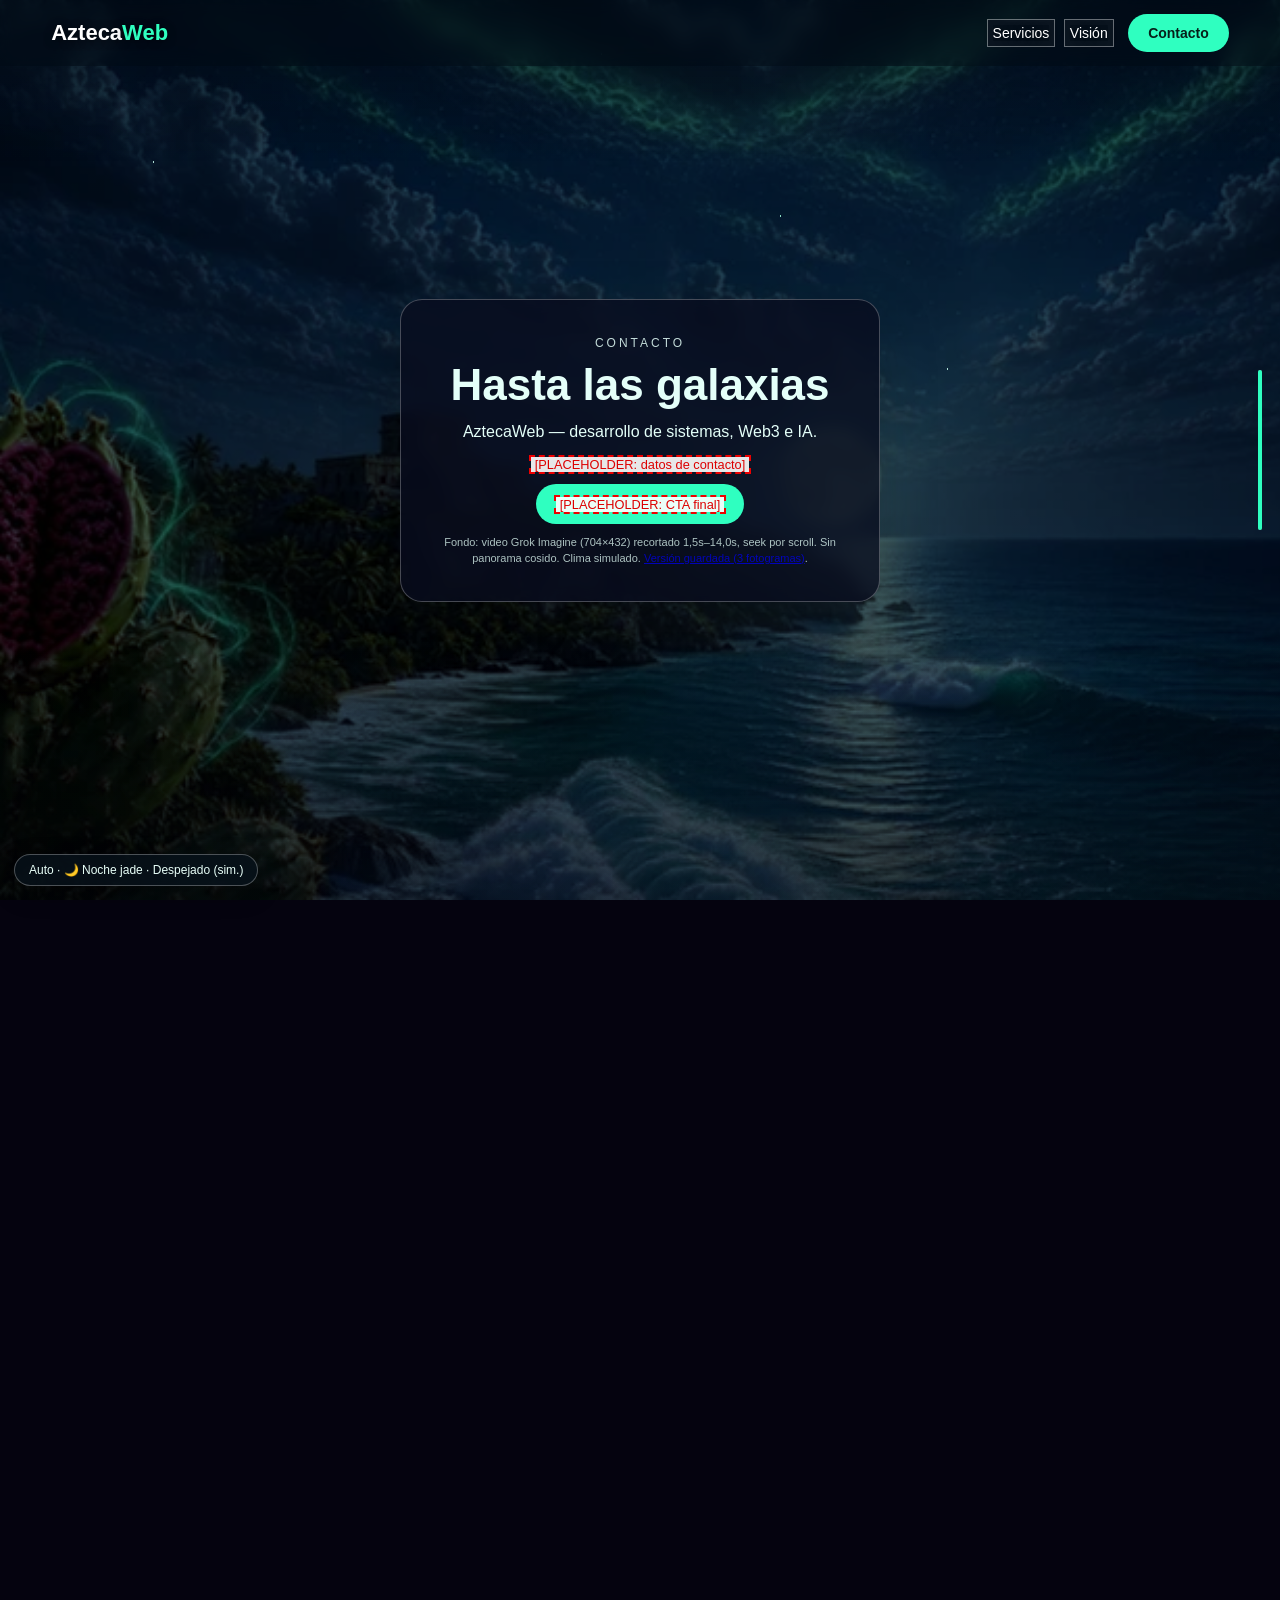
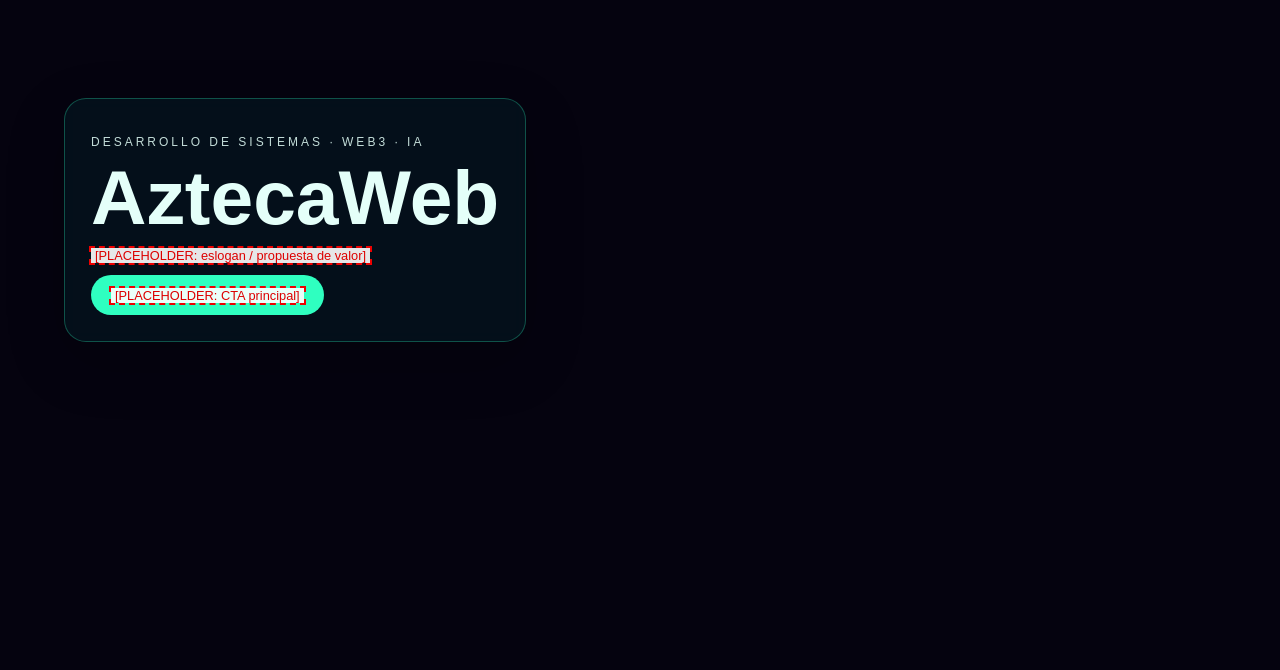
<file: index.html>
<!doctype html>
<html lang="es">
<head>
<meta charset="utf-8">
<meta name="viewport" content="width=device-width,initial-scale=1">
<title>AztecaWeb · fondo scroll-video</title>
<link rel="preload" as="image" href="assets/bg/fallback.webp" type="image/webp">
<link rel="preload" as="image" href="assets/bg/fallback-night.webp" type="image/webp">
<link rel="stylesheet" href="assets/css/revision.css">
</head>
<body>
<a class="skip" href="#hero">Saltar al contenido</a>
<div id="stage" aria-hidden="true">
  <img class="fallback" src="assets/bg/fallback.webp" width="704" height="432" alt="" decoding="async" fetchpriority="high">
  <!-- src se asigna en JS solo si NO reduced-motion; muted playsinline; sin autoplay/loop -->
  <video id="scroll-video" muted playsinline webkit-playsinline preload="none" disablePictureInPicture controlslist="nodownload noplaybackrate noremoteplayback"></video>
</div>
<div id="tint" aria-hidden="true"></div>
<div id="stars" aria-hidden="true"></div>
<div id="scrim" aria-hidden="true"></div>
<nav aria-label="Principal">
  <b>Azteca<i>Web</i></b>
  <div>
    <a href="#servicios">Servicios</a>
    <a href="#vision">Visión</a>
    <a class="cta" href="#galaxy">Contacto</a>
  </div>
</nav>
<div class="meter" aria-hidden="true"><i></i></div>
<div class="hint" aria-hidden="true">↑ desliza hacia arriba</div>
<main>
<section id="galaxy" aria-labelledby="h-galaxy">
  <div class="card rv">
    <p class="tag">Contacto</p>
    <h2 id="h-galaxy">Hasta las galaxias</h2>
    <p>AztecaWeb — desarrollo de sistemas, Web3 e IA.</p>
    <p><span class="ph">[PLACEHOLDER: datos de contacto]</span></p>
    <a class="btn" href="#"><span class="ph">[PLACEHOLDER: CTA final]</span></a>
    <p class="credit">Fondo: video Grok Imagine (704×432) recortado 1,5s–14,0s, seek por scroll. Sin panorama cosido. Clima simulado. <a href="version-3-fotogramas/">Versión guardada (3 fotogramas)</a>.</p>
  </div>
</section>
<section id="vision" aria-labelledby="h-vision">
  <div class="card rv">
    <p class="tag">Visión</p>
    <h2 id="h-vision">Más allá del cielo</h2>
    <p><span class="ph">[PLACEHOLDER: texto de visión / misión]</span></p>
  </div>
</section>
<section id="servicios" style="min-height:130vh" aria-label="Servicios">
  <div class="svcs">
    <div class="card rv"><div class="ico" aria-hidden="true">⚙️</div><h2>Sistemas</h2><p>Desarrollo de sistemas.</p><p><span class="ph">[PLACEHOLDER: descripción]</span></p></div>
    <div class="card rv"><div class="ico" aria-hidden="true">⛓️</div><h2>Web3</h2><p>Soluciones Web3.</p><p><span class="ph">[PLACEHOLDER: descripción]</span></p></div>
    <div class="card rv"><div class="ico" aria-hidden="true">🧠</div><h2>IA</h2><p>Inteligencia artificial.</p><p><span class="ph">[PLACEHOLDER: descripción]</span></p></div>
  </div>
</section>
<section id="hero" aria-labelledby="h-hero">
  <div class="card">
    <p class="tag">Desarrollo de sistemas · Web3 · IA</p>
    <h1 id="h-hero">AztecaWeb</h1>
    <p><span class="ph">[PLACEHOLDER: eslogan / propuesta de valor]</span></p>
    <a class="btn" href="#galaxy"><span class="ph">[PLACEHOLDER: CTA principal]</span></a>
  </div>
</section>
</main>
<script src="assets/js/themes.js"></script>
<script src="assets/js/revision.js"></script>
</body>
</html>
</file>
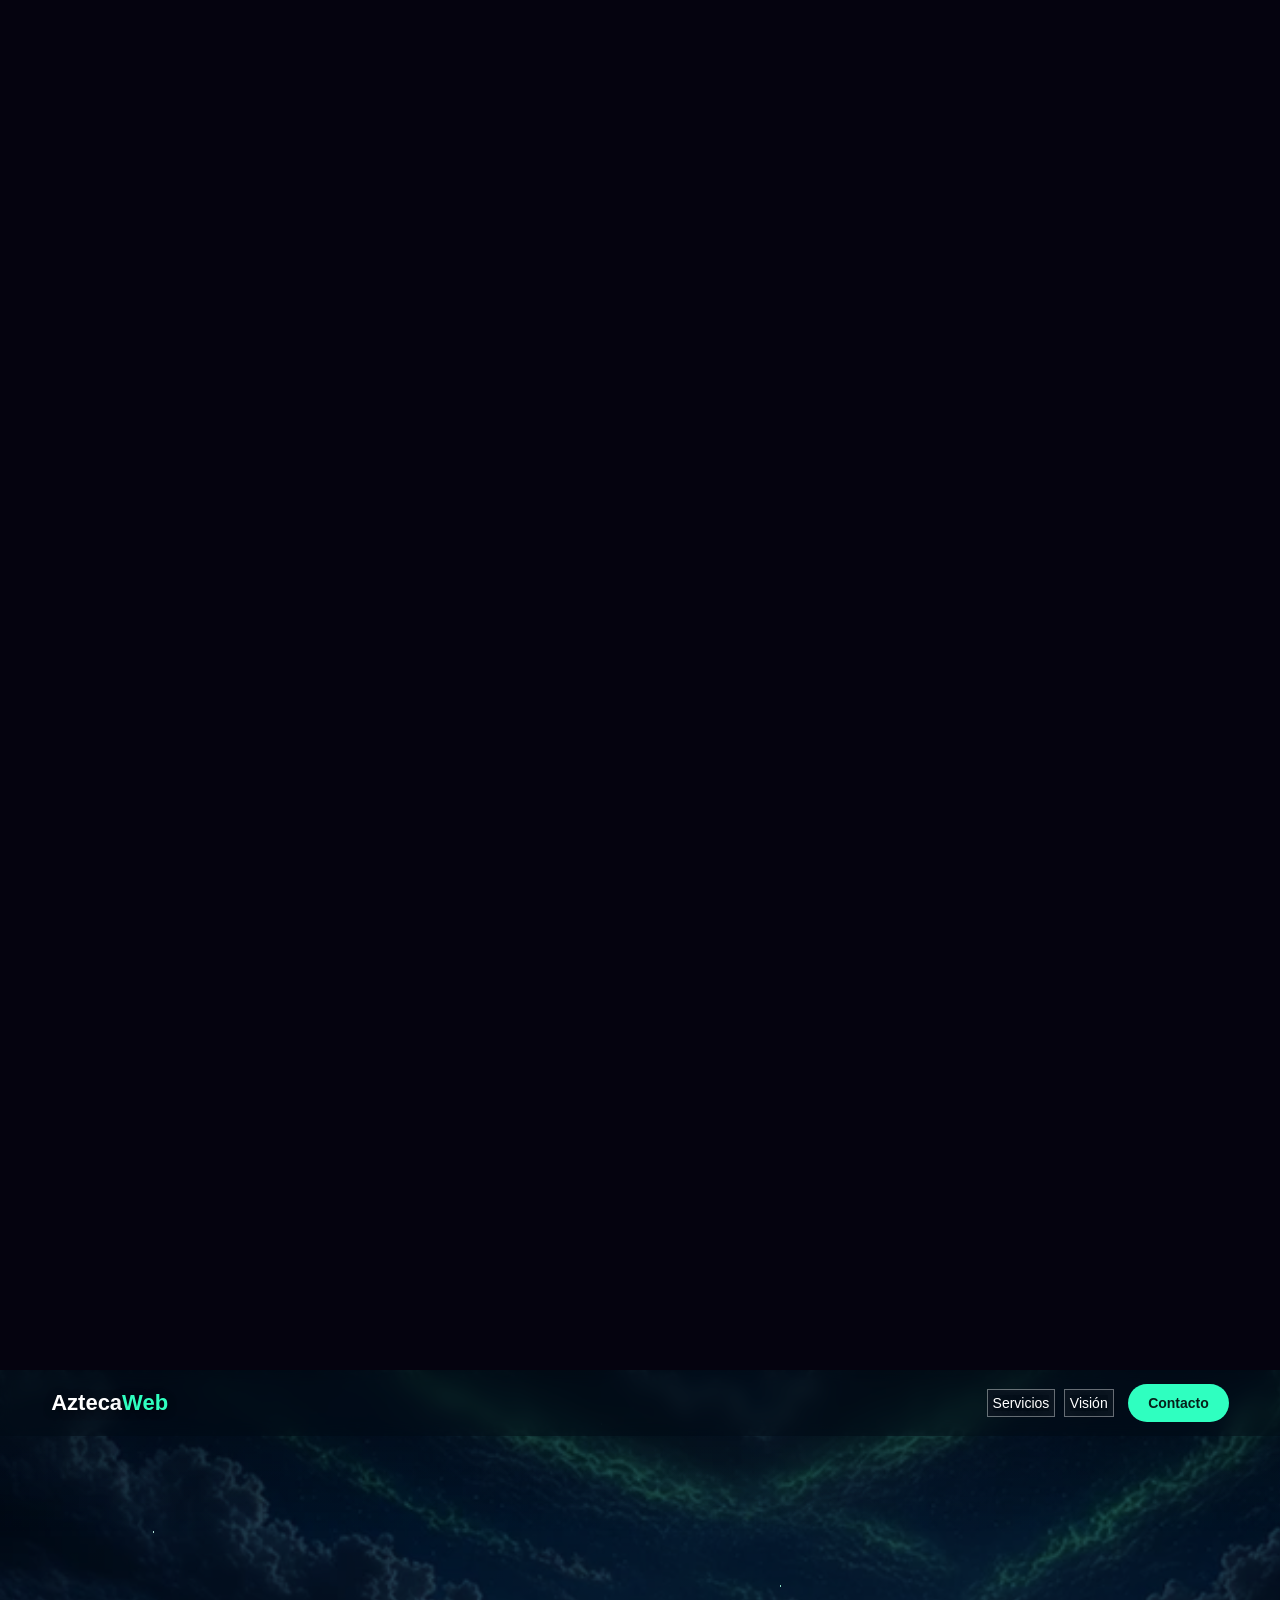
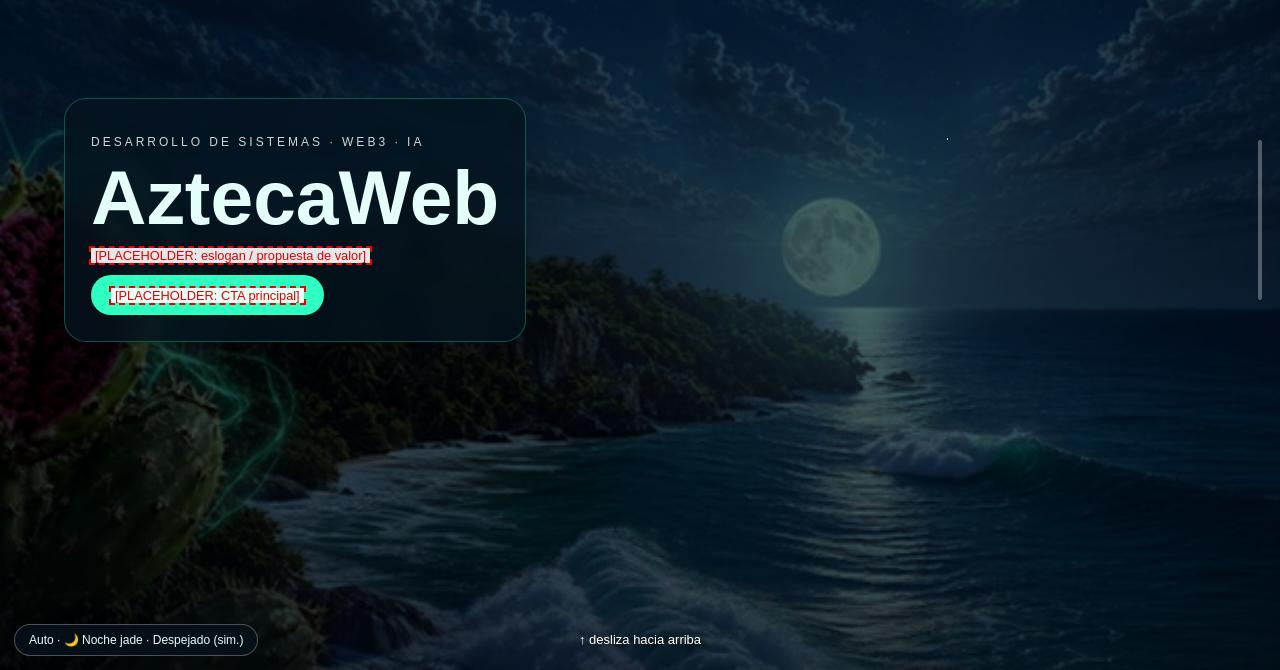
<file: revision-video/index.html>
<!doctype html>
<html lang="es">
<head>
<meta charset="utf-8">
<meta name="viewport" content="width=device-width,initial-scale=1">
<title>AztecaWeb · revisión movida a la raíz</title>
<meta http-equiv="refresh" content="0; url=../">
<link rel="canonical" href="../">
</head>
<body>
<p>La revisión scroll-video es ahora el sitio principal.</p>
<p><a href="../">Ir a AztecaWeb (raíz)</a> · <a href="../version-3-fotogramas/">Versión guardada (3 fotogramas)</a></p>
</body>
</html>
</file>
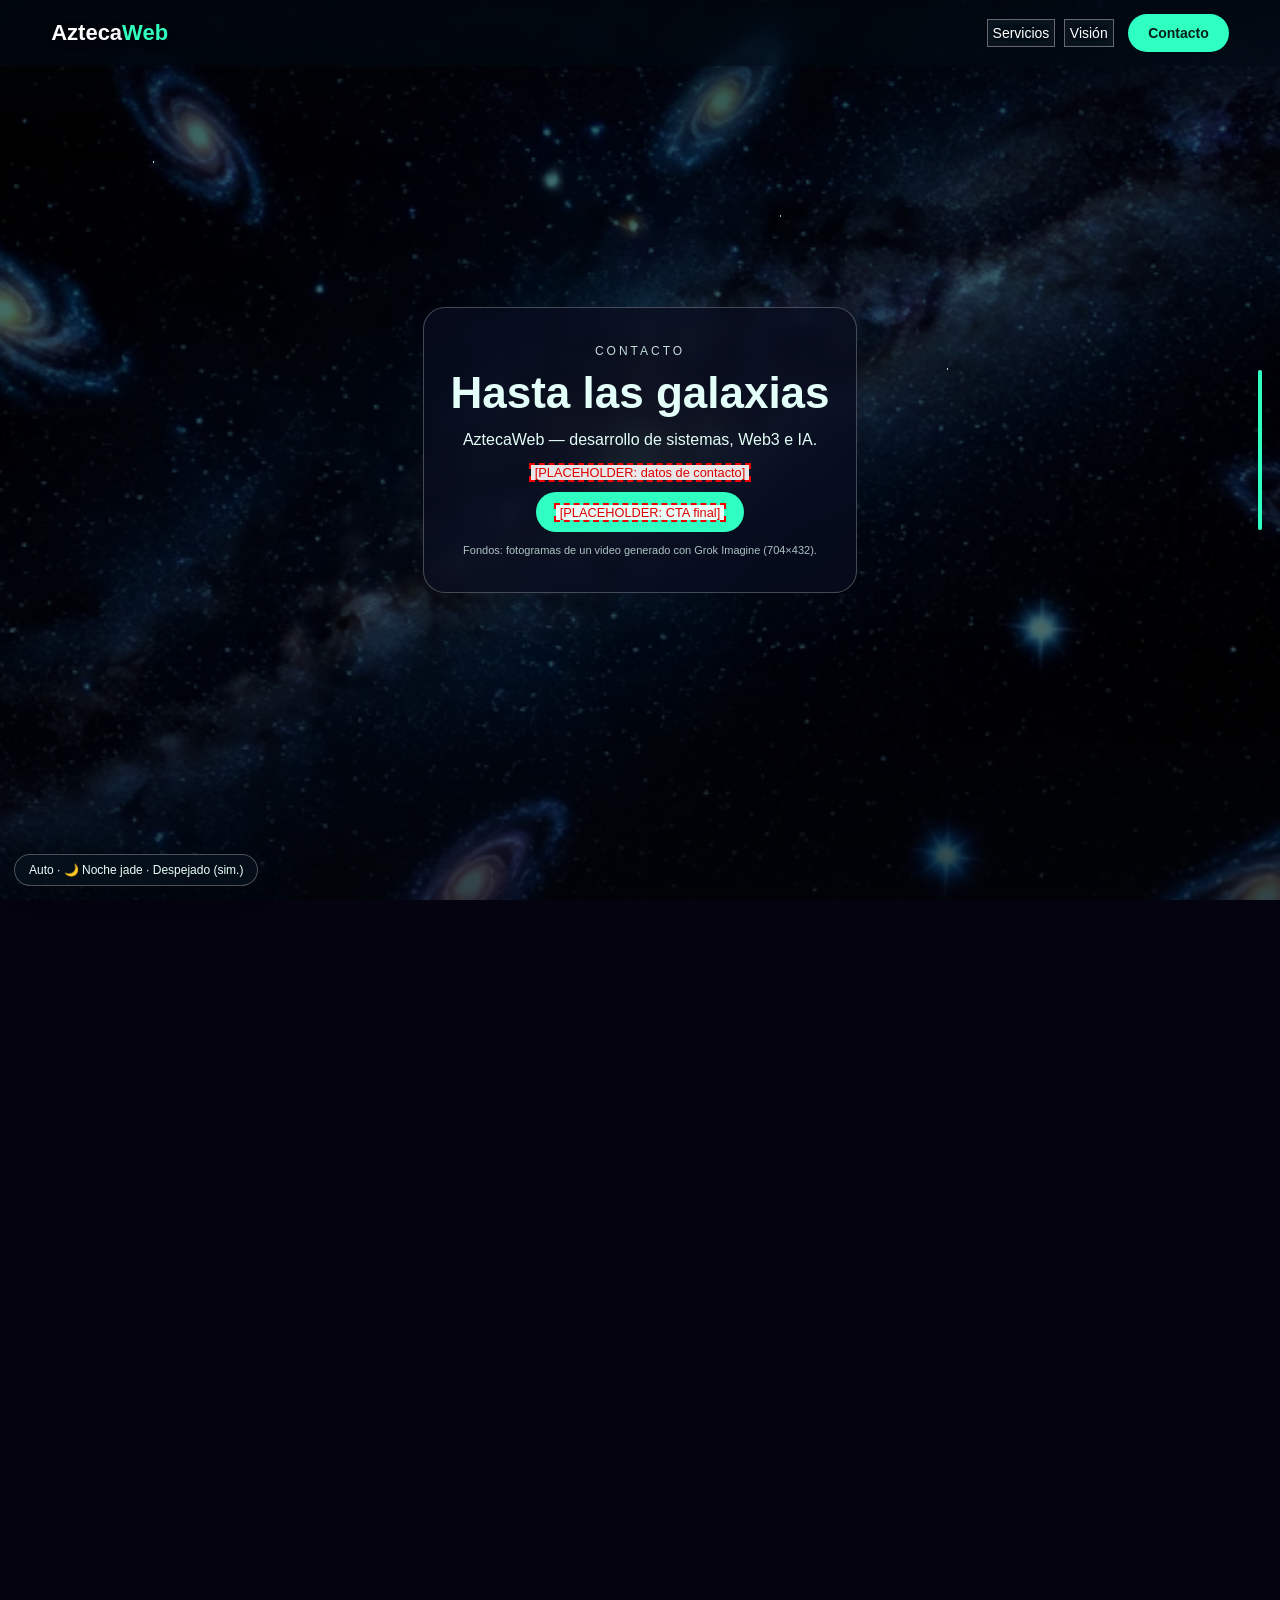
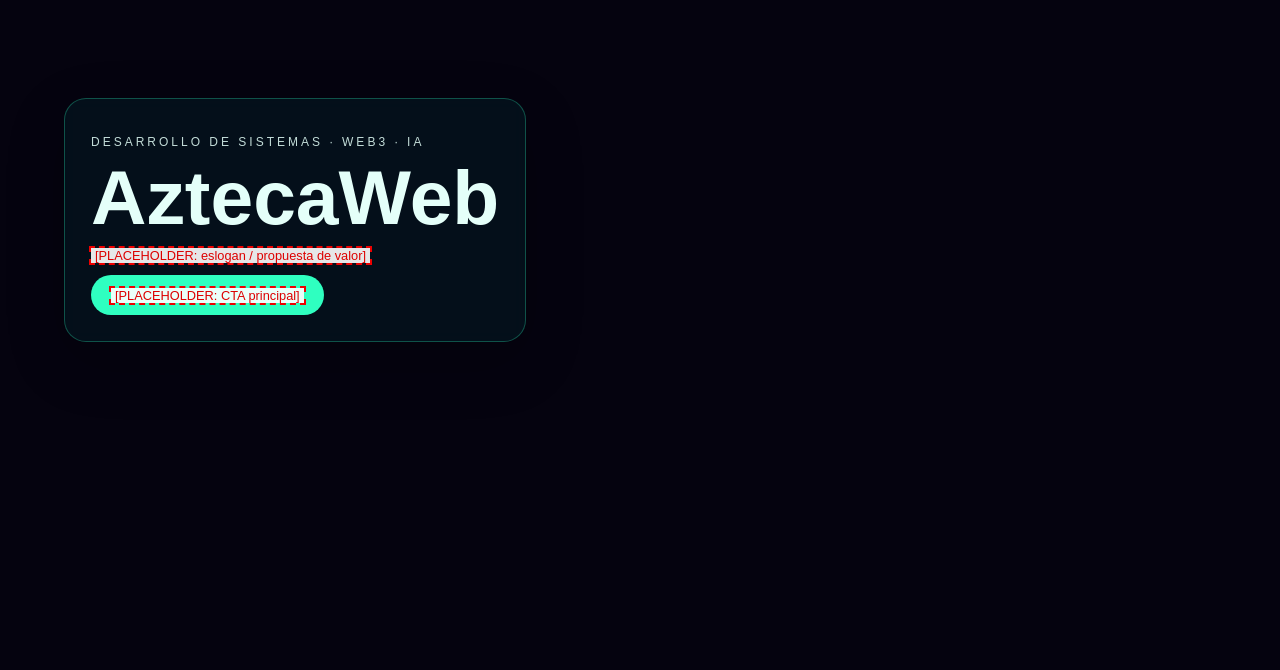
<file: version-3-fotogramas/index.html>
<!doctype html>
<html lang="es">
<head>
<meta charset="utf-8">
<meta name="viewport" content="width=device-width,initial-scale=1">
<title>AztecaWeb · v4 · Fondo de 3 escenas</title>
<link rel="preload" as="image" href="assets/bg/escena1-paisaje-t01.50s.webp" type="image/webp">
<link rel="stylesheet" href="assets/css/v4.css">
</head>
<body>
<a class="skip" href="#hero">Saltar al contenido</a>
<div id="scenes" aria-hidden="true">
  <div class="scene" data-scene="1"><img src="assets/bg/escena1-paisaje-t01.50s.webp" width="704" height="432" alt="" decoding="async" fetchpriority="high"></div>
  <div class="scene" data-scene="2"><img src="assets/bg/escena2-portal-t08.50s.webp" width="704" height="432" alt="" decoding="async"></div>
  <div class="scene" data-scene="3"><img src="assets/bg/escena3-galaxias-t12.50s.webp" width="704" height="432" alt="" decoding="async"></div>
</div>
<div id="tint" aria-hidden="true"></div>
<div id="stars" aria-hidden="true"></div>
<div id="scrim" aria-hidden="true"></div>
<nav aria-label="Principal">
  <b>Azteca<i>Web</i></b>
  <div>
    <a href="#servicios">Servicios</a>
    <a href="#vision">Visión</a>
    <a class="cta" href="#galaxy">Contacto</a>
  </div>
</nav>
<div class="meter" aria-hidden="true"><i></i></div>
<div class="hint" aria-hidden="true">↑ desliza hacia arriba</div>
<main>
<section id="galaxy" aria-labelledby="h-galaxy">
  <div class="card rv">
    <p class="tag">Contacto</p>
    <h2 id="h-galaxy">Hasta las galaxias</h2>
    <p>AztecaWeb — desarrollo de sistemas, Web3 e IA.</p>
    <p><span class="ph">[PLACEHOLDER: datos de contacto]</span></p>
    <a class="btn" href="#"><span class="ph">[PLACEHOLDER: CTA final]</span></a>
    <p class="credit">Fondos: fotogramas de un video generado con Grok Imagine (704×432).</p>
  </div>
</section>
<section id="vision" aria-labelledby="h-vision">
  <div class="card rv">
    <p class="tag">Visión</p>
    <h2 id="h-vision">Más allá del cielo</h2>
    <p><span class="ph">[PLACEHOLDER: texto de visión / misión]</span></p>
  </div>
</section>
<section id="servicios" style="min-height:130vh" aria-label="Servicios">
  <div class="svcs">
    <div class="card rv"><div class="ico" aria-hidden="true">⚙️</div><h2>Sistemas</h2><p>Desarrollo de sistemas.</p><p><span class="ph">[PLACEHOLDER: descripción]</span></p></div>
    <div class="card rv"><div class="ico" aria-hidden="true">⛓️</div><h2>Web3</h2><p>Soluciones Web3.</p><p><span class="ph">[PLACEHOLDER: descripción]</span></p></div>
    <div class="card rv"><div class="ico" aria-hidden="true">🧠</div><h2>IA</h2><p>Inteligencia artificial.</p><p><span class="ph">[PLACEHOLDER: descripción]</span></p></div>
  </div>
</section>
<section id="hero" aria-labelledby="h-hero">
  <div class="card">
    <p class="tag">Desarrollo de sistemas · Web3 · IA</p>
    <h1 id="h-hero">AztecaWeb</h1>
    <p><span class="ph">[PLACEHOLDER: eslogan / propuesta de valor]</span></p>
    <a class="btn" href="#galaxy"><span class="ph">[PLACEHOLDER: CTA principal]</span></a>
  </div>
</section>
</main>
<script src="assets/js/themes.js"></script>
<script src="assets/js/v4.js"></script>
</body>
</html>
</file>
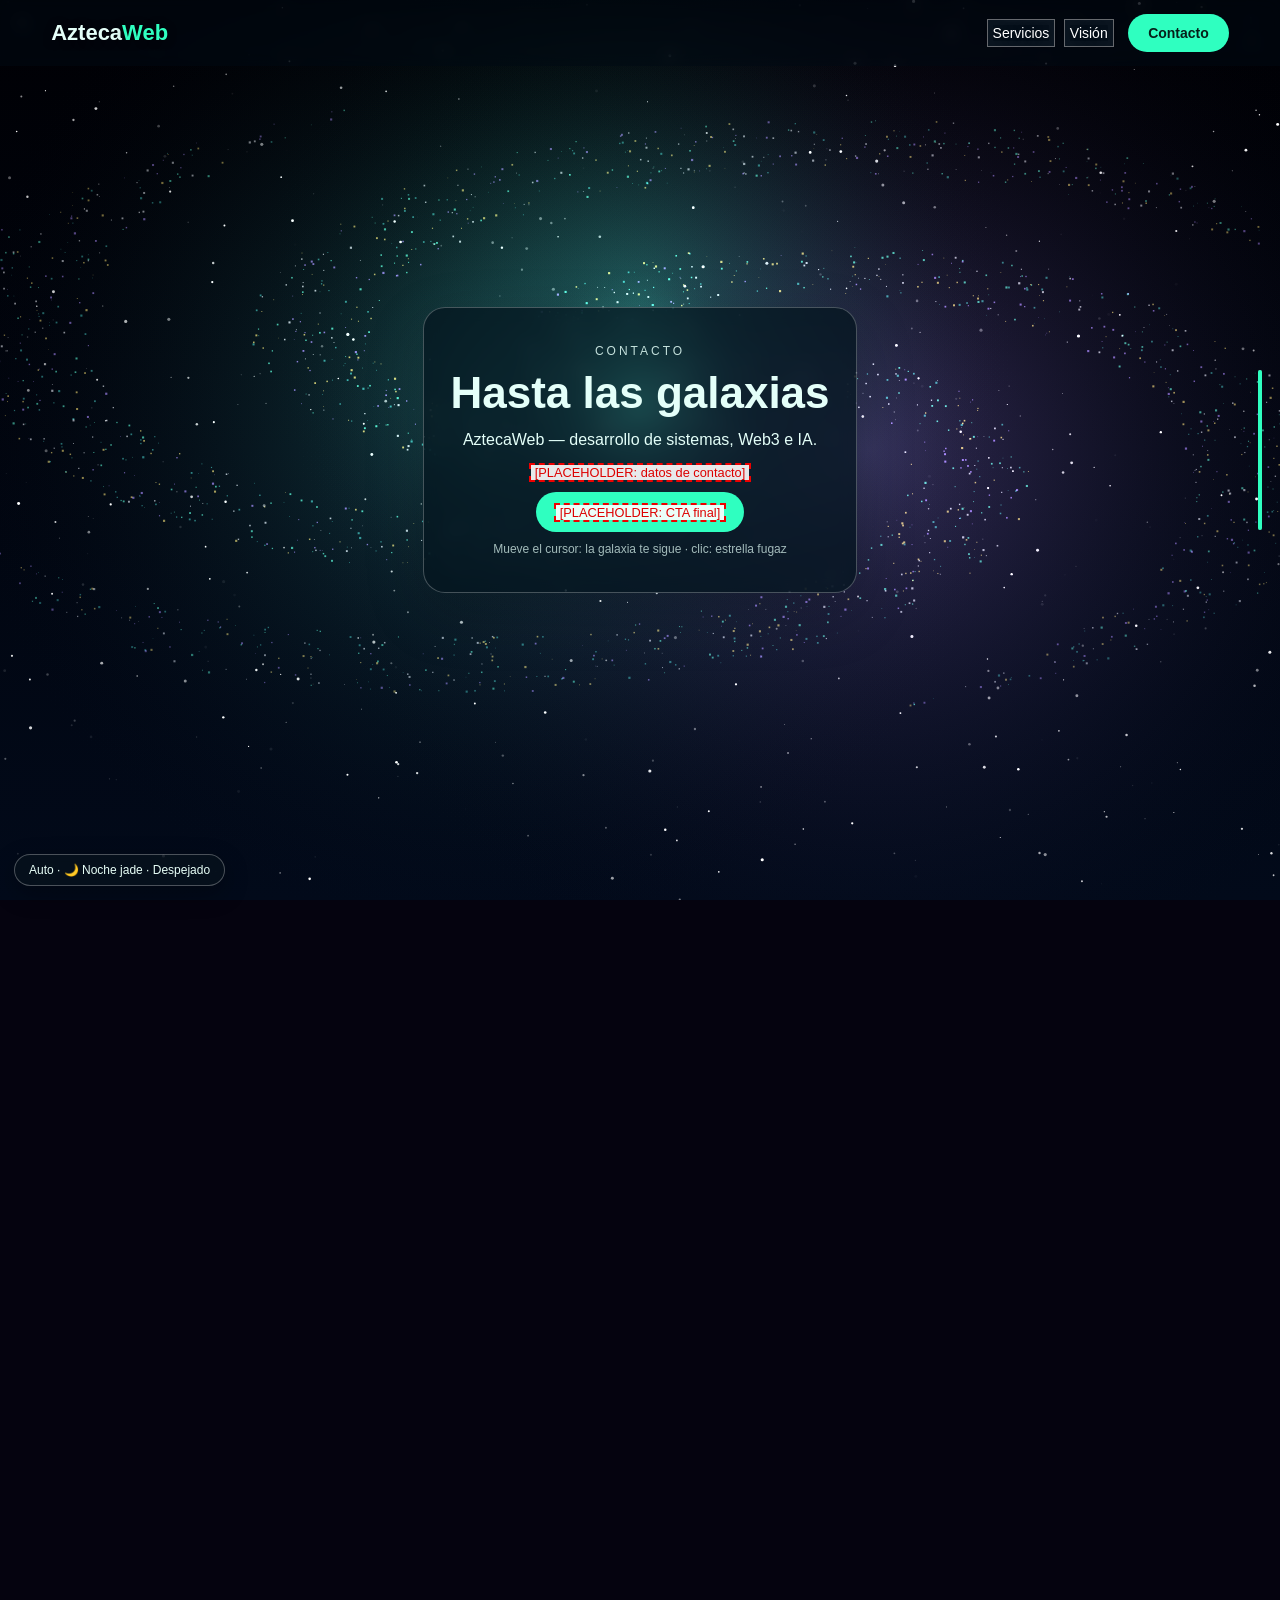
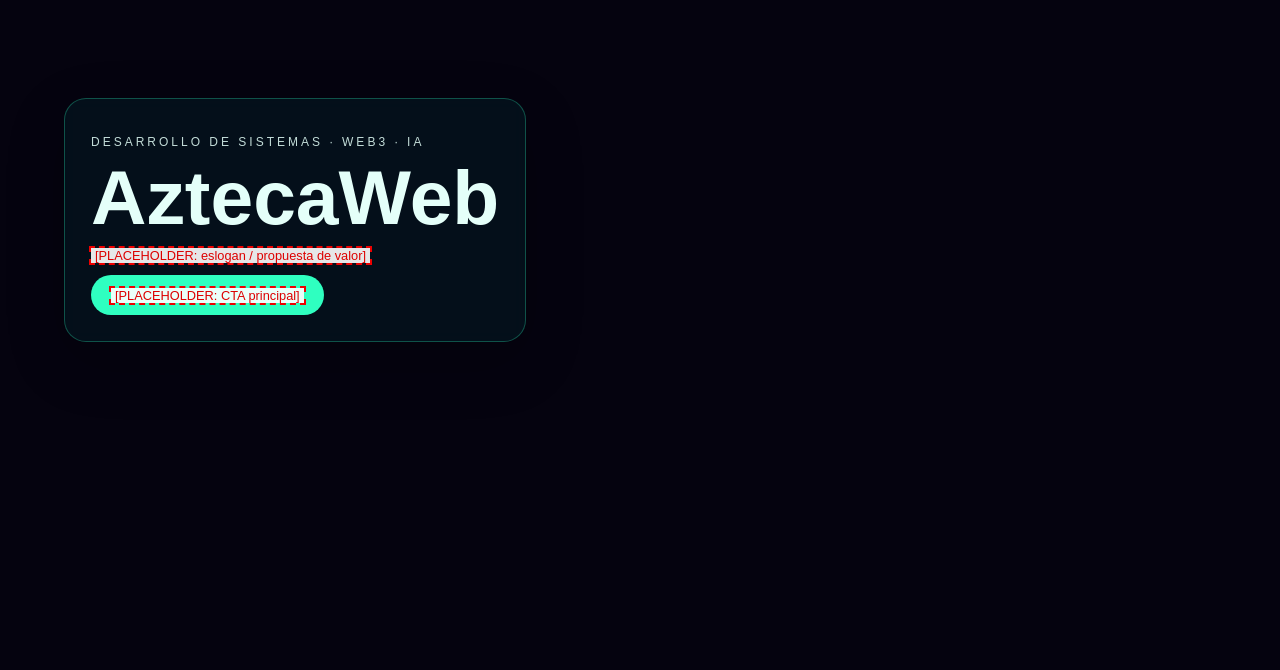
<file: prototipo-6/prototipo-6-dinamico.html>
<!doctype html>
<html lang="es">
<head>
<meta charset="utf-8">
<meta name="viewport" content="width=device-width,initial-scale=1">
<title>AztecaWeb · Prototipo 6 · Tema dinámico (hora + clima)</title>
<style>
*{box-sizing:border-box;margin:0}
html{scroll-behavior:auto}
body{
  font-family:'Trebuchet MS',Helvetica,sans-serif;
  color:var(--card-text,#1d1b33);
  overflow-x:hidden;
  background:#05030f;
}
#bg{position:fixed;inset:0;width:100vw;height:100vh;z-index:0}
.ph{outline:2px dashed #e00;color:#d00;background:rgba(255,255,255,.9);padding:0 4px;font-size:.8em;font-family:Arial,sans-serif;font-weight:normal}

nav{
  position:fixed;top:0;left:0;right:0;z-index:20;
  display:flex;justify-content:space-between;align-items:center;
  padding:14px 4vw;
  background:var(--nav-bg,rgba(255,255,255,.28));
  backdrop-filter:blur(8px);
  transition:background .5s,color .5s;
}
nav b{
  font-size:22px;
  color:var(--nav-text-live,var(--nav-text,#142033));
  text-shadow:var(--nav-halo-live,var(--nav-halo,0 1px 8px rgba(255,255,255,.85)));
  transition:color .5s,text-shadow .5s;
}
nav b i{color:var(--accent,#0b8f9e);font-style:normal}
nav a{
  margin-left:16px;
  color:var(--nav-text-live,var(--nav-text,#142033));
  text-decoration:none;font-size:14px;
  text-shadow:var(--nav-halo-live,var(--nav-halo,0 1px 8px rgba(255,255,255,.85)));
  transition:color .5s;
}
.btn,nav .cta{
  display:inline-block;
  background:var(--accent,#0b8f9e);
  color:var(--accent-text,#fff);
  padding:11px 20px;border-radius:30px;font-weight:bold;
  text-decoration:none;text-shadow:none;
  transition:transform .2s,background .5s,color .5s;
}
.btn:hover,nav .cta:hover{transform:translateY(-3px) scale(1.04)}

main{position:relative;z-index:5}
section{min-height:100vh;display:flex;align-items:center;padding:12vh 5vw;position:relative}
.card{
  background:var(--card-bg,rgba(255,255,255,.86));
  color:var(--card-text,#142033);
  border:var(--card-border,1px solid rgba(20,32,51,.08));
  border-radius:22px;padding:26px;max-width:480px;
  backdrop-filter:blur(8px);
  box-shadow:0 20px 60px rgba(0,0,0,.2);
  transition:transform .35s,box-shadow .35s,background .5s,color .5s,border .5s;
}
.card:hover{transform:translateY(-8px)}
.rv{opacity:0;transform:translateY(40px);transition:opacity .8s,transform .8s}
.rv.in{opacity:1;transform:none}
h1{font-size:clamp(40px,6vw,80px);line-height:1}
h2{font-size:clamp(26px,3.5vw,44px);margin-bottom:10px}
p{line-height:1.5;margin:8px 0}
.tag{letter-spacing:3px;font-size:12px;text-transform:uppercase;opacity:.85}
#hero{height:100vh;align-items:center}
.svcs{display:flex;gap:22px;flex-wrap:wrap;justify-content:center;width:100%}
.svcs .card{width:290px}
.ico{font-size:34px}
#galaxy,#vision{justify-content:center;text-align:center}
#galaxy .card,#vision .card{
  background:var(--upper-card-bg,rgba(15,10,35,.5));
  color:var(--upper-card-text,#fff);
  border:1px solid rgba(255,255,255,.25);
}
.meter{
  position:fixed;right:18px;top:50%;transform:translateY(-50%);
  z-index:20;width:4px;height:160px;background:rgba(255,255,255,.3);border-radius:4px;
}
.meter i{position:absolute;bottom:0;left:0;right:0;height:calc(var(--p)*100%);background:var(--accent,#ff7a3d);border-radius:4px}
.hint{
  position:fixed;left:50%;bottom:16px;transform:translateX(-50%);
  z-index:20;color:#fff;font-size:13px;
  opacity:calc(1 - var(--p)*8);
  animation:b 1.5s infinite;
  text-shadow:0 1px 6px #000;
  pointer-events:none;
}
@keyframes b{50%{bottom:24px}}

/* Theme control pill — bottom-left, clear of nav / meter / hint */
#az-theme-wrap{
  position:fixed;left:14px;bottom:14px;z-index:40;
  font-family:'Trebuchet MS',Helvetica,sans-serif;
}
#az-theme-pill{
  appearance:none;border:1px solid rgba(255,255,255,.28);
  background:rgba(8,18,28,.72);color:#e8fff8;
  backdrop-filter:blur(10px);
  border-radius:999px;padding:8px 14px;font-size:12px;
  cursor:pointer;box-shadow:0 8px 24px rgba(0,0,0,.3);
  max-width:min(92vw,360px);white-space:nowrap;overflow:hidden;text-overflow:ellipsis;
}
#az-theme-pill:hover{background:rgba(8,18,28,.88)}
#az-theme-panel{
  position:absolute;left:0;bottom:46px;
  width:min(92vw,300px);
  background:rgba(6,16,26,.94);color:#e8fff8;
  border:1px solid rgba(47,255,192,.25);
  border-radius:16px;padding:12px;
  box-shadow:0 16px 40px rgba(0,0,0,.45);
  backdrop-filter:blur(14px);
}
#az-theme-panel[hidden]{display:none!important}
.az-row{font-size:11px;letter-spacing:1px;text-transform:uppercase;opacity:.7;margin:8px 0 6px}
.az-head{font-size:13px;letter-spacing:0;text-transform:none;opacity:1;font-weight:bold;margin-top:0}
.az-grid{display:grid;grid-template-columns:1fr 1fr;gap:6px}
.az-chip,.az-opt{
  appearance:none;border:1px solid rgba(255,255,255,.15);
  background:rgba(255,255,255,.06);color:#e8fff8;
  border-radius:10px;padding:8px 8px;font-size:12px;cursor:pointer;text-align:left;
}
.az-chip.on,.az-opt.on{border-color:rgba(47,255,192,.7);background:rgba(47,255,192,.16)}
.az-opt{width:100%;margin-bottom:4px}
.az-geo{margin-top:8px}
.az-meta{font-size:10px;opacity:.6;margin-top:8px;line-height:1.3}

@media(max-width:700px){
  nav a:not(.cta){display:none}
  #hero{align-items:flex-start;padding-top:72px}
  #hero .card{padding:16px;max-width:none}
  #hero h1{font-size:40px}
  #hero p{margin:4px 0;font-size:14px}
  section{padding:10vh 5vw}
  .meter{display:none}
  #az-theme-wrap{left:10px;bottom:10px}
  #az-theme-pill{font-size:11px;padding:7px 11px;max-width:78vw}
  .hint{bottom:58px} /* keep above pill on mobile */
}

@media(prefers-reduced-motion:reduce){
  .rv{opacity:1;transform:none;transition:none}
  .hint{animation:none}
  .btn:hover,nav .cta:hover,.card:hover{transform:none}
}
html.reduced-motion .rv{opacity:1;transform:none}
html.reduced-motion .hint{animation:none}
nav a:not(.cta){
  color:#fff;
  background:rgba(8,18,30,.96);
  box-shadow:0 0 0 5px rgba(8,18,30,.96),0 0 0 6px rgba(255,255,255,.4);
}
nav a:not(.cta):hover,nav a:not(.cta):focus-visible{
  color:#fff;
  background:#08121e;
  box-shadow:0 0 0 5px #08121e,0 0 0 7px #fff;
}
nav a:not(.cta):focus-visible{outline:2px solid #fff}
</style>
</head>
<body>
<canvas id="bg"></canvas>
<nav>
  <b>Azteca<i>Web</i></b>
  <div>
    <a href="#servicios">Servicios</a>
    <a href="#vision">Visión</a>
    <a class="cta" href="#galaxy">Contacto</a>
  </div>
</nav>
<div class="meter"><i></i></div>
<div class="hint">↑ desliza hacia arriba</div>
<main>
<section id="galaxy">
  <div class="card rv">
    <p class="tag">Contacto</p>
    <h2>Hasta las galaxias</h2>
    <p>AztecaWeb — desarrollo de sistemas, Web3 e IA.</p>
    <p><span class="ph">[PLACEHOLDER: datos de contacto]</span></p>
    <a class="btn" href="#"><span class="ph">[PLACEHOLDER: CTA final]</span></a>
    <p style="font-size:12px;opacity:.7">Mueve el cursor: la galaxia te sigue · clic: estrella fugaz</p>
  </div>
</section>
<section id="vision">
  <div class="card rv">
    <p class="tag">Visión</p>
    <h2>Más allá del cielo</h2>
    <p><span class="ph">[PLACEHOLDER: texto de visión / misión]</span></p>
  </div>
</section>
<section id="servicios" style="min-height:130vh">
  <div class="svcs">
    <div class="card rv"><div class="ico">⚙️</div><h2>Sistemas</h2><p>Desarrollo de sistemas.</p><p><span class="ph">[PLACEHOLDER: descripción]</span></p></div>
    <div class="card rv"><div class="ico">⛓️</div><h2>Web3</h2><p>Soluciones Web3.</p><p><span class="ph">[PLACEHOLDER: descripción]</span></p></div>
    <div class="card rv"><div class="ico">🧠</div><h2>IA</h2><p>Inteligencia artificial.</p><p><span class="ph">[PLACEHOLDER: descripción]</span></p></div>
  </div>
</section>
<section id="hero">
  <div class="card">
    <p class="tag">Desarrollo de sistemas · Web3 · IA</p>
    <h1>AztecaWeb</h1>
    <p><span class="ph">[PLACEHOLDER: eslogan / propuesta de valor]</span></p>
    <a class="btn" href="#galaxy"><span class="ph">[PLACEHOLDER: CTA principal]</span></a>
  </div>
</section>
</main>
<script>
/* AztecaWeb v3 — time-of-day palettes + weather modulators + interpolation */
(function (root) {
  'use strict';

  const TIMES = ['morning', 'afternoon', 'sunset', 'night'];
  const WEATHERS = ['clear', 'cloudy', 'rain', 'storm'];

  const TIME_LABELS = {
    morning: 'Mañana',
    afternoon: 'Tarde',
    sunset: 'Atardecer',
    night: 'Noche jade'
  };
  const WEATHER_LABELS = {
    clear: 'Despejado',
    cloudy: 'Nublado / Bruma',
    rain: 'Lluvia',
    storm: 'Tormenta'
  };
  const TIME_ICONS = { morning: '☀️', afternoon: '🌤️', sunset: '🌅', night: '🌙' };
  const WEATHER_ICONS = { clear: '✨', cloudy: '☁️', rain: '🌧️', storm: '⛈️' };

  /** Hour slot from local Date hours+minutes. */
  function timeFromDate(d) {
    const h = d.getHours() + d.getMinutes() / 60;
    if (h >= 6 && h < 12) return 'morning';
    if (h >= 12 && h < 17) return 'afternoon';
    if (h >= 17 && h < 19.5) return 'sunset';
    return 'night';
  }

  // ---------- palettes (canvas + CSS tokens) ----------
  // skyKeys: [p, topHex, bottomHex] for vertical gradient keyed by scroll progress p
  const PALETTES = {
    morning: {
      id: 'morning',
      night: false,
      arms: 4,
      galCols: ['#ffe6b0', '#9ad0ff', '#ffffff', '#c89bff', '#fff8e8'],
      galCore: 'rgba(255,248,230,0.9)',
      nebula: [
        ['rgba(120,200,255,0.45)', -0.15, 0, 0.7],
        ['rgba(90,140,255,0.4)', 0.2, 0.05, 0.8],
        ['rgba(255,220,160,0.3)', 0, -0.1, 0.5]
      ],
      sky: [
        [0, '#1e4fa8', '#bfe9ff'],
        [0.25, '#5ab2f0', '#fff8e8'],
        [0.5, '#1e4fa8', '#7ec8f5'],
        [0.7, '#0a1a48', '#1e4fa8'],
        [1, '#070b24', '#0a1028']
      ],
      sea: ['#3ad4d8', '#1496b4', '#0c5978'],
      sand: '#f3e4cb',
      stone: ['#f3e4cb', '#c9a882', '#8a6540'],
      cliff: ['#7a5a3e', '#c79a6a', '#5e4330'],
      palmTrunk: '#5a3b22',
      palmLeaf: ['#1d5a2c', '#4fa35a'],
      sunCore: '#fff1c4',
      sunGlow: 'rgba(255,220,140,',
      sunRay: 'rgba(255,210,140,0.05)',
      sunRef: 'rgba(255,230,160,',
      moon: false,
      doorGlow: ['#ffd27a', '#ffe9a8'],
      doorDark: '#3a2414',
      farLand: '#3b6a6a',
      bird: '#2a2030',
      cloudRgb: '255,240,230',
      mist: 'rgba(220,235,245,0.0)',
      // CSS tokens
      cardBg: 'rgba(255,255,255,0.86)',
      cardBgStorm: 'rgba(255,255,255,0.92)',
      cardText: '#142033',
      cardBorder: '1px solid rgba(20,32,51,0.08)',
      accent: '#0b8f9e',
      accentText: '#ffffff',
      navText: '#142033',
      navHalo: '0 1px 8px rgba(255,255,255,0.85)',
      navBg: 'rgba(255,255,255,0.28)',
      upperCardBg: 'rgba(15,20,40,0.55)',
      upperCardText: '#ffffff'
    },
    afternoon: {
      id: 'afternoon',
      night: false,
      arms: 4,
      galCols: ['#ffe6b0', '#ffb36b', '#9ad0ff', '#ffffff', '#c89bff'],
      galCore: 'rgba(255,240,210,0.9)',
      nebula: [
        ['rgba(255,140,80,0.45)', -0.15, 0, 0.7],
        ['rgba(70,110,255,0.45)', 0.2, 0.05, 0.8],
        ['rgba(200,90,255,0.3)', 0, -0.1, 0.5]
      ],
      sky: [
        [0, '#4fa8ff', '#bfe6ff'],
        [0.25, '#3a88e8', '#ffe8c8'],
        [0.5, '#1d3c8c', '#6aa0e8'],
        [0.7, '#0c1640', '#1d3c8c'],
        [1, '#06081e', '#0a0c24']
      ],
      sea: ['#26b9c8', '#1280a0', '#0a4f70'],
      sand: '#ecd0a4',
      stone: ['#ecd0a4', '#ad7e52', '#7a5535'],
      cliff: ['#7a5a3e', '#c79a6a', '#5e4330'],
      palmTrunk: '#5a3b22',
      palmLeaf: ['#1a5528', '#3f9448'],
      sunCore: '#fff4c0',
      sunGlow: 'rgba(255,200,100,',
      sunRay: 'rgba(255,190,100,0.06)',
      sunRef: 'rgba(255,220,140,',
      moon: false,
      doorGlow: ['#ffd27a', '#ffe9a8'],
      doorDark: '#3a2414',
      farLand: '#2f5a5a',
      bird: '#2a2030',
      cloudRgb: '255,235,210',
      mist: 'rgba(220,230,240,0.0)',
      cardBg: 'rgba(255,250,242,0.86)',
      cardBgStorm: 'rgba(255,250,242,0.92)',
      cardText: '#1b2440',
      cardBorder: '1px solid rgba(27,36,64,0.08)',
      accent: '#ff7a3d',
      accentText: '#141018',
      navText: '#1b2440',
      navHalo: '0 1px 8px rgba(255,255,255,0.7)',
      navBg: 'rgba(255,250,240,0.3)',
      upperCardBg: 'rgba(15,10,35,0.5)',
      upperCardText: '#ffffff'
    },
    sunset: {
      id: 'sunset',
      night: false,
      arms: 4,
      galCols: ['#ffe6b0', '#ffb36b', '#9ad0ff', '#ffffff', '#c89bff'],
      galCore: 'rgba(255,240,210,0.9)',
      nebula: [
        ['rgba(255,120,80,0.55)', -0.15, 0, 0.7],
        ['rgba(90,120,255,0.5)', 0.2, 0.05, 0.8],
        ['rgba(200,90,255,0.35)', 0, -0.1, 0.5]
      ],
      sky: [
        [0, '#ff9e5e', '#ffd08a'],
        [0.25, '#5f7fd8', '#ffb07a'],
        [0.5, '#2a3d8f', '#8a7ad0'],
        [0.7, '#140f3d', '#3a2a7a'],
        [1, '#05030f', '#0d0826']
      ],
      sea: ['#4fb6c8', '#1f7d9c', '#0b3550'],
      sand: '#f2dcae',
      stone: ['#e9c79a', '#a7784f', '#6e4a30'],
      cliff: ['#7a5a3e', '#c79a6a', '#5e4330'],
      palmTrunk: '#5a3b22',
      palmLeaf: ['#1d5a2c', '#4fa35a'],
      sunCore: '#fff1c4',
      sunGlow: 'rgba(255,180,100,',
      sunRay: 'rgba(255,160,80,0.06)',
      sunRef: 'rgba(255,200,120,',
      moon: false,
      doorGlow: ['#ffd27a', '#ffe9a8'],
      doorDark: '#3a2414',
      farLand: '#3b6a6a',
      bird: '#2a2030',
      cloudRgb: '255,225,200',
      mist: 'rgba(255,200,160,0.0)',
      cardBg: 'rgba(255,250,240,0.82)',
      cardBgStorm: 'rgba(255,250,240,0.90)',
      cardText: '#1d1b33',
      cardBorder: '1px solid rgba(29,27,51,0.08)',
      accent: '#ff7a3d',
      accentText: '#ffffff',
      navText: '#ffffff',
      navHalo: '0 1px 8px rgba(0,0,0,0.45)',
      navBg: 'rgba(20,15,40,0.25)',
      upperCardBg: 'rgba(15,10,35,0.5)',
      upperCardText: '#ffffff'
    },
    night: {
      id: 'night',
      night: true,
      arms: 4,
      galCols: ['#5effd0', '#b48cff', '#ffe066', '#ffffff', '#3fb6a8'],
      galCore: 'rgba(94,255,208,0.55)',
      nebula: [
        ['rgba(63,182,168,0.45)', -0.12, 0, 0.7],
        ['rgba(180,140,255,0.4)', 0.18, 0.05, 0.75],
        ['rgba(47,255,192,0.28)', 0, -0.12, 0.5]
      ],
      sky: [
        [0, '#14607a', '#3fb6a8'],
        [0.25, '#0b2a4a', '#14607a'],
        [0.5, '#061828', '#0b2a4a'],
        [0.7, '#020a1a', '#061828'],
        [1, '#000004', '#020a1a']
      ],
      sea: ['#0f5560', '#0a3a48', '#05222e'],
      sand: '#9bb7a6',
      stone: ['#4f7d6e', '#3b6156', '#28463e'],
      cliff: ['#3b6156', '#4f7d6e', '#28463e'],
      palmTrunk: '#1a3328',
      palmLeaf: ['#0b2f2a', '#175248'],
      sunCore: '#e8f0ff',
      sunGlow: 'rgba(94,255,208,',
      sunRay: 'rgba(94,255,208,0.04)',
      sunRef: 'rgba(94,255,208,',
      moon: true,
      doorGlow: ['#2fffc0', '#5effd0'],
      doorDark: '#0a221c',
      farLand: '#0a3a40',
      bird: '#5effd0',
      cloudRgb: '120,160,170',
      mist: 'rgba(80,140,150,0.0)',
      cardBg: 'rgba(4,20,30,0.78)',
      cardBgStorm: 'rgba(4,20,30,0.90)',
      cardText: '#e4fff9',
      cardBorder: '1px solid rgba(47,255,192,0.28)',
      accent: '#2fffc0',
      accentText: '#062019',
      navText: '#e4fff9',
      navHalo: '0 1px 8px rgba(0,0,0,0.5)',
      navBg: 'rgba(0,10,20,0.5)',
      upperCardBg: 'rgba(4,20,30,0.72)',
      upperCardText: '#e4fff9'
    }
  };

  // Weather modulators — scalars & overlays blended onto a base palette
  const WEATHER_MOD = {
    clear: {
      cloudDensity: 0.55,
      cloudAlpha: 0.7,
      mistAlpha: 0,
      rainAlpha: 0,
      rainDensity: 0,
      waveAmp: 1,
      palmBend: 1,
      sunDiffuse: 1,
      cardOpacityBoost: 0,
      lightning: false,
      sparkles: true,
      birds: true,
      lowCloudDark: 0
    },
    cloudy: {
      cloudDensity: 1.15,
      cloudAlpha: 0.92,
      mistAlpha: 0.35,
      rainAlpha: 0,
      rainDensity: 0,
      waveAmp: 1.05,
      palmBend: 1.15,
      sunDiffuse: 0.45,
      cardOpacityBoost: 0.04,
      lightning: false,
      sparkles: false,
      birds: false,
      lowCloudDark: 0.25
    },
    rain: {
      cloudDensity: 1.25,
      cloudAlpha: 0.95,
      mistAlpha: 0.28,
      rainAlpha: 0.55,
      rainDensity: 1,
      waveAmp: 1.35,
      palmBend: 1.4,
      sunDiffuse: 0.25,
      cardOpacityBoost: 0.06,
      lightning: false,
      sparkles: false,
      birds: false,
      lowCloudDark: 0.4
    },
    storm: {
      cloudDensity: 1.45,
      cloudAlpha: 1,
      mistAlpha: 0.42,
      rainAlpha: 0.78,
      rainDensity: 1.6,
      waveAmp: 1.7,
      palmBend: 1.85,
      sunDiffuse: 0.12,
      cardOpacityBoost: 0.1,
      lightning: true,
      sparkles: false,
      birds: false,
      lowCloudDark: 0.6
    }
  };

  // ---------- color helpers ----------
  function hx(h) {
    if (!h || h[0] !== '#') return [0, 0, 0];
    const s = h.length === 4
      ? '#' + h[1] + h[1] + h[2] + h[2] + h[3] + h[3]
      : h;
    return [parseInt(s.slice(1, 3), 16), parseInt(s.slice(3, 5), 16), parseInt(s.slice(5, 7), 16)];
  }
  function rgbStr(r, g, b, a) {
    if (a === undefined || a >= 1) return 'rgb(' + Math.round(r) + ',' + Math.round(g) + ',' + Math.round(b) + ')';
    return 'rgba(' + Math.round(r) + ',' + Math.round(g) + ',' + Math.round(b) + ',' + a + ')';
  }
  function mixHex(a, b, t) {
    a = hx(a); b = hx(b);
    return rgbStr(a[0] + (b[0] - a[0]) * t, a[1] + (b[1] - a[1]) * t, a[2] + (b[2] - a[2]) * t);
  }
  function mixRgba(a, b, t) {
    const pa = parseRgba(a), pb = parseRgba(b);
    return rgbStr(
      pa[0] + (pb[0] - pa[0]) * t,
      pa[1] + (pb[1] - pa[1]) * t,
      pa[2] + (pb[2] - pa[2]) * t,
      pa[3] + (pb[3] - pa[3]) * t
    );
  }
  function parseRgba(s) {
    if (!s) return [0, 0, 0, 1];
    if (s[0] === '#') { const h = hx(s); return [h[0], h[1], h[2], 1]; }
    const m = s.match(/([\d.]+)/g);
    if (!m) return [0, 0, 0, 1];
    return [+m[0], +m[1], +m[2], m[3] !== undefined ? +m[3] : 1];
  }
  function lerp(a, b, t) { return a + (b - a) * t; }
  function clamp(x, a, b) { return Math.max(a, Math.min(b, x)); }
  function ease(t) { return t * t * (3 - 2 * t); }

  function keyCol(keys, p, idx) {
    for (let i = 0; i < keys.length - 1; i++) {
      if (p <= keys[i + 1][0]) {
        const t = (p - keys[i][0]) / (keys[i + 1][0] - keys[i][0]);
        return mixHex(keys[i][idx], keys[i + 1][idx], t);
      }
    }
    return keys[keys.length - 1][idx];
  }

  function mixSkyKeys(a, b, t) {
    // assume same stop positions
    return a.map((k, i) => [k[0], mixHex(k[1], b[i][1], t), mixHex(k[2], b[i][2], t)]);
  }

  function mixPalette(a, b, t) {
    t = clamp(t, 0, 1);
    if (t <= 0) return clonePal(a);
    if (t >= 1) return clonePal(b);
    const out = {};
    out.id = t < 0.5 ? a.id : b.id;
    out.night = t < 0.5 ? a.night : b.night;
    out.moon = t < 0.5 ? a.moon : b.moon;
    out.arms = a.arms;
    out.galCols = a.galCols.map((c, i) => mixHex(c, b.galCols[i % b.galCols.length], t));
    out.galCore = mixRgba(a.galCore, b.galCore, t);
    out.nebula = a.nebula.map((n, i) => {
      const m = b.nebula[i] || b.nebula[0];
      return [mixRgba(n[0], m[0], t), lerp(n[1], m[1], t), lerp(n[2], m[2], t), lerp(n[3], m[3], t)];
    });
    out.sky = mixSkyKeys(a.sky, b.sky, t);
    out.sea = a.sea.map((c, i) => mixHex(c, b.sea[i], t));
    out.sand = mixHex(a.sand, b.sand, t);
    out.stone = a.stone.map((c, i) => mixHex(c, b.stone[i], t));
    out.cliff = a.cliff.map((c, i) => mixHex(c, b.cliff[i], t));
    out.palmTrunk = mixHex(a.palmTrunk, b.palmTrunk, t);
    out.palmLeaf = a.palmLeaf.map((c, i) => mixHex(c, b.palmLeaf[i], t));
    out.sunCore = mixHex(a.sunCore, b.sunCore, t);
    out.sunGlow = t < 0.5 ? a.sunGlow : b.sunGlow;
    out.sunRay = mixRgba(a.sunRay, b.sunRay, t);
    out.sunRef = t < 0.5 ? a.sunRef : b.sunRef;
    out.doorGlow = a.doorGlow.map((c, i) => mixHex(c, b.doorGlow[i], t));
    out.doorDark = mixHex(a.doorDark, b.doorDark, t);
    out.farLand = mixHex(a.farLand, b.farLand, t);
    out.bird = mixHex(a.bird, b.bird, t);
    out.cloudRgb = t < 0.5 ? a.cloudRgb : b.cloudRgb;
    out.mist = mixRgba(a.mist, b.mist, t);
    // CSS
    out.cardBg = mixRgba(a.cardBg, b.cardBg, t);
    out.cardBgStorm = mixRgba(a.cardBgStorm, b.cardBgStorm, t);
    out.cardText = mixHex(a.cardText, b.cardText, t);
    out.cardBorder = t < 0.5 ? a.cardBorder : b.cardBorder;
    out.accent = mixHex(a.accent, b.accent, t);
    out.accentText = mixHex(a.accentText, b.accentText, t);
    out.navText = mixHex(a.navText, b.navText, t);
    out.navHalo = t < 0.5 ? a.navHalo : b.navHalo;
    out.navBg = mixRgba(a.navBg, b.navBg, t);
    out.upperCardBg = mixRgba(a.upperCardBg, b.upperCardBg, t);
    out.upperCardText = mixHex(a.upperCardText, b.upperCardText, t);
    return out;
  }

  function clonePal(p) {
    return JSON.parse(JSON.stringify(p));
  }

  function mixWeather(a, b, t) {
    t = clamp(t, 0, 1);
    const out = {};
    for (const k of Object.keys(a)) {
      if (typeof a[k] === 'number') out[k] = lerp(a[k], b[k], t);
      else if (typeof a[k] === 'boolean') out[k] = t < 0.5 ? a[k] : b[k];
      else out[k] = t < 0.5 ? a[k] : b[k];
    }
    return out;
  }

  /** Continuous wind factor 0..1.5 from km/h. */
  function windFactor(kmh) {
    return clamp((kmh || 12) / 40, 0.15, 1.6);
  }

  function applyCss(pal, wx) {
    const rootEl = document.documentElement;
    const stormy = (wx.cardOpacityBoost || 0) > 0.05;
    const card = stormy ? pal.cardBgStorm : pal.cardBg;
    rootEl.style.setProperty('--card-bg', card);
    rootEl.style.setProperty('--card-text', pal.cardText);
    rootEl.style.setProperty('--card-border', pal.cardBorder);
    rootEl.style.setProperty('--accent', pal.accent);
    rootEl.style.setProperty('--accent-text', pal.accentText);
    rootEl.style.setProperty('--nav-text', pal.navText);
    rootEl.style.setProperty('--nav-halo', pal.navHalo);
    rootEl.style.setProperty('--nav-bg', pal.navBg);
    rootEl.style.setProperty('--upper-card-bg', pal.upperCardBg);
    rootEl.style.setProperty('--upper-card-text', pal.upperCardText);
    rootEl.dataset.time = pal.id;
    rootEl.dataset.night = pal.night ? '1' : '0';
  }

  root.AztecaThemes = {
    TIMES, WEATHERS, TIME_LABELS, WEATHER_LABELS, TIME_ICONS, WEATHER_ICONS,
    PALETTES, WEATHER_MOD,
    timeFromDate, keyCol, mixHex, mixRgba, mixPalette, mixWeather,
    windFactor, applyCss, lerp, clamp, ease, hx, parseRgba, clonePal
  };
})(typeof window !== 'undefined' ? window : global);

/* AztecaWeb v3 — local clock, Open-Meteo, control pill, URL/API overrides */
(function (root) {
  'use strict';
  const T = root.AztecaThemes;

  const TZ_MAP = {
    'America/Mexico_City': { name: 'Guadalajara', lat: 20.67, lon: -103.35 },
    'America/Monterrey': { name: 'Monterrey', lat: 25.67, lon: -100.31 },
    'America/Mazatlan': { name: 'Mazatlán', lat: 23.25, lon: -106.41 },
    'America/Tijuana': { name: 'Tijuana', lat: 32.51, lon: -117.04 },
    'America/Cancun': { name: 'Tulum', lat: 20.21, lon: -87.46 },
    'America/Merida': { name: 'Mérida', lat: 20.97, lon: -89.62 },
    'America/Bahia_Banderas': { name: 'Puerto Vallarta', lat: 20.65, lon: -105.23 },
    'America/Chihuahua': { name: 'Chihuahua', lat: 28.63, lon: -106.07 },
    'America/Hermosillo': { name: 'Hermosillo', lat: 29.07, lon: -110.96 },
    'America/New_York': { name: 'Nueva York', lat: 40.71, lon: -74.01 },
    'America/Chicago': { name: 'Chicago', lat: 41.88, lon: -87.63 },
    'America/Denver': { name: 'Denver', lat: 39.74, lon: -104.99 },
    'America/Los_Angeles': { name: 'Los Ángeles', lat: 34.05, lon: -118.24 },
    'America/Phoenix': { name: 'Phoenix', lat: 33.45, lon: -112.07 },
    'America/Bogota': { name: 'Bogotá', lat: 4.71, lon: -74.07 },
    'America/Lima': { name: 'Lima', lat: -12.05, lon: -77.04 },
    'America/Santiago': { name: 'Santiago', lat: -33.45, lon: -70.67 },
    'America/Buenos_Aires': { name: 'Buenos Aires', lat: -34.60, lon: -58.38 },
    'America/Argentina/Buenos_Aires': { name: 'Buenos Aires', lat: -34.60, lon: -58.38 },
    'America/Sao_Paulo': { name: 'São Paulo', lat: -23.55, lon: -46.63 },
    'Europe/Madrid': { name: 'Madrid', lat: 40.42, lon: -3.70 },
    'Europe/London': { name: 'Londres', lat: 51.51, lon: -0.13 },
    'Europe/Paris': { name: 'París', lat: 48.86, lon: 2.35 },
    'Europe/Berlin': { name: 'Berlín', lat: 52.52, lon: 13.41 },
    'UTC': { name: 'Tulum', lat: 20.21, lon: -87.46 }
  };
  const FALLBACK = { name: 'Tulum', lat: 20.21, lon: -87.46 };
  const CACHE_KEY = 'aztecaweb_wx_v3';
  const CACHE_TTL = 25 * 60 * 1000;
  const WX_TIMEOUT = 2500;

  // ---- state (synchronous initial clock — no FOUC) ----
  const state = {
    mode: 'auto',          // 'auto' | 'manual'
    time: T.timeFromDate(new Date()),
    weather: 'clear',
    windKmh: 12,
    place: FALLBACK.name,
    lat: FALLBACK.lat,
    lon: FALLBACK.lon,
    source: 'clock',
    loading: false,
    lastError: null
  };

  // Resolve place from timezone immediately
  try {
    const tz = Intl.DateTimeFormat().resolvedOptions().timeZone || 'UTC';
    const hit = TZ_MAP[tz] || FALLBACK;
    state.place = hit.name;
    state.lat = hit.lat;
    state.lon = hit.lon;
    state.tz = tz;
  } catch (e) {
    state.tz = 'UTC';
  }

  const listeners = [];
  function emit() { listeners.forEach(fn => { try { fn(getSnapshot()); } catch (e) {} }); }
  function onChange(fn) { listeners.push(fn); return () => { const i = listeners.indexOf(fn); if (i >= 0) listeners.splice(i, 1); }; }
  function getSnapshot() {
    return {
      mode: state.mode,
      time: state.time,
      weather: state.weather,
      windKmh: state.windKmh,
      windFactor: T.windFactor(state.windKmh),
      place: state.place,
      lat: state.lat,
      lon: state.lon,
      source: state.source,
      loading: state.loading,
      lastError: state.lastError
    };
  }

  function mapWmo(code, cloudCover) {
    const c = code | 0;
    if (c === 0) return 'clear';
    if (c === 1) return (cloudCover >= 60) ? 'cloudy' : 'clear';
    if (c === 2 || c === 3 || c === 45 || c === 48) return 'cloudy';
    if ((c >= 51 && c <= 67) || (c >= 80 && c <= 82)) return 'rain';
    if ((c >= 71 && c <= 77) || (c >= 85 && c <= 86)) return 'cloudy';
    if (c === 95 || c === 96 || c === 99) return 'storm';
    if (cloudCover >= 70) return 'cloudy';
    return 'clear';
  }

  function readCache() {
    try {
      const raw = sessionStorage.getItem(CACHE_KEY);
      if (!raw) return null;
      const o = JSON.parse(raw);
      if (!o || !o.ts || Date.now() - o.ts > CACHE_TTL) return null;
      return o;
    } catch (e) { return null; }
  }
  function writeCache(data) {
    try { sessionStorage.setItem(CACHE_KEY, JSON.stringify(Object.assign({ ts: Date.now() }, data))); } catch (e) {}
  }

  async function fetchWeather(lat, lon) {
    const ctrl = new AbortController();
    const to = setTimeout(() => ctrl.abort(), WX_TIMEOUT);
    try {
      const url = 'https://api.open-meteo.com/v1/forecast?latitude=' + lat +
        '&longitude=' + lon + '&current=weather_code,cloud_cover,wind_speed_10m';
      const res = await fetch(url, { signal: ctrl.signal });
      if (!res.ok) throw new Error('HTTP ' + res.status);
      const j = await res.json();
      const cur = j.current || {};
      const weather = mapWmo(cur.weather_code, cur.cloud_cover);
      const windKmh = typeof cur.wind_speed_10m === 'number' ? cur.wind_speed_10m : 12;
      return { weather, windKmh, code: cur.weather_code, cloud: cur.cloud_cover };
    } finally {
      clearTimeout(to);
    }
  }

  async function refreshAuto() {
    if (state.mode !== 'auto') return;
    // apply clock immediately
    state.time = T.timeFromDate(new Date());
    const cached = readCache();
    if (cached && Math.abs(cached.lat - state.lat) < 0.05 && Math.abs(cached.lon - state.lon) < 0.05) {
      state.weather = cached.weather || 'clear';
      state.windKmh = cached.windKmh || 12;
      state.source = 'cache';
      emit();
      return;
    }
    state.loading = true;
    emit();
    try {
      const wx = await fetchWeather(state.lat, state.lon);
      if (state.mode !== 'auto') return;
      state.weather = wx.weather;
      state.windKmh = wx.windKmh;
      state.source = 'open-meteo';
      state.lastError = null;
      writeCache({ lat: state.lat, lon: state.lon, weather: wx.weather, windKmh: wx.windKmh, place: state.place });
    } catch (e) {
      state.lastError = String(e && e.message || e);
      // keep clear + gentle breeze offline fallback
      if (state.source === 'clock') {
        state.weather = 'clear';
        state.windKmh = 12;
      }
      state.source = 'fallback';
    } finally {
      state.loading = false;
      emit();
    }
  }

  function setManual(opts) {
    state.mode = 'manual';
    if (opts.time && T.TIMES.indexOf(opts.time) >= 0) state.time = opts.time;
    if (opts.weather && T.WEATHERS.indexOf(opts.weather) >= 0) state.weather = opts.weather;
    if (typeof opts.windKmh === 'number') state.windKmh = opts.windKmh;
    state.source = 'manual';
    emit();
  }

  function setAuto() {
    state.mode = 'auto';
    state.time = T.timeFromDate(new Date());
    state.source = 'clock';
    emit();
    refreshAuto();
  }

  function setAztecaTheme(opts) {
    opts = opts || {};
    if (opts.mode === 'auto') { setAuto(); return getSnapshot(); }
    const o = {};
    if (opts.time) o.time = String(opts.time).toLowerCase();
    if (opts.weather) o.weather = String(opts.weather).toLowerCase();
    if (typeof opts.windKmh === 'number') o.windKmh = opts.windKmh;
    // aliases
    if (o.time === 'jade' || o.time === 'noche' || o.time === 'nochejade') o.time = 'night';
    if (o.time === 'manana' || o.time === 'mañana') o.time = 'morning';
    if (o.time === 'tarde') o.time = 'afternoon';
    if (o.time === 'atardecer') o.time = 'sunset';
    if (o.weather === 'nublado' || o.weather === 'mist' || o.weather === 'bruma') o.weather = 'cloudy';
    if (o.weather === 'lluvia') o.weather = 'rain';
    if (o.weather === 'tormenta') o.weather = 'storm';
    if (o.weather === 'despejado') o.weather = 'clear';
    setManual(o);
    return getSnapshot();
  }

  function applyQueryParams() {
    try {
      const q = new URLSearchParams(location.search);
      const time = q.get('time');
      const weather = q.get('weather');
      const mode = q.get('mode');
      const wind = q.get('wind');
      if (mode === 'auto') { setAuto(); return true; }
      if (time || weather) {
        const o = {};
        if (time) o.time = time;
        if (weather) o.weather = weather;
        if (wind) o.windKmh = parseFloat(wind);
        setAztecaTheme(o);
        return true;
      }
    } catch (e) {}
    return false;
  }

  function useExactLocation() {
    return new Promise((resolve, reject) => {
      if (!navigator.geolocation) {
        reject(new Error('Geolocalización no disponible'));
        return;
      }
      navigator.geolocation.getCurrentPosition(
        async (pos) => {
          state.lat = pos.coords.latitude;
          state.lon = pos.coords.longitude;
          state.place = 'Tu ubicación';
          try {
            const wx = await fetchWeather(state.lat, state.lon);
            state.weather = wx.weather;
            state.windKmh = wx.windKmh;
            state.time = T.timeFromDate(new Date());
            state.mode = 'auto';
            state.source = 'geolocation';
            writeCache({ lat: state.lat, lon: state.lon, weather: wx.weather, windKmh: wx.windKmh, place: state.place });
            emit();
            resolve(getSnapshot());
          } catch (e) {
            state.lastError = String(e && e.message || e);
            emit();
            reject(e);
          }
        },
        (err) => reject(err),
        { enableHighAccuracy: false, timeout: 8000, maximumAge: 300000 }
      );
    });
  }

  // ---------- Control pill UI ----------
  function buildPill() {
    if (document.getElementById('az-theme-pill')) return;
    const wrap = document.createElement('div');
    wrap.id = 'az-theme-wrap';
    wrap.innerHTML = [
      '<button type="button" id="az-theme-pill" aria-expanded="false" aria-controls="az-theme-panel" aria-haspopup="dialog">',
      '  <span id="az-pill-label">Auto</span>',
      '</button>',
      '<div id="az-theme-panel" role="dialog" aria-label="Tema visual" hidden>',
      '  <div class="az-row az-head">Tema visual</div>',
      '  <button type="button" class="az-opt" data-mode="auto">⏱ Automático (tiempo real)</button>',
      '  <div class="az-row">Hora</div>',
      '  <div class="az-grid" id="az-times"></div>',
      '  <div class="az-row">Clima</div>',
      '  <div class="az-grid" id="az-weathers"></div>',
      '  <button type="button" class="az-opt az-geo" id="az-geo">📍 Usar mi ubicación exacta</button>',
      '  <div class="az-meta" id="az-meta"></div>',
      '</div>'
    ].join('');
    document.body.appendChild(wrap);

    const times = document.getElementById('az-times');
    T.TIMES.forEach(id => {
      const b = document.createElement('button');
      b.type = 'button';
      b.className = 'az-chip';
      b.dataset.time = id;
      b.textContent = T.TIME_ICONS[id] + ' ' + T.TIME_LABELS[id];
      times.appendChild(b);
    });
    const weathers = document.getElementById('az-weathers');
    T.WEATHERS.forEach(id => {
      const b = document.createElement('button');
      b.type = 'button';
      b.className = 'az-chip';
      b.dataset.weather = id;
      b.textContent = T.WEATHER_ICONS[id] + ' ' + T.WEATHER_LABELS[id];
      weathers.appendChild(b);
    });

    const pill = document.getElementById('az-theme-pill');
    const panel = document.getElementById('az-theme-panel');

    function close() {
      panel.hidden = true;
      pill.setAttribute('aria-expanded', 'false');
    }
    function open() {
      panel.hidden = false;
      pill.setAttribute('aria-expanded', 'true');
      syncUi();
    }
    pill.addEventListener('click', () => { panel.hidden ? open() : close(); });
    document.addEventListener('keydown', e => { if (e.key === 'Escape') close(); });
    document.addEventListener('click', e => {
      if (!wrap.contains(e.target)) close();
    });

    panel.querySelector('[data-mode="auto"]').addEventListener('click', () => { setAuto(); });
    times.addEventListener('click', e => {
      const b = e.target.closest('[data-time]');
      if (!b) return;
      setManual({ time: b.dataset.time, weather: state.weather, windKmh: state.windKmh });
    });
    weathers.addEventListener('click', e => {
      const b = e.target.closest('[data-weather]');
      if (!b) return;
      setManual({ time: state.time, weather: b.dataset.weather, windKmh: state.windKmh });
    });
    document.getElementById('az-geo').addEventListener('click', async () => {
      const btn = document.getElementById('az-geo');
      btn.textContent = '⏳ Obteniendo ubicación…';
      try {
        await useExactLocation();
        btn.textContent = '✓ Ubicación actualizada';
      } catch (e) {
        btn.textContent = '📍 No se pudo obtener · reintentar';
      }
      setTimeout(() => { btn.textContent = '📍 Usar mi ubicación exacta'; }, 2500);
    });

    function syncUi() {
      const s = getSnapshot();
      const modeLab = s.mode === 'auto' ? 'Auto' : 'Manual';
      document.getElementById('az-pill-label').textContent =
        modeLab + ' · ' + T.TIME_ICONS[s.time] + ' ' + T.TIME_LABELS[s.time] +
        ' · ' + T.WEATHER_LABELS[s.weather];
      panel.querySelectorAll('[data-time]').forEach(b => {
        b.classList.toggle('on', b.dataset.time === s.time);
      });
      panel.querySelectorAll('[data-weather]').forEach(b => {
        b.classList.toggle('on', b.dataset.weather === s.weather);
      });
      panel.querySelector('[data-mode="auto"]').classList.toggle('on', s.mode === 'auto');
      const meta = document.getElementById('az-meta');
      meta.textContent = s.place + ' · viento ' + Math.round(s.windKmh) + ' km/h' +
        (s.source ? ' · ' + s.source : '') + (s.loading ? ' · …' : '');
    }
    onChange(syncUi);
    syncUi();
  }

  // boot
  function init() {
    const hadQuery = applyQueryParams();
    if (document.readyState === 'loading') {
      document.addEventListener('DOMContentLoaded', buildPill);
    } else {
      buildPill();
    }
    if (!hadQuery) refreshAuto();
    // refresh clock every minute in auto mode
    setInterval(() => {
      if (state.mode === 'auto') {
        const nt = T.timeFromDate(new Date());
        if (nt !== state.time) { state.time = nt; emit(); }
      }
    }, 30000);
  }

  root.AztecaWeather = {
    init, onChange, getSnapshot, setAztecaTheme, setAuto, setManual,
    useExactLocation, refreshAuto, state
  };
  root.setAztecaTheme = setAztecaTheme;
})(typeof window !== 'undefined' ? window : global);

/* AztecaWeb v3 — 5-layer canvas engine + theme interpolation + reduced-motion */
(function (root) {
  'use strict';
  const T = root.AztecaThemes;
  const WX = root.AztecaWeather;

  const cv = document.getElementById('bg');
  const c = cv.getContext('2d');
  let W, H, mob, mx = 0.5, my = 0.5, hoverT = 0, ripples = [], shoot = [];
  let stars = [], gal = [], clouds = [], rainDrops = [];
  let geo = {};
  let reduced = false;
  let rafId = 0;
  let needsPaint = true;
  let lightningFlash = 0;
  let nextLightning = 0;

  // live interpolated theme
  let curPal = T.clonePal(T.PALETTES.sunset);
  let curWx = Object.assign({}, T.WEATHER_MOD.clear);
  let curWind = 0.35;
  let fromPal = curPal, toPal = curPal, fromWx = curWx, toWx = curWx;
  let fromWind = curWind, toWind = curWind;
  let blendT = 1, blendStart = 0;
  const BLEND_MS = 800;

  const rnd = (a = 1, b) => b === undefined ? Math.random() * a : a + Math.random() * (b - a);
  const sm = (a, b, x) => { x = Math.min(1, Math.max(0, (x - a) / (b - a))); return x * x * (3 - 2 * x); };

  function poly(pts) {
    c.beginPath();
    pts.forEach(([x, y], i) => i ? c.lineTo(x, y) : c.moveTo(x, y));
    c.closePath();
  }

  function initScene() {
    W = cv.width = innerWidth;
    H = cv.height = innerHeight;
    mob = W < 700;
    stars = [...Array(500)].map(() => ({ x: rnd(), y: rnd(), s: rnd(0.5, 2), ph: rnd(6.28) }));
    const arms = curPal.arms || 4;
    gal = [...Array(mob ? 1400 : 2600)].map((_, i) => {
      const r = Math.pow(rnd(), 0.6);
      return { r, a: (i % arms) * 6.283 / arms + r * 4 + rnd(-0.35, 0.35), ci: (rnd(curPal.galCols.length)) | 0, s: rnd(0.5, 2.2) };
    });
    clouds = [...Array(18)].map(() => ({
      x: rnd(-0.2, 1.2), wy: rnd(0.7, 3.2), w: rnd(0.12, 0.32),
      sp: rnd(0.00004, 0.00016), z: rnd(0.55, 1.35), dark: rnd()
    }));
    rainDrops = [...Array(220)].map(() => ({
      x: rnd(), y: rnd(), len: rnd(10, 22), sp: rnd(0.012, 0.028), z: rnd(0.6, 1.2)
    }));
    needsPaint = true;
  }

  function layout() {
    const cx = mob ? W * 0.55 : W * 0.66;
    const pw = mob ? W * 0.6 : Math.min(W * 0.26, H * 0.5);
    const hy = H * (mob ? 0.64 : 0.6);
    const py = H * (mob ? 0.74 : 0.7);
    geo = { cx, pw, hy, py };
  }

  const prog = () => {
    const m = document.documentElement.scrollHeight - innerHeight;
    return m > 0 ? 1 - scrollY / m : 0;
  };
  const dist = () => document.documentElement.scrollHeight - innerHeight - scrollY;

  function startBlend(nextTime, nextWeather, nextWind) {
    fromPal = curPal;
    toPal = T.PALETTES[nextTime] || T.PALETTES.sunset;
    fromWx = curWx;
    toWx = T.WEATHER_MOD[nextWeather] || T.WEATHER_MOD.clear;
    fromWind = curWind;
    toWind = nextWind;
    blendStart = performance.now();
    blendT = 0;
    // rebuild galaxy colors reference
    needsPaint = true;
    if (reduced) {
      blendT = 1;
      curPal = T.clonePal(toPal);
      curWx = Object.assign({}, toWx);
      curWind = toWind;
      T.applyCss(curPal, curWx);
      paint();
    }
  }

  function tickBlend(now) {
    if (blendT >= 1) return;
    const dur = reduced ? 1 : BLEND_MS;
    blendT = Math.min(1, (now - blendStart) / dur);
    const e = T.ease(blendT);
    curPal = T.mixPalette(fromPal, toPal, e);
    curWx = T.mixWeather(fromWx, toWx, e);
    curWind = T.lerp(fromWind, toWind, e);
    T.applyCss(curPal, curWx);
    needsPaint = true;
  }

  // ---------- Layer 1: Sky & Galaxy ----------
  function layerSky(p, now) {
    const g = c.createLinearGradient(0, 0, 0, H);
    g.addColorStop(0, T.keyCol(curPal.sky, Math.min(1, p + 0.08), 1));
    g.addColorStop(1, T.keyCol(curPal.sky, p, 2));
    c.fillStyle = g;
    c.fillRect(0, 0, W, H);

    // storm darkening veil on sky
    if (curWx.lowCloudDark > 0.01) {
      c.fillStyle = 'rgba(10,15,30,' + (curWx.lowCloudDark * 0.35) + ')';
      c.fillRect(0, 0, W, H);
    }

    const sa = sm(0.35, 0.75, p);
    const t = reduced ? 0 : now / 1000;
    if (sa > 0) {
      for (const s of stars) {
        const a = sa * (reduced ? 0.7 : (0.5 + 0.5 * Math.sin(t * 2 + s.ph)));
        c.globalAlpha = a;
        c.fillStyle = '#fff';
        const x = s.x * W + (mx - 0.5) * -20 * s.s;
        const y = s.y * H + (my - 0.5) * -20 * s.s;
        c.beginPath(); c.arc(x, y, s.s * 0.8, 0, 6.28); c.fill();
      }
      c.globalAlpha = 1;
    }

    const ga = sm(0.58, 0.95, p);
    if (ga > 0) {
      const R = Math.max(W, H) * 0.6;
      const cx = W * (0.5 + (mx - 0.5) * 0.12);
      const cy = H * (0.45 + (my - 0.5) * 0.12) + (1 - ga) * H * 0.4;
      c.save();
      c.globalCompositeOperation = 'lighter';
      for (const [col, ox, oy, rr] of curPal.nebula) {
        const ng = c.createRadialGradient(cx + ox * W, cy + oy * H, 0, cx + ox * W, cy + oy * H, rr * R);
        ng.addColorStop(0, col);
        ng.addColorStop(1, 'rgba(0,0,0,0)');
        c.globalAlpha = ga * 0.7;
        c.fillStyle = ng;
        c.fillRect(0, 0, W, H);
      }
      const rot = reduced ? 0 : t * 0.05;
      for (const g2 of gal) {
        const a = g2.a + rot * (1.3 - g2.r);
        const x = cx + Math.cos(a) * g2.r * R;
        const y = cy + Math.sin(a) * g2.r * R * 0.42;
        c.globalAlpha = ga * (1 - g2.r * 0.6);
        c.fillStyle = curPal.galCols[g2.ci % curPal.galCols.length];
        c.fillRect(x, y, g2.s, g2.s);
      }
      const core = c.createRadialGradient(cx, cy, 0, cx, cy, R * 0.18);
      core.addColorStop(0, curPal.galCore);
      core.addColorStop(1, 'rgba(0,0,0,0)');
      c.globalAlpha = ga;
      c.fillStyle = core;
      c.fillRect(0, 0, W, H);
      c.restore();
    }

    if (!reduced) {
      for (const s of shoot) {
        c.strokeStyle = 'rgba(255,255,255,' + s.l / 60 + ')';
        c.lineWidth = 2;
        c.beginPath(); c.moveTo(s.x, s.y); c.lineTo(s.x - s.vx * 8, s.y - s.vy * 8); c.stroke();
        s.x += s.vx; s.y += s.vy; s.l--;
      }
      shoot = shoot.filter(s => s.l > 0);
    }
  }

  // ---------- Layer 2: Sun / Jade Moon + reflection ----------
  function layerSunMoon(p, d, now) {
    const a = (1 - sm(0.3, 0.6, p)) * curWx.sunDiffuse;
    if (a <= 0.01) return;
    const x = W * (mob ? 0.25 : 0.3);
    const y = H * 0.42 + d * 0.35;
    c.save();
    c.globalAlpha = a;
    if (curPal.moon) {
      // jade-silver moon
      for (let i = 6; i > 0; i--) {
        c.fillStyle = curPal.sunGlow + (0.05 * i / 6) + ')';
        c.beginPath(); c.arc(x, y, 34 + i * 28, 0, 6.28); c.fill();
      }
      c.fillStyle = curPal.sunCore;
      c.beginPath(); c.arc(x, y, 38, 0, 6.28); c.fill();
      // soft crater tint
      c.globalAlpha = a * 0.25;
      c.fillStyle = '#b8c8e0';
      c.beginPath(); c.arc(x - 10, y - 6, 8, 0, 6.28); c.fill();
      c.beginPath(); c.arc(x + 12, y + 8, 5, 0, 6.28); c.fill();
    } else {
      for (let i = 6; i > 0; i--) {
        c.fillStyle = curPal.sunGlow + (0.06 * i / 6) + ')';
        c.beginPath(); c.arc(x, y, 40 + i * 38, 0, 6.28); c.fill();
      }
      c.fillStyle = curPal.sunCore;
      c.beginPath(); c.arc(x, y, 46, 0, 6.28); c.fill();
      if (!reduced) {
        c.globalCompositeOperation = 'lighter';
        const t = now / 4000;
        for (let i = 0; i < 10; i++) {
          const an = i * 0.63 + t;
          c.fillStyle = curPal.sunRay;
          c.beginPath(); c.moveTo(x, y); c.arc(x, y, H, an, an + 0.12); c.fill();
        }
      }
    }
    c.restore();
  }

  function sunRef(hy, now) {
    const a = curWx.sunDiffuse;
    if (a < 0.05) return;
    const x = W * (mob ? 0.25 : 0.3);
    const t = reduced ? 0 : now / 1000;
    c.save();
    c.globalAlpha = a;
    for (let i = 0; i < 26; i++) {
      const y = hy + 8 + i * i * 0.9;
      const w = (60 - i * 1.5) * (1 + 0.3 * Math.sin(t * 3 + i));
      c.fillStyle = curPal.sunRef + (0.55 - i * 0.018) + ')';
      c.fillRect(x - w / 2 + Math.sin(t * 2 + i) * 8, y, w, 2 + i * 0.15);
    }
    c.restore();
  }

  // ---------- Layer 3: Clouds & mist ----------
  function layerClouds(d, p, now) {
    const ca = (1 - sm(0.55, 0.8, p)) * curWx.cloudAlpha;
    if (ca <= 0.01) return;
    const t = now;
    const wind = curWind;
    c.save();
    c.globalAlpha = ca;
    const nShow = Math.min(clouds.length, Math.round(clouds.length * curWx.cloudDensity));
    for (let i = 0; i < nShow; i++) {
      const cl = clouds[i];
      if (!reduced) {
        cl.x += cl.sp * cl.z * 16 * (0.6 + wind);
        if (cl.x > 1.3) cl.x = -0.3;
      }
      const x = (cl.x + (mx - 0.5) * 0.03 * cl.z) * W;
      const y = H - (cl.wy * H - d) * cl.z * 0.9 - H * 0.4;
      const w = cl.w * W * (mob ? 1.8 : 1);
      if (y < -200 || y > H + 100) continue;
      drawCloud(x, y, w, p, cl.dark);
    }
    c.restore();

    // coastal mist bank
    if (curWx.mistAlpha > 0.01 && p < 0.7) {
      const ma = curWx.mistAlpha * (1 - sm(0.45, 0.7, p));
      const hy = geo.hy || H * 0.6;
      const mg = c.createLinearGradient(0, hy - 80 + d, 0, hy + 40 + d);
      mg.addColorStop(0, 'rgba(200,220,230,0)');
      mg.addColorStop(0.5, 'rgba(180,200,215,' + ma + ')');
      mg.addColorStop(1, 'rgba(160,180,200,0)');
      c.fillStyle = mg;
      c.fillRect(0, hy - 100 + d, W, 160);
    }
  }

  function drawCloud(x, y, w, p, dark) {
    let col = curPal.cloudRgb;
    if (curWx.lowCloudDark > 0.1 && dark > 0.4) {
      // darker storm clouds
      const parts = col.split(',').map(Number);
      const f = 1 - curWx.lowCloudDark * 0.55;
      col = Math.round(parts[0] * f) + ',' + Math.round(parts[1] * f) + ',' + Math.round(parts[2] * f);
    } else if (p > 0.35) {
      // cooler tint higher up
      const parts = col.split(',').map(Number);
      col = Math.round(parts[0] * 0.92) + ',' + Math.round(parts[1] * 0.92) + ',' + Math.min(255, Math.round(parts[2] * 1.05));
    }
    for (let i = 0; i < 7; i++) {
      const g = c.createRadialGradient(x + i * w * 0.13, y - Math.sin(i) * w * 0.08, 0, x + i * w * 0.13, y, w * 0.22);
      g.addColorStop(0, 'rgba(' + col + ',0.8)');
      g.addColorStop(1, 'rgba(' + col + ',0)');
      c.fillStyle = g;
      c.beginPath(); c.arc(x + i * w * 0.13, y - Math.sin(i) * w * 0.08, w * 0.22, 0, 6.28); c.fill();
    }
  }

  // ---------- Layer 4: Sea, cliff, temple, palms ----------
  function layerScene(d, p, now) {
    if (d > H * 1.4) return;
    const t = reduced ? 0 : now / 1000;
    layout();
    const { cx, pw, hy, py } = geo;
    c.save();
    c.translate(0, d);

    // sea
    const sg = c.createLinearGradient(0, hy, 0, H);
    sg.addColorStop(0, curPal.sea[0]);
    sg.addColorStop(0.5, curPal.sea[1]);
    sg.addColorStop(1, curPal.sea[2]);
    c.fillStyle = sg;
    c.fillRect(0, hy, W, H - hy);

    sunRef(hy, now);

    // far coast
    c.fillStyle = curPal.farLand;
    c.beginPath();
    c.moveTo(0, hy);
    for (let x = 0; x <= W * 0.35; x += 20) {
      c.lineTo(x, hy - 14 - Math.sin(x * 0.05) * 5 - Math.sin(x * 0.013) * 10);
    }
    c.lineTo(W * 0.35, hy);
    c.fill();
    c.fillStyle = 'rgba(255,255,255,0.2)';
    c.fillRect(0, hy, W, 1.5);

    // cliff
    const L = cx - pw * 0.95, R = cx + pw * 1.1, top = py;
    const cg = c.createLinearGradient(L, 0, R, 0);
    cg.addColorStop(0, curPal.cliff[0]);
    cg.addColorStop(0.5, curPal.cliff[1]);
    cg.addColorStop(1, curPal.cliff[2]);
    const pts = [[L - pw * 0.3, H], [L - pw * 0.15, hy + 30], [L, top + 20], [L + pw * 0.1, top],
      [R - pw * 0.05, top], [R, top + 15], [R + pw * 0.25, hy + 20], [R + pw * 0.5, H]];
    poly(pts); c.fillStyle = cg; c.fill();
    // cliff top vegetation
    c.fillStyle = curPal.palmLeaf[0];
    poly([[L, top + 4], [L + pw * 0.1, top - 8], [R - pw * 0.05, top - 8], [R, top + 6], [R, top + 14], [L, top + 14]]);
    c.fill();
    c.strokeStyle = 'rgba(60,35,20,0.3)';
    c.lineWidth = 2;
    for (let i = 0; i < 14; i++) {
      const x = L + ((i * 97) % 100) / 100 * (R - L);
      const y = top + 30 + ((i * 53) % 100) / 100 * (hy - top);
      c.beginPath(); c.moveTo(x, y); c.lineTo(x + 18, y + 10); c.lineTo(x + 6, y + 24); c.stroke();
    }
    for (let i = 0; i < 9; i++) {
      const x = L + i * (R - L) / 8;
      c.fillStyle = i % 2 ? curPal.palmLeaf[0] : curPal.palmLeaf[1];
      c.beginPath(); c.arc(x, top - 4, pw * 0.07, 0, 6.28); c.fill();
    }

    // temple
    geo.temple = [cx - pw * 0.5, top - pw * 0.62, pw, pw * 0.62];
    drawTemple(cx, top, pw, hoverT, t);

    // palms
    const bendBase = curWx.palmBend * curWind;
    const palms = mob
      ? [[L - pw * 0.05, top + pw * 0.25, 0.7], [R - pw * 0.05, top + pw * 0.05, 0.8], [W * 0.12, H * 0.92, 1]]
      : [[L + pw * 0.05, top + pw * 0.05, 0.8], [R - pw * 0.15, top + pw * 0.02, 0.9], [R + pw * 0.25, top + pw * 0.3, 0.7], [W * 0.05, H * 0.98, 1], [W * 0.17, H * 1.0, 0.8]];
    palms.forEach(([x, y, s], i) => {
      const sway = reduced ? 0 : Math.sin(t * 1.3 + i) * 0.06 * bendBase + (mx - 0.5) * 0.05;
      drawPalm(x, y, s * pw / 260 * (mob ? 1.3 : 1), sway, i, t);
    });

    // waves
    drawWaves(hy, t);

    // ripples
    if (!reduced) {
      for (const r of ripples) {
        r.r += 3;
        c.strokeStyle = 'rgba(255,255,255,' + Math.max(0, 1 - r.r / 120) + ')';
        c.lineWidth = 2;
        c.beginPath(); c.ellipse(r.x, r.y - d, r.r, r.r * 0.3, 0, 0, 6.28); c.stroke();
      }
      ripples = ripples.filter(r => r.r < 120);
    }

    // raindrop ripples on sea (when raining, below galaxy)
    if (curWx.rainAlpha > 0.05 && p < 0.65 && !reduced) {
      c.save();
      c.globalAlpha = curWx.rainAlpha * 0.4;
      for (let i = 0; i < 8; i++) {
        const rx = ((t * 40 + i * 137) % W);
        const ry = hy + 20 + ((t * 60 + i * 89) % (H - hy - 40));
        const rr = 4 + (i % 3) * 3;
        c.strokeStyle = 'rgba(200,230,255,0.5)';
        c.lineWidth = 1;
        c.beginPath(); c.ellipse(rx, ry, rr, rr * 0.3, 0, 0, 6.28); c.stroke();
      }
      c.restore();
    }

    // clear-weather birds / sparkles
    if (curWx.birds && p < 0.45) {
      c.save();
      for (let i = 0; i < 5; i++) {
        const x = (W * 0.1 + i * W * 0.22 + (reduced ? i * 40 : t * 30 * (1 + i * 0.2))) % W;
        const y = H * 0.25 + Math.sin((reduced ? i : t) + i) * 20 + i * 15;
        c.strokeStyle = curPal.bird;
        c.lineWidth = 2;
        c.beginPath();
        const f = reduced ? 0 : Math.sin(t * 8 + i) * 6;
        c.moveTo(x - 10, y - f);
        c.quadraticCurveTo(x - 5, y - 4, x, y);
        c.quadraticCurveTo(x + 5, y - 4, x + 10, y - f);
        c.stroke();
      }
      c.restore();
    }

    c.restore();
  }

  function drawTemple(cx, top, pw, h, t) {
    const s = pw;
    const stone = curPal.stone;
    c.save();
    if (h > 0) {
      c.shadowColor = curPal.moon
        ? 'rgba(47,255,192,' + h + ')'
        : 'rgba(255,210,120,' + h + ')';
      c.shadowBlur = 40 * h;
    }
    const st = (x, y, w, hh, c1, c2) => {
      const g = c.createLinearGradient(x, 0, x + w, 0);
      g.addColorStop(0, c2); g.addColorStop(0.35, c1); g.addColorStop(1, c2);
      c.fillStyle = g; c.fillRect(x, y, w, hh);
    };
    for (let i = 0; i < 3; i++) {
      const w = s * (1 - i * 0.12), y = top - s * 0.1 * (i + 1);
      st(cx - w / 2, y, w, s * 0.1, stone[0], stone[1]);
      c.fillStyle = 'rgba(0,0,0,0.15)';
      c.fillRect(cx - w / 2, y + s * 0.09, w, s * 0.01);
    }
    const sw = s * 0.22;
    for (let i = 0; i < 8; i++) {
      c.fillStyle = i % 2 ? stone[1] : stone[0];
      c.fillRect(cx - sw / 2, top - s * 0.3 * (i / 8) - s * 0.3 / 8, sw, s * 0.3 / 8);
    }
    const ty = top - s * 0.3, tw = s * 0.62;
    st(cx - tw / 2, ty - s * 0.24, tw, s * 0.24, stone[0], stone[1]);
    // doorways
    c.fillStyle = curPal.doorDark;
    [-0.3, 0, 0.3].forEach(o => { c.fillRect(cx + o * tw - s * 0.045, ty - s * 0.17, s * 0.09, s * 0.17); });
    // glow — stronger in jade night
    const glowA = curPal.moon
      ? (0.55 + 0.25 * Math.sin(t * 2) + 0.2 * h)
      : (0.4 + 0.3 * Math.sin(t * 2) * h + 0.3 * h);
    c.fillStyle = curPal.doorGlow[0];
    c.globalAlpha = Math.max(0.15, glowA);
    [-0.3, 0, 0.3].forEach(o => { c.fillRect(cx + o * tw - s * 0.035, ty - s * 0.15, s * 0.07, s * 0.15); });
    if (curPal.moon) {
      c.globalAlpha = 0.35 + 0.15 * Math.sin(t * 1.5);
      c.fillStyle = curPal.doorGlow[1];
      [-0.3, 0, 0.3].forEach(o => { c.fillRect(cx + o * tw - s * 0.025, ty - s * 0.13, s * 0.05, s * 0.13); });
    }
    c.globalAlpha = 1;
    st(cx - tw * 0.56, ty - s * 0.3, tw * 1.12, s * 0.06, stone[0], stone[2]);
    st(cx - tw * 0.5, ty - s * 0.34, tw, s * 0.04, stone[0], stone[1]);
    c.restore();
  }

  function drawPalm(x, y, s, sw, i, t) {
    c.save();
    c.translate(x, y);
    c.rotate(sw * 0.3);
    c.strokeStyle = curPal.palmTrunk;
    c.lineWidth = 10 * s;
    c.lineCap = 'round';
    c.beginPath(); c.moveTo(0, 0); c.quadraticCurveTo(-20 * s, -110 * s, 12 * s, -220 * s); c.stroke();
    c.strokeStyle = 'rgba(0,0,0,0.25)';
    c.lineWidth = 2 * s;
    for (let k = 1; k < 10; k++) {
      c.beginPath(); c.moveTo(-6 * s + k * 0.5 * s, -k * 22 * s); c.lineTo(6 * s + k * s, -k * 22 * s); c.stroke();
    }
    c.translate(12 * s, -220 * s);
    for (let j = 0; j < 9; j++) {
      const a = -Math.PI + j * Math.PI / 8 + (reduced ? 0 : Math.sin(t * 1.4 + j + i) * 0.06) + sw;
      c.save(); c.rotate(a);
      const g = c.createLinearGradient(0, 0, 130 * s, 0);
      g.addColorStop(0, curPal.palmLeaf[0]);
      g.addColorStop(1, curPal.palmLeaf[1]);
      c.fillStyle = g;
      c.beginPath();
      c.moveTo(0, 0);
      c.quadraticCurveTo(65 * s, -28 * s, 135 * s, 22 * s);
      c.quadraticCurveTo(65 * s, 0, 0, 6 * s);
      c.fill();
      c.restore();
    }
    c.fillStyle = curPal.palmTrunk;
    for (let k = 0; k < 3; k++) {
      c.beginPath(); c.arc(-6 * s + k * 7 * s, 6 * s, 6 * s, 0, 6.28); c.fill();
    }
    c.restore();
  }

  function drawWaves(hy, t) {
    const amp = curWx.waveAmp;
    for (let i = 0; i < 6; i++) {
      const y0 = hy + (H - hy) * (0.15 + i * 0.16);
      c.strokeStyle = 'rgba(255,255,255,' + (0.15 + i * 0.08) + ')';
      c.lineWidth = 1 + i * 0.6;
      c.beginPath();
      for (let x = 0; x <= W; x += 12) {
        const y = y0 + Math.sin(x * 0.012 + t * (1 + i * 0.3) + i) * (3 + i * 2) * amp + (mx - 0.5) * i * 4 * Math.cos(x * 0.004);
        x ? c.lineTo(x, y) : c.moveTo(x, y);
      }
      c.stroke();
    }
    // beach
    c.fillStyle = curPal.sand;
    c.beginPath();
    c.moveTo(0, H); c.lineTo(0, H * 0.9);
    c.quadraticCurveTo(W * 0.25, H * 0.86, W * 0.45, H * 0.95);
    c.lineTo(W * 0.5, H); c.fill();
    c.strokeStyle = 'rgba(255,255,255,0.85)';
    c.lineWidth = 3;
    c.beginPath();
    for (let x = 0; x <= W * 0.48; x += 8) {
      const y = H * 0.9 + (x / W) * 0.1 * H * 0.6 - Math.sin(x * 0.03 + t * 2) * 4 * amp + Math.sin(t) * 6;
      x ? c.lineTo(x, y) : c.moveTo(x, y);
    }
    c.stroke();
  }

  // ---------- Layer 5: Weather overlay (rain / lightning), masked behind cards ----------
  function layerWeather(p, now) {
    // above storm: no rain in galaxy
    const rainFade = 1 - sm(0.55, 0.75, p);
    if (curWx.rainAlpha > 0.02 && rainFade > 0.02) {
      c.save();
      // mask out card rects so text stays crisp
      const cards = document.querySelectorAll('.card');
      // draw rain first, then punch holes — use destination-out over cards
      c.globalAlpha = curWx.rainAlpha * rainFade;
      const dens = curWx.rainDensity;
      const n = Math.min(rainDrops.length, Math.round(140 * dens));
      c.strokeStyle = curPal.night ? 'rgba(180,230,240,0.55)' : 'rgba(220,235,255,0.55)';
      c.lineWidth = 1.2;
      for (let i = 0; i < n; i++) {
        const d = rainDrops[i];
        if (!reduced) {
          d.y += d.sp * d.z * (1.2 + curWind);
          d.x += 0.0015 * curWind;
          if (d.y > 1.1) { d.y = -0.05; d.x = rnd(); }
          if (d.x > 1.1) d.x = -0.05;
        }
        const x = d.x * W;
        const y = d.y * H;
        const len = d.len * d.z;
        c.beginPath();
        c.moveTo(x, y);
        c.lineTo(x + 4 + curWind * 6, y + len);
        c.stroke();
      }
      // punch card areas
      c.globalCompositeOperation = 'destination-out';
      c.globalAlpha = 1;
      cards.forEach(el => {
        const r = el.getBoundingClientRect();
        if (r.bottom < 0 || r.top > H) return;
        const pad = 10;
        c.beginPath();
        roundRect(r.left - pad, r.top - pad, r.width + pad * 2, r.height + pad * 2, 18);
        c.fill();
      });
      c.restore();
    }

    // distant lightning (storm only, never in reduced motion)
    if (curWx.lightning && !reduced && p < 0.7) {
      if (now > nextLightning) {
        lightningFlash = 1;
        nextLightning = now + 8000 + rnd(4000);
      }
      if (lightningFlash > 0) {
        const hy = (geo.hy || H * 0.6) + dist();
        c.save();
        c.globalAlpha = lightningFlash * 0.22 * (1 - sm(0.5, 0.75, p));
        const lg = c.createRadialGradient(W * 0.7, hy - 40, 0, W * 0.7, hy - 40, W * 0.5);
        lg.addColorStop(0, 'rgba(200,220,255,0.9)');
        lg.addColorStop(1, 'rgba(200,220,255,0)');
        c.fillStyle = lg;
        c.fillRect(0, 0, W, H);
        c.restore();
        lightningFlash *= 0.88;
        if (lightningFlash < 0.02) lightningFlash = 0;
      }
    }
  }

  function roundRect(x, y, w, h, r) {
    c.moveTo(x + r, y);
    c.arcTo(x + w, y, x + w, y + h, r);
    c.arcTo(x + w, y + h, x, y + h, r);
    c.arcTo(x, y + h, x, y, r);
    c.arcTo(x, y, x + w, y, r);
    c.closePath();
  }

  // ---------- paint / loop ----------
  function paint() {
    const now = performance.now();
    tickBlend(now);
    const p = prog(), d = dist();

    // temple hover
    const tp = geo.temple;
    if (tp) {
      const X = mx * W, Y = my * H - d;
      hoverT += ((X > tp[0] && X < tp[0] + tp[2] && Y > tp[1] && Y < tp[1] + tp[3]) ? 1 : 0 - hoverT) * 0.1;
      hoverT = Math.max(0, Math.min(1, hoverT));
    }

    // Layer order
    layerSky(p, now);           // 1
    layerSunMoon(p, d, now);    // 2
    layerClouds(d, p, now);     // 3
    layerScene(d, p, now);      // 4
    layerWeather(p, now);       // 5

    document.documentElement.style.setProperty('--p', p.toFixed(3));
    // nav contrast: brighten to white as we scroll up into dark sky
    const navMix = sm(0.15, 0.55, p);
    if (!curPal.night) {
      // blend nav text toward white when sky darkens
      const base = T.parseRgba(curPal.navText);
      const white = [255, 255, 255, 1];
      const r = Math.round(base[0] + (white[0] - base[0]) * navMix);
      const g = Math.round(base[1] + (white[1] - base[1]) * navMix);
      const b = Math.round(base[2] + (white[2] - base[2]) * navMix);
      document.documentElement.style.setProperty('--nav-text-live', 'rgb(' + r + ',' + g + ',' + b + ')');
      document.documentElement.style.setProperty('--nav-halo-live',
        navMix > 0.4 ? '0 1px 8px rgba(0,0,0,0.45)' : curPal.navHalo);
    } else {
      document.documentElement.style.setProperty('--nav-text-live', curPal.navText);
      document.documentElement.style.setProperty('--nav-halo-live', curPal.navHalo);
    }

    if (!reduced) {
      document.querySelectorAll('.rv').forEach(el => {
        const r = el.getBoundingClientRect();
        el.classList.toggle('in', r.top < H * 0.9 && r.bottom > H * 0.1);
      });
    } else {
      document.querySelectorAll('.rv').forEach(el => el.classList.add('in'));
    }
    needsPaint = false;
  }

  function loop() {
    paint();
    if (!reduced) rafId = requestAnimationFrame(loop);
  }

  function requestPaint() {
    needsPaint = true;
    if (reduced) {
      cancelAnimationFrame(rafId);
      rafId = requestAnimationFrame(() => paint());
    }
  }

  function setReduced(on) {
    reduced = on;
    document.documentElement.classList.toggle('reduced-motion', on);
    if (on) {
      cancelAnimationFrame(rafId);
      // freeze: one static paint
      blendT = 1;
      paint();
    } else {
      cancelAnimationFrame(rafId);
      rafId = requestAnimationFrame(loop);
    }
  }

  // events
  addEventListener('resize', () => { initScene(); requestPaint(); });
  addEventListener('mousemove', e => { mx = e.clientX / W; my = e.clientY / H; if (reduced) requestPaint(); });
  addEventListener('touchmove', e => { mx = e.touches[0].clientX / W; my = e.touches[0].clientY / H; if (reduced) requestPaint(); }, { passive: true });
  addEventListener('scroll', () => { if (reduced) requestPaint(); }, { passive: true });
  addEventListener('click', e => {
    if (e.target.closest('a,.card,#az-theme-wrap')) return;
    const p = prog();
    if (p > 0.45) {
      for (let i = 0; i < 3; i++) shoot.push({ x: e.clientX, y: e.clientY, vx: rnd(-9, -4), vy: rnd(2, 5), l: 60 });
    } else {
      ripples.push({ x: e.clientX, y: e.clientY, r: 0 });
    }
    if (reduced) requestPaint();
  });

  // reduced motion media
  const mql = matchMedia('(prefers-reduced-motion: reduce)');
  setReduced(mql.matches);
  if (mql.addEventListener) mql.addEventListener('change', e => setReduced(e.matches));
  else if (mql.addListener) mql.addListener(e => setReduced(e.matches));

  // wire weather
  function applySnap(s) {
    startBlend(s.time, s.weather, s.windFactor);
    if (reduced) requestPaint();
  }

  // initial palette from synchronous clock (weather module already set state)
  const snap0 = WX.getSnapshot();
  curPal = T.clonePal(T.PALETTES[snap0.time] || T.PALETTES.sunset);
  toPal = curPal; fromPal = curPal;
  curWx = Object.assign({}, T.WEATHER_MOD[snap0.weather] || T.WEATHER_MOD.clear);
  toWx = curWx; fromWx = curWx;
  curWind = snap0.windFactor; toWind = curWind; fromWind = curWind;
  T.applyCss(curPal, curWx);

  WX.onChange(applySnap);
  WX.init();

  initScene();
  scrollTo(0, 1e6);
  addEventListener('load', () => scrollTo(0, 1e6));
  if (!reduced) rafId = requestAnimationFrame(loop);
  else paint();

  root.AztecaEngine = { requestPaint, paint, setReduced };
})(typeof window !== 'undefined' ? window : global);

</script>
</body>
</html>
</file>
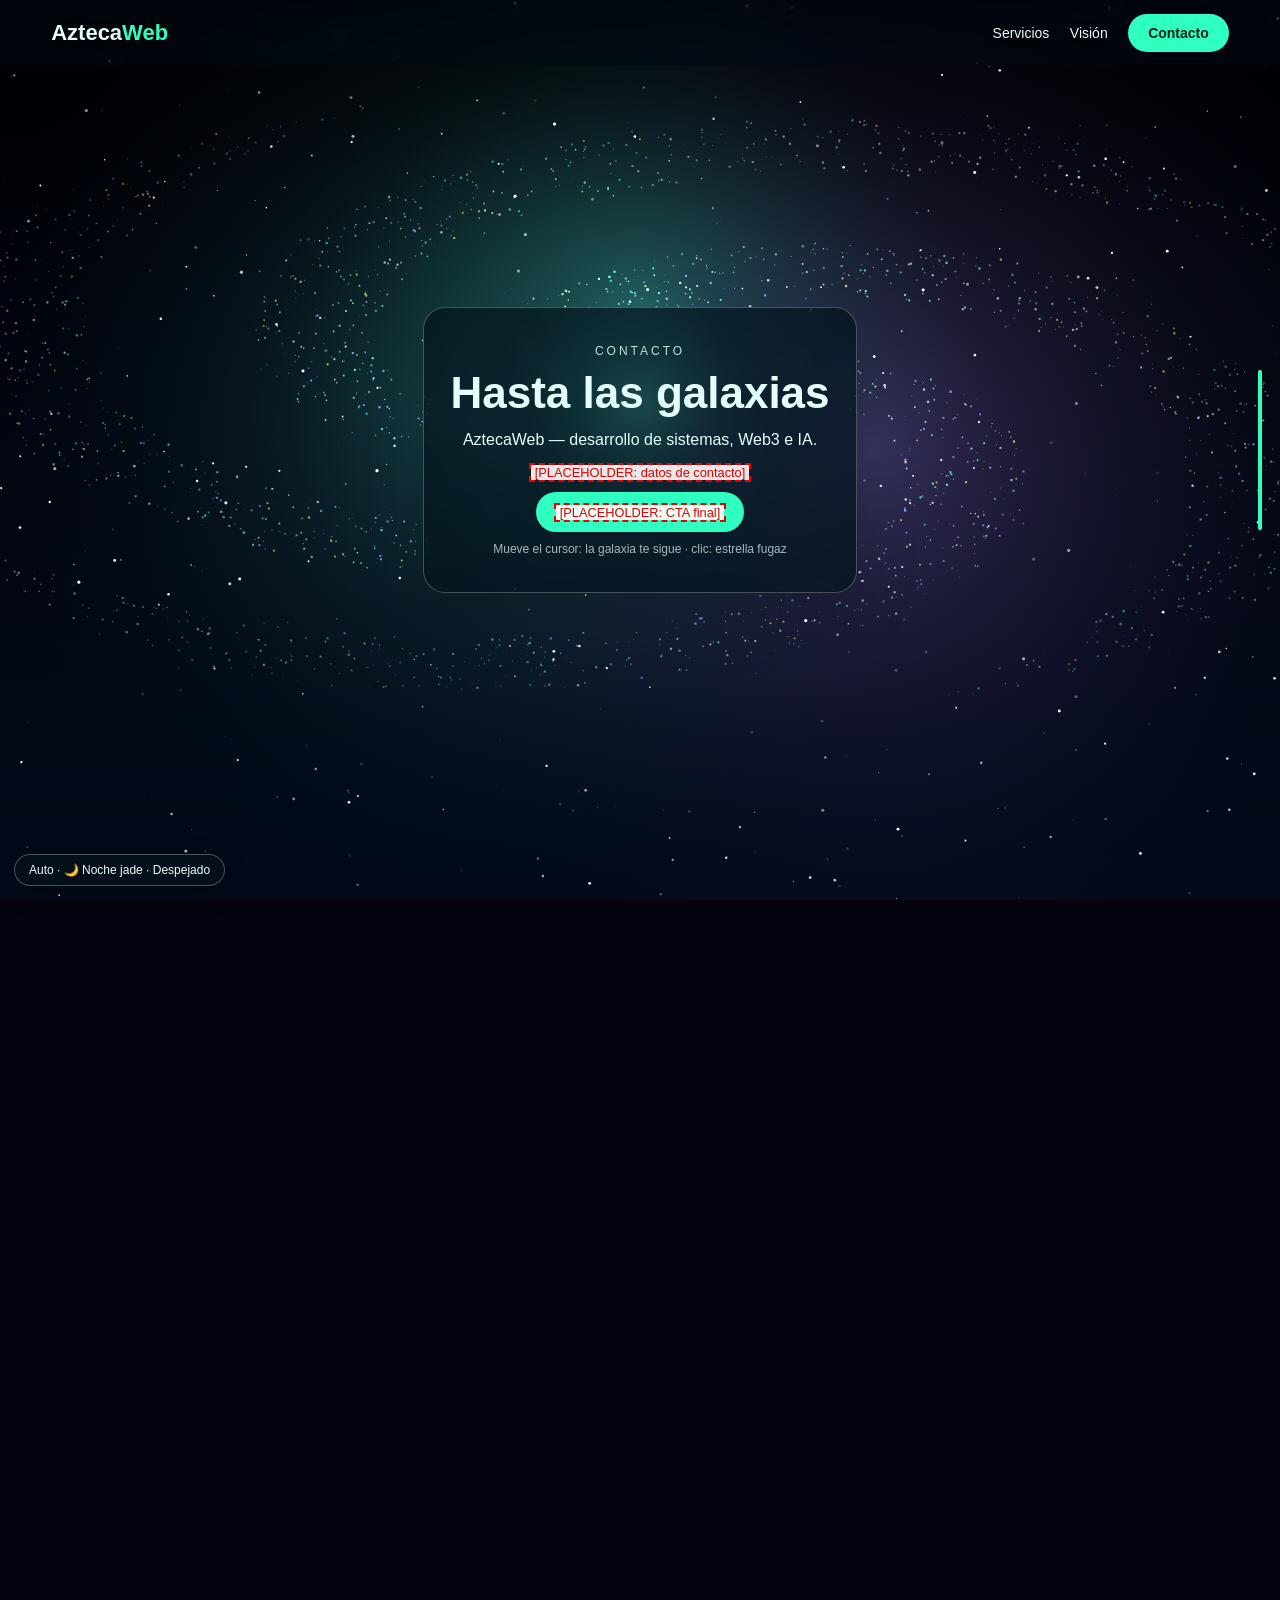
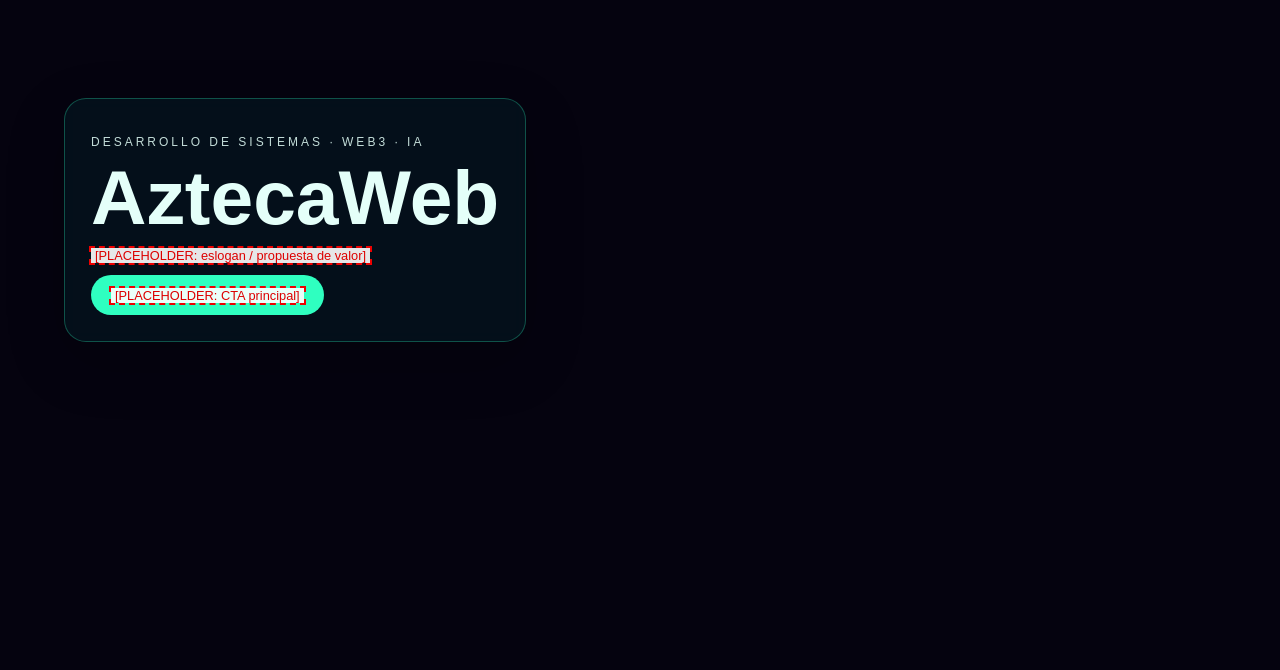
<file: prototipo-6/prototipo-6-pre-contraste.html>
<!doctype html>
<html lang="es">
<head>
<meta charset="utf-8">
<meta name="viewport" content="width=device-width,initial-scale=1">
<title>AztecaWeb · Prototipo 6 · Tema dinámico (hora + clima)</title>
<style>
*{box-sizing:border-box;margin:0}
html{scroll-behavior:auto}
body{
  font-family:'Trebuchet MS',Helvetica,sans-serif;
  color:var(--card-text,#1d1b33);
  overflow-x:hidden;
  background:#05030f;
}
#bg{position:fixed;inset:0;width:100vw;height:100vh;z-index:0}
.ph{outline:2px dashed #e00;color:#d00;background:rgba(255,255,255,.9);padding:0 4px;font-size:.8em;font-family:Arial,sans-serif;font-weight:normal}

nav{
  position:fixed;top:0;left:0;right:0;z-index:20;
  display:flex;justify-content:space-between;align-items:center;
  padding:14px 4vw;
  background:var(--nav-bg,rgba(255,255,255,.28));
  backdrop-filter:blur(8px);
  transition:background .5s,color .5s;
}
nav b{
  font-size:22px;
  color:var(--nav-text-live,var(--nav-text,#142033));
  text-shadow:var(--nav-halo-live,var(--nav-halo,0 1px 8px rgba(255,255,255,.85)));
  transition:color .5s,text-shadow .5s;
}
nav b i{color:var(--accent,#0b8f9e);font-style:normal}
nav a{
  margin-left:16px;
  color:var(--nav-text-live,var(--nav-text,#142033));
  text-decoration:none;font-size:14px;
  text-shadow:var(--nav-halo-live,var(--nav-halo,0 1px 8px rgba(255,255,255,.85)));
  transition:color .5s;
}
.btn,nav .cta{
  display:inline-block;
  background:var(--accent,#0b8f9e);
  color:var(--accent-text,#fff);
  padding:11px 20px;border-radius:30px;font-weight:bold;
  text-decoration:none;text-shadow:none;
  transition:transform .2s,background .5s,color .5s;
}
.btn:hover,nav .cta:hover{transform:translateY(-3px) scale(1.04)}

main{position:relative;z-index:5}
section{min-height:100vh;display:flex;align-items:center;padding:12vh 5vw;position:relative}
.card{
  background:var(--card-bg,rgba(255,255,255,.86));
  color:var(--card-text,#142033);
  border:var(--card-border,1px solid rgba(20,32,51,.08));
  border-radius:22px;padding:26px;max-width:480px;
  backdrop-filter:blur(8px);
  box-shadow:0 20px 60px rgba(0,0,0,.2);
  transition:transform .35s,box-shadow .35s,background .5s,color .5s,border .5s;
}
.card:hover{transform:translateY(-8px)}
.rv{opacity:0;transform:translateY(40px);transition:opacity .8s,transform .8s}
.rv.in{opacity:1;transform:none}
h1{font-size:clamp(40px,6vw,80px);line-height:1}
h2{font-size:clamp(26px,3.5vw,44px);margin-bottom:10px}
p{line-height:1.5;margin:8px 0}
.tag{letter-spacing:3px;font-size:12px;text-transform:uppercase;opacity:.85}
#hero{height:100vh;align-items:center}
.svcs{display:flex;gap:22px;flex-wrap:wrap;justify-content:center;width:100%}
.svcs .card{width:290px}
.ico{font-size:34px}
#galaxy,#vision{justify-content:center;text-align:center}
#galaxy .card,#vision .card{
  background:var(--upper-card-bg,rgba(15,10,35,.5));
  color:var(--upper-card-text,#fff);
  border:1px solid rgba(255,255,255,.25);
}
.meter{
  position:fixed;right:18px;top:50%;transform:translateY(-50%);
  z-index:20;width:4px;height:160px;background:rgba(255,255,255,.3);border-radius:4px;
}
.meter i{position:absolute;bottom:0;left:0;right:0;height:calc(var(--p)*100%);background:var(--accent,#ff7a3d);border-radius:4px}
.hint{
  position:fixed;left:50%;bottom:16px;transform:translateX(-50%);
  z-index:20;color:#fff;font-size:13px;
  opacity:calc(1 - var(--p)*8);
  animation:b 1.5s infinite;
  text-shadow:0 1px 6px #000;
  pointer-events:none;
}
@keyframes b{50%{bottom:24px}}

/* Theme control pill — bottom-left, clear of nav / meter / hint */
#az-theme-wrap{
  position:fixed;left:14px;bottom:14px;z-index:40;
  font-family:'Trebuchet MS',Helvetica,sans-serif;
}
#az-theme-pill{
  appearance:none;border:1px solid rgba(255,255,255,.28);
  background:rgba(8,18,28,.72);color:#e8fff8;
  backdrop-filter:blur(10px);
  border-radius:999px;padding:8px 14px;font-size:12px;
  cursor:pointer;box-shadow:0 8px 24px rgba(0,0,0,.3);
  max-width:min(92vw,360px);white-space:nowrap;overflow:hidden;text-overflow:ellipsis;
}
#az-theme-pill:hover{background:rgba(8,18,28,.88)}
#az-theme-panel{
  position:absolute;left:0;bottom:46px;
  width:min(92vw,300px);
  background:rgba(6,16,26,.94);color:#e8fff8;
  border:1px solid rgba(47,255,192,.25);
  border-radius:16px;padding:12px;
  box-shadow:0 16px 40px rgba(0,0,0,.45);
  backdrop-filter:blur(14px);
}
#az-theme-panel[hidden]{display:none!important}
.az-row{font-size:11px;letter-spacing:1px;text-transform:uppercase;opacity:.7;margin:8px 0 6px}
.az-head{font-size:13px;letter-spacing:0;text-transform:none;opacity:1;font-weight:bold;margin-top:0}
.az-grid{display:grid;grid-template-columns:1fr 1fr;gap:6px}
.az-chip,.az-opt{
  appearance:none;border:1px solid rgba(255,255,255,.15);
  background:rgba(255,255,255,.06);color:#e8fff8;
  border-radius:10px;padding:8px 8px;font-size:12px;cursor:pointer;text-align:left;
}
.az-chip.on,.az-opt.on{border-color:rgba(47,255,192,.7);background:rgba(47,255,192,.16)}
.az-opt{width:100%;margin-bottom:4px}
.az-geo{margin-top:8px}
.az-meta{font-size:10px;opacity:.6;margin-top:8px;line-height:1.3}

@media(max-width:700px){
  nav a:not(.cta){display:none}
  #hero{align-items:flex-start;padding-top:72px}
  #hero .card{padding:16px;max-width:none}
  #hero h1{font-size:40px}
  #hero p{margin:4px 0;font-size:14px}
  section{padding:10vh 5vw}
  .meter{display:none}
  #az-theme-wrap{left:10px;bottom:10px}
  #az-theme-pill{font-size:11px;padding:7px 11px;max-width:78vw}
  .hint{bottom:58px} /* keep above pill on mobile */
}

@media(prefers-reduced-motion:reduce){
  .rv{opacity:1;transform:none;transition:none}
  .hint{animation:none}
  .btn:hover,nav .cta:hover,.card:hover{transform:none}
}
html.reduced-motion .rv{opacity:1;transform:none}
html.reduced-motion .hint{animation:none}
</style>
</head>
<body>
<canvas id="bg"></canvas>
<nav>
  <b>Azteca<i>Web</i></b>
  <div>
    <a href="#servicios">Servicios</a>
    <a href="#vision">Visión</a>
    <a class="cta" href="#galaxy">Contacto</a>
  </div>
</nav>
<div class="meter"><i></i></div>
<div class="hint">↑ desliza hacia arriba</div>
<main>
<section id="galaxy">
  <div class="card rv">
    <p class="tag">Contacto</p>
    <h2>Hasta las galaxias</h2>
    <p>AztecaWeb — desarrollo de sistemas, Web3 e IA.</p>
    <p><span class="ph">[PLACEHOLDER: datos de contacto]</span></p>
    <a class="btn" href="#"><span class="ph">[PLACEHOLDER: CTA final]</span></a>
    <p style="font-size:12px;opacity:.7">Mueve el cursor: la galaxia te sigue · clic: estrella fugaz</p>
  </div>
</section>
<section id="vision">
  <div class="card rv">
    <p class="tag">Visión</p>
    <h2>Más allá del cielo</h2>
    <p><span class="ph">[PLACEHOLDER: texto de visión / misión]</span></p>
  </div>
</section>
<section id="servicios" style="min-height:130vh">
  <div class="svcs">
    <div class="card rv"><div class="ico">⚙️</div><h2>Sistemas</h2><p>Desarrollo de sistemas.</p><p><span class="ph">[PLACEHOLDER: descripción]</span></p></div>
    <div class="card rv"><div class="ico">⛓️</div><h2>Web3</h2><p>Soluciones Web3.</p><p><span class="ph">[PLACEHOLDER: descripción]</span></p></div>
    <div class="card rv"><div class="ico">🧠</div><h2>IA</h2><p>Inteligencia artificial.</p><p><span class="ph">[PLACEHOLDER: descripción]</span></p></div>
  </div>
</section>
<section id="hero">
  <div class="card">
    <p class="tag">Desarrollo de sistemas · Web3 · IA</p>
    <h1>AztecaWeb</h1>
    <p><span class="ph">[PLACEHOLDER: eslogan / propuesta de valor]</span></p>
    <a class="btn" href="#galaxy"><span class="ph">[PLACEHOLDER: CTA principal]</span></a>
  </div>
</section>
</main>
<script>
/* AztecaWeb v3 — time-of-day palettes + weather modulators + interpolation */
(function (root) {
  'use strict';

  const TIMES = ['morning', 'afternoon', 'sunset', 'night'];
  const WEATHERS = ['clear', 'cloudy', 'rain', 'storm'];

  const TIME_LABELS = {
    morning: 'Mañana',
    afternoon: 'Tarde',
    sunset: 'Atardecer',
    night: 'Noche jade'
  };
  const WEATHER_LABELS = {
    clear: 'Despejado',
    cloudy: 'Nublado / Bruma',
    rain: 'Lluvia',
    storm: 'Tormenta'
  };
  const TIME_ICONS = { morning: '☀️', afternoon: '🌤️', sunset: '🌅', night: '🌙' };
  const WEATHER_ICONS = { clear: '✨', cloudy: '☁️', rain: '🌧️', storm: '⛈️' };

  /** Hour slot from local Date hours+minutes. */
  function timeFromDate(d) {
    const h = d.getHours() + d.getMinutes() / 60;
    if (h >= 6 && h < 12) return 'morning';
    if (h >= 12 && h < 17) return 'afternoon';
    if (h >= 17 && h < 19.5) return 'sunset';
    return 'night';
  }

  // ---------- palettes (canvas + CSS tokens) ----------
  // skyKeys: [p, topHex, bottomHex] for vertical gradient keyed by scroll progress p
  const PALETTES = {
    morning: {
      id: 'morning',
      night: false,
      arms: 4,
      galCols: ['#ffe6b0', '#9ad0ff', '#ffffff', '#c89bff', '#fff8e8'],
      galCore: 'rgba(255,248,230,0.9)',
      nebula: [
        ['rgba(120,200,255,0.45)', -0.15, 0, 0.7],
        ['rgba(90,140,255,0.4)', 0.2, 0.05, 0.8],
        ['rgba(255,220,160,0.3)', 0, -0.1, 0.5]
      ],
      sky: [
        [0, '#1e4fa8', '#bfe9ff'],
        [0.25, '#5ab2f0', '#fff8e8'],
        [0.5, '#1e4fa8', '#7ec8f5'],
        [0.7, '#0a1a48', '#1e4fa8'],
        [1, '#070b24', '#0a1028']
      ],
      sea: ['#3ad4d8', '#1496b4', '#0c5978'],
      sand: '#f3e4cb',
      stone: ['#f3e4cb', '#c9a882', '#8a6540'],
      cliff: ['#7a5a3e', '#c79a6a', '#5e4330'],
      palmTrunk: '#5a3b22',
      palmLeaf: ['#1d5a2c', '#4fa35a'],
      sunCore: '#fff1c4',
      sunGlow: 'rgba(255,220,140,',
      sunRay: 'rgba(255,210,140,0.05)',
      sunRef: 'rgba(255,230,160,',
      moon: false,
      doorGlow: ['#ffd27a', '#ffe9a8'],
      doorDark: '#3a2414',
      farLand: '#3b6a6a',
      bird: '#2a2030',
      cloudRgb: '255,240,230',
      mist: 'rgba(220,235,245,0.0)',
      // CSS tokens
      cardBg: 'rgba(255,255,255,0.86)',
      cardBgStorm: 'rgba(255,255,255,0.92)',
      cardText: '#142033',
      cardBorder: '1px solid rgba(20,32,51,0.08)',
      accent: '#0b8f9e',
      accentText: '#ffffff',
      navText: '#142033',
      navHalo: '0 1px 8px rgba(255,255,255,0.85)',
      navBg: 'rgba(255,255,255,0.28)',
      upperCardBg: 'rgba(15,20,40,0.55)',
      upperCardText: '#ffffff'
    },
    afternoon: {
      id: 'afternoon',
      night: false,
      arms: 4,
      galCols: ['#ffe6b0', '#ffb36b', '#9ad0ff', '#ffffff', '#c89bff'],
      galCore: 'rgba(255,240,210,0.9)',
      nebula: [
        ['rgba(255,140,80,0.45)', -0.15, 0, 0.7],
        ['rgba(70,110,255,0.45)', 0.2, 0.05, 0.8],
        ['rgba(200,90,255,0.3)', 0, -0.1, 0.5]
      ],
      sky: [
        [0, '#4fa8ff', '#bfe6ff'],
        [0.25, '#3a88e8', '#ffe8c8'],
        [0.5, '#1d3c8c', '#6aa0e8'],
        [0.7, '#0c1640', '#1d3c8c'],
        [1, '#06081e', '#0a0c24']
      ],
      sea: ['#26b9c8', '#1280a0', '#0a4f70'],
      sand: '#ecd0a4',
      stone: ['#ecd0a4', '#ad7e52', '#7a5535'],
      cliff: ['#7a5a3e', '#c79a6a', '#5e4330'],
      palmTrunk: '#5a3b22',
      palmLeaf: ['#1a5528', '#3f9448'],
      sunCore: '#fff4c0',
      sunGlow: 'rgba(255,200,100,',
      sunRay: 'rgba(255,190,100,0.06)',
      sunRef: 'rgba(255,220,140,',
      moon: false,
      doorGlow: ['#ffd27a', '#ffe9a8'],
      doorDark: '#3a2414',
      farLand: '#2f5a5a',
      bird: '#2a2030',
      cloudRgb: '255,235,210',
      mist: 'rgba(220,230,240,0.0)',
      cardBg: 'rgba(255,250,242,0.86)',
      cardBgStorm: 'rgba(255,250,242,0.92)',
      cardText: '#1b2440',
      cardBorder: '1px solid rgba(27,36,64,0.08)',
      accent: '#ff7a3d',
      accentText: '#141018',
      navText: '#1b2440',
      navHalo: '0 1px 8px rgba(255,255,255,0.7)',
      navBg: 'rgba(255,250,240,0.3)',
      upperCardBg: 'rgba(15,10,35,0.5)',
      upperCardText: '#ffffff'
    },
    sunset: {
      id: 'sunset',
      night: false,
      arms: 4,
      galCols: ['#ffe6b0', '#ffb36b', '#9ad0ff', '#ffffff', '#c89bff'],
      galCore: 'rgba(255,240,210,0.9)',
      nebula: [
        ['rgba(255,120,80,0.55)', -0.15, 0, 0.7],
        ['rgba(90,120,255,0.5)', 0.2, 0.05, 0.8],
        ['rgba(200,90,255,0.35)', 0, -0.1, 0.5]
      ],
      sky: [
        [0, '#ff9e5e', '#ffd08a'],
        [0.25, '#5f7fd8', '#ffb07a'],
        [0.5, '#2a3d8f', '#8a7ad0'],
        [0.7, '#140f3d', '#3a2a7a'],
        [1, '#05030f', '#0d0826']
      ],
      sea: ['#4fb6c8', '#1f7d9c', '#0b3550'],
      sand: '#f2dcae',
      stone: ['#e9c79a', '#a7784f', '#6e4a30'],
      cliff: ['#7a5a3e', '#c79a6a', '#5e4330'],
      palmTrunk: '#5a3b22',
      palmLeaf: ['#1d5a2c', '#4fa35a'],
      sunCore: '#fff1c4',
      sunGlow: 'rgba(255,180,100,',
      sunRay: 'rgba(255,160,80,0.06)',
      sunRef: 'rgba(255,200,120,',
      moon: false,
      doorGlow: ['#ffd27a', '#ffe9a8'],
      doorDark: '#3a2414',
      farLand: '#3b6a6a',
      bird: '#2a2030',
      cloudRgb: '255,225,200',
      mist: 'rgba(255,200,160,0.0)',
      cardBg: 'rgba(255,250,240,0.82)',
      cardBgStorm: 'rgba(255,250,240,0.90)',
      cardText: '#1d1b33',
      cardBorder: '1px solid rgba(29,27,51,0.08)',
      accent: '#ff7a3d',
      accentText: '#ffffff',
      navText: '#ffffff',
      navHalo: '0 1px 8px rgba(0,0,0,0.45)',
      navBg: 'rgba(20,15,40,0.25)',
      upperCardBg: 'rgba(15,10,35,0.5)',
      upperCardText: '#ffffff'
    },
    night: {
      id: 'night',
      night: true,
      arms: 4,
      galCols: ['#5effd0', '#b48cff', '#ffe066', '#ffffff', '#3fb6a8'],
      galCore: 'rgba(94,255,208,0.55)',
      nebula: [
        ['rgba(63,182,168,0.45)', -0.12, 0, 0.7],
        ['rgba(180,140,255,0.4)', 0.18, 0.05, 0.75],
        ['rgba(47,255,192,0.28)', 0, -0.12, 0.5]
      ],
      sky: [
        [0, '#14607a', '#3fb6a8'],
        [0.25, '#0b2a4a', '#14607a'],
        [0.5, '#061828', '#0b2a4a'],
        [0.7, '#020a1a', '#061828'],
        [1, '#000004', '#020a1a']
      ],
      sea: ['#0f5560', '#0a3a48', '#05222e'],
      sand: '#9bb7a6',
      stone: ['#4f7d6e', '#3b6156', '#28463e'],
      cliff: ['#3b6156', '#4f7d6e', '#28463e'],
      palmTrunk: '#1a3328',
      palmLeaf: ['#0b2f2a', '#175248'],
      sunCore: '#e8f0ff',
      sunGlow: 'rgba(94,255,208,',
      sunRay: 'rgba(94,255,208,0.04)',
      sunRef: 'rgba(94,255,208,',
      moon: true,
      doorGlow: ['#2fffc0', '#5effd0'],
      doorDark: '#0a221c',
      farLand: '#0a3a40',
      bird: '#5effd0',
      cloudRgb: '120,160,170',
      mist: 'rgba(80,140,150,0.0)',
      cardBg: 'rgba(4,20,30,0.78)',
      cardBgStorm: 'rgba(4,20,30,0.90)',
      cardText: '#e4fff9',
      cardBorder: '1px solid rgba(47,255,192,0.28)',
      accent: '#2fffc0',
      accentText: '#062019',
      navText: '#e4fff9',
      navHalo: '0 1px 8px rgba(0,0,0,0.5)',
      navBg: 'rgba(0,10,20,0.5)',
      upperCardBg: 'rgba(4,20,30,0.72)',
      upperCardText: '#e4fff9'
    }
  };

  // Weather modulators — scalars & overlays blended onto a base palette
  const WEATHER_MOD = {
    clear: {
      cloudDensity: 0.55,
      cloudAlpha: 0.7,
      mistAlpha: 0,
      rainAlpha: 0,
      rainDensity: 0,
      waveAmp: 1,
      palmBend: 1,
      sunDiffuse: 1,
      cardOpacityBoost: 0,
      lightning: false,
      sparkles: true,
      birds: true,
      lowCloudDark: 0
    },
    cloudy: {
      cloudDensity: 1.15,
      cloudAlpha: 0.92,
      mistAlpha: 0.35,
      rainAlpha: 0,
      rainDensity: 0,
      waveAmp: 1.05,
      palmBend: 1.15,
      sunDiffuse: 0.45,
      cardOpacityBoost: 0.04,
      lightning: false,
      sparkles: false,
      birds: false,
      lowCloudDark: 0.25
    },
    rain: {
      cloudDensity: 1.25,
      cloudAlpha: 0.95,
      mistAlpha: 0.28,
      rainAlpha: 0.55,
      rainDensity: 1,
      waveAmp: 1.35,
      palmBend: 1.4,
      sunDiffuse: 0.25,
      cardOpacityBoost: 0.06,
      lightning: false,
      sparkles: false,
      birds: false,
      lowCloudDark: 0.4
    },
    storm: {
      cloudDensity: 1.45,
      cloudAlpha: 1,
      mistAlpha: 0.42,
      rainAlpha: 0.78,
      rainDensity: 1.6,
      waveAmp: 1.7,
      palmBend: 1.85,
      sunDiffuse: 0.12,
      cardOpacityBoost: 0.1,
      lightning: true,
      sparkles: false,
      birds: false,
      lowCloudDark: 0.6
    }
  };

  // ---------- color helpers ----------
  function hx(h) {
    if (!h || h[0] !== '#') return [0, 0, 0];
    const s = h.length === 4
      ? '#' + h[1] + h[1] + h[2] + h[2] + h[3] + h[3]
      : h;
    return [parseInt(s.slice(1, 3), 16), parseInt(s.slice(3, 5), 16), parseInt(s.slice(5, 7), 16)];
  }
  function rgbStr(r, g, b, a) {
    if (a === undefined || a >= 1) return 'rgb(' + Math.round(r) + ',' + Math.round(g) + ',' + Math.round(b) + ')';
    return 'rgba(' + Math.round(r) + ',' + Math.round(g) + ',' + Math.round(b) + ',' + a + ')';
  }
  function mixHex(a, b, t) {
    a = hx(a); b = hx(b);
    return rgbStr(a[0] + (b[0] - a[0]) * t, a[1] + (b[1] - a[1]) * t, a[2] + (b[2] - a[2]) * t);
  }
  function mixRgba(a, b, t) {
    const pa = parseRgba(a), pb = parseRgba(b);
    return rgbStr(
      pa[0] + (pb[0] - pa[0]) * t,
      pa[1] + (pb[1] - pa[1]) * t,
      pa[2] + (pb[2] - pa[2]) * t,
      pa[3] + (pb[3] - pa[3]) * t
    );
  }
  function parseRgba(s) {
    if (!s) return [0, 0, 0, 1];
    if (s[0] === '#') { const h = hx(s); return [h[0], h[1], h[2], 1]; }
    const m = s.match(/([\d.]+)/g);
    if (!m) return [0, 0, 0, 1];
    return [+m[0], +m[1], +m[2], m[3] !== undefined ? +m[3] : 1];
  }
  function lerp(a, b, t) { return a + (b - a) * t; }
  function clamp(x, a, b) { return Math.max(a, Math.min(b, x)); }
  function ease(t) { return t * t * (3 - 2 * t); }

  function keyCol(keys, p, idx) {
    for (let i = 0; i < keys.length - 1; i++) {
      if (p <= keys[i + 1][0]) {
        const t = (p - keys[i][0]) / (keys[i + 1][0] - keys[i][0]);
        return mixHex(keys[i][idx], keys[i + 1][idx], t);
      }
    }
    return keys[keys.length - 1][idx];
  }

  function mixSkyKeys(a, b, t) {
    // assume same stop positions
    return a.map((k, i) => [k[0], mixHex(k[1], b[i][1], t), mixHex(k[2], b[i][2], t)]);
  }

  function mixPalette(a, b, t) {
    t = clamp(t, 0, 1);
    if (t <= 0) return clonePal(a);
    if (t >= 1) return clonePal(b);
    const out = {};
    out.id = t < 0.5 ? a.id : b.id;
    out.night = t < 0.5 ? a.night : b.night;
    out.moon = t < 0.5 ? a.moon : b.moon;
    out.arms = a.arms;
    out.galCols = a.galCols.map((c, i) => mixHex(c, b.galCols[i % b.galCols.length], t));
    out.galCore = mixRgba(a.galCore, b.galCore, t);
    out.nebula = a.nebula.map((n, i) => {
      const m = b.nebula[i] || b.nebula[0];
      return [mixRgba(n[0], m[0], t), lerp(n[1], m[1], t), lerp(n[2], m[2], t), lerp(n[3], m[3], t)];
    });
    out.sky = mixSkyKeys(a.sky, b.sky, t);
    out.sea = a.sea.map((c, i) => mixHex(c, b.sea[i], t));
    out.sand = mixHex(a.sand, b.sand, t);
    out.stone = a.stone.map((c, i) => mixHex(c, b.stone[i], t));
    out.cliff = a.cliff.map((c, i) => mixHex(c, b.cliff[i], t));
    out.palmTrunk = mixHex(a.palmTrunk, b.palmTrunk, t);
    out.palmLeaf = a.palmLeaf.map((c, i) => mixHex(c, b.palmLeaf[i], t));
    out.sunCore = mixHex(a.sunCore, b.sunCore, t);
    out.sunGlow = t < 0.5 ? a.sunGlow : b.sunGlow;
    out.sunRay = mixRgba(a.sunRay, b.sunRay, t);
    out.sunRef = t < 0.5 ? a.sunRef : b.sunRef;
    out.doorGlow = a.doorGlow.map((c, i) => mixHex(c, b.doorGlow[i], t));
    out.doorDark = mixHex(a.doorDark, b.doorDark, t);
    out.farLand = mixHex(a.farLand, b.farLand, t);
    out.bird = mixHex(a.bird, b.bird, t);
    out.cloudRgb = t < 0.5 ? a.cloudRgb : b.cloudRgb;
    out.mist = mixRgba(a.mist, b.mist, t);
    // CSS
    out.cardBg = mixRgba(a.cardBg, b.cardBg, t);
    out.cardBgStorm = mixRgba(a.cardBgStorm, b.cardBgStorm, t);
    out.cardText = mixHex(a.cardText, b.cardText, t);
    out.cardBorder = t < 0.5 ? a.cardBorder : b.cardBorder;
    out.accent = mixHex(a.accent, b.accent, t);
    out.accentText = mixHex(a.accentText, b.accentText, t);
    out.navText = mixHex(a.navText, b.navText, t);
    out.navHalo = t < 0.5 ? a.navHalo : b.navHalo;
    out.navBg = mixRgba(a.navBg, b.navBg, t);
    out.upperCardBg = mixRgba(a.upperCardBg, b.upperCardBg, t);
    out.upperCardText = mixHex(a.upperCardText, b.upperCardText, t);
    return out;
  }

  function clonePal(p) {
    return JSON.parse(JSON.stringify(p));
  }

  function mixWeather(a, b, t) {
    t = clamp(t, 0, 1);
    const out = {};
    for (const k of Object.keys(a)) {
      if (typeof a[k] === 'number') out[k] = lerp(a[k], b[k], t);
      else if (typeof a[k] === 'boolean') out[k] = t < 0.5 ? a[k] : b[k];
      else out[k] = t < 0.5 ? a[k] : b[k];
    }
    return out;
  }

  /** Continuous wind factor 0..1.5 from km/h. */
  function windFactor(kmh) {
    return clamp((kmh || 12) / 40, 0.15, 1.6);
  }

  function applyCss(pal, wx) {
    const rootEl = document.documentElement;
    const stormy = (wx.cardOpacityBoost || 0) > 0.05;
    const card = stormy ? pal.cardBgStorm : pal.cardBg;
    rootEl.style.setProperty('--card-bg', card);
    rootEl.style.setProperty('--card-text', pal.cardText);
    rootEl.style.setProperty('--card-border', pal.cardBorder);
    rootEl.style.setProperty('--accent', pal.accent);
    rootEl.style.setProperty('--accent-text', pal.accentText);
    rootEl.style.setProperty('--nav-text', pal.navText);
    rootEl.style.setProperty('--nav-halo', pal.navHalo);
    rootEl.style.setProperty('--nav-bg', pal.navBg);
    rootEl.style.setProperty('--upper-card-bg', pal.upperCardBg);
    rootEl.style.setProperty('--upper-card-text', pal.upperCardText);
    rootEl.dataset.time = pal.id;
    rootEl.dataset.night = pal.night ? '1' : '0';
  }

  root.AztecaThemes = {
    TIMES, WEATHERS, TIME_LABELS, WEATHER_LABELS, TIME_ICONS, WEATHER_ICONS,
    PALETTES, WEATHER_MOD,
    timeFromDate, keyCol, mixHex, mixRgba, mixPalette, mixWeather,
    windFactor, applyCss, lerp, clamp, ease, hx, parseRgba, clonePal
  };
})(typeof window !== 'undefined' ? window : global);

/* AztecaWeb v3 — local clock, Open-Meteo, control pill, URL/API overrides */
(function (root) {
  'use strict';
  const T = root.AztecaThemes;

  const TZ_MAP = {
    'America/Mexico_City': { name: 'Guadalajara', lat: 20.67, lon: -103.35 },
    'America/Monterrey': { name: 'Monterrey', lat: 25.67, lon: -100.31 },
    'America/Mazatlan': { name: 'Mazatlán', lat: 23.25, lon: -106.41 },
    'America/Tijuana': { name: 'Tijuana', lat: 32.51, lon: -117.04 },
    'America/Cancun': { name: 'Tulum', lat: 20.21, lon: -87.46 },
    'America/Merida': { name: 'Mérida', lat: 20.97, lon: -89.62 },
    'America/Bahia_Banderas': { name: 'Puerto Vallarta', lat: 20.65, lon: -105.23 },
    'America/Chihuahua': { name: 'Chihuahua', lat: 28.63, lon: -106.07 },
    'America/Hermosillo': { name: 'Hermosillo', lat: 29.07, lon: -110.96 },
    'America/New_York': { name: 'Nueva York', lat: 40.71, lon: -74.01 },
    'America/Chicago': { name: 'Chicago', lat: 41.88, lon: -87.63 },
    'America/Denver': { name: 'Denver', lat: 39.74, lon: -104.99 },
    'America/Los_Angeles': { name: 'Los Ángeles', lat: 34.05, lon: -118.24 },
    'America/Phoenix': { name: 'Phoenix', lat: 33.45, lon: -112.07 },
    'America/Bogota': { name: 'Bogotá', lat: 4.71, lon: -74.07 },
    'America/Lima': { name: 'Lima', lat: -12.05, lon: -77.04 },
    'America/Santiago': { name: 'Santiago', lat: -33.45, lon: -70.67 },
    'America/Buenos_Aires': { name: 'Buenos Aires', lat: -34.60, lon: -58.38 },
    'America/Argentina/Buenos_Aires': { name: 'Buenos Aires', lat: -34.60, lon: -58.38 },
    'America/Sao_Paulo': { name: 'São Paulo', lat: -23.55, lon: -46.63 },
    'Europe/Madrid': { name: 'Madrid', lat: 40.42, lon: -3.70 },
    'Europe/London': { name: 'Londres', lat: 51.51, lon: -0.13 },
    'Europe/Paris': { name: 'París', lat: 48.86, lon: 2.35 },
    'Europe/Berlin': { name: 'Berlín', lat: 52.52, lon: 13.41 },
    'UTC': { name: 'Tulum', lat: 20.21, lon: -87.46 }
  };
  const FALLBACK = { name: 'Tulum', lat: 20.21, lon: -87.46 };
  const CACHE_KEY = 'aztecaweb_wx_v3';
  const CACHE_TTL = 25 * 60 * 1000;
  const WX_TIMEOUT = 2500;

  // ---- state (synchronous initial clock — no FOUC) ----
  const state = {
    mode: 'auto',          // 'auto' | 'manual'
    time: T.timeFromDate(new Date()),
    weather: 'clear',
    windKmh: 12,
    place: FALLBACK.name,
    lat: FALLBACK.lat,
    lon: FALLBACK.lon,
    source: 'clock',
    loading: false,
    lastError: null
  };

  // Resolve place from timezone immediately
  try {
    const tz = Intl.DateTimeFormat().resolvedOptions().timeZone || 'UTC';
    const hit = TZ_MAP[tz] || FALLBACK;
    state.place = hit.name;
    state.lat = hit.lat;
    state.lon = hit.lon;
    state.tz = tz;
  } catch (e) {
    state.tz = 'UTC';
  }

  const listeners = [];
  function emit() { listeners.forEach(fn => { try { fn(getSnapshot()); } catch (e) {} }); }
  function onChange(fn) { listeners.push(fn); return () => { const i = listeners.indexOf(fn); if (i >= 0) listeners.splice(i, 1); }; }
  function getSnapshot() {
    return {
      mode: state.mode,
      time: state.time,
      weather: state.weather,
      windKmh: state.windKmh,
      windFactor: T.windFactor(state.windKmh),
      place: state.place,
      lat: state.lat,
      lon: state.lon,
      source: state.source,
      loading: state.loading,
      lastError: state.lastError
    };
  }

  function mapWmo(code, cloudCover) {
    const c = code | 0;
    if (c === 0) return 'clear';
    if (c === 1) return (cloudCover >= 60) ? 'cloudy' : 'clear';
    if (c === 2 || c === 3 || c === 45 || c === 48) return 'cloudy';
    if ((c >= 51 && c <= 67) || (c >= 80 && c <= 82)) return 'rain';
    if ((c >= 71 && c <= 77) || (c >= 85 && c <= 86)) return 'cloudy';
    if (c === 95 || c === 96 || c === 99) return 'storm';
    if (cloudCover >= 70) return 'cloudy';
    return 'clear';
  }

  function readCache() {
    try {
      const raw = sessionStorage.getItem(CACHE_KEY);
      if (!raw) return null;
      const o = JSON.parse(raw);
      if (!o || !o.ts || Date.now() - o.ts > CACHE_TTL) return null;
      return o;
    } catch (e) { return null; }
  }
  function writeCache(data) {
    try { sessionStorage.setItem(CACHE_KEY, JSON.stringify(Object.assign({ ts: Date.now() }, data))); } catch (e) {}
  }

  async function fetchWeather(lat, lon) {
    const ctrl = new AbortController();
    const to = setTimeout(() => ctrl.abort(), WX_TIMEOUT);
    try {
      const url = 'https://api.open-meteo.com/v1/forecast?latitude=' + lat +
        '&longitude=' + lon + '&current=weather_code,cloud_cover,wind_speed_10m';
      const res = await fetch(url, { signal: ctrl.signal });
      if (!res.ok) throw new Error('HTTP ' + res.status);
      const j = await res.json();
      const cur = j.current || {};
      const weather = mapWmo(cur.weather_code, cur.cloud_cover);
      const windKmh = typeof cur.wind_speed_10m === 'number' ? cur.wind_speed_10m : 12;
      return { weather, windKmh, code: cur.weather_code, cloud: cur.cloud_cover };
    } finally {
      clearTimeout(to);
    }
  }

  async function refreshAuto() {
    if (state.mode !== 'auto') return;
    // apply clock immediately
    state.time = T.timeFromDate(new Date());
    const cached = readCache();
    if (cached && Math.abs(cached.lat - state.lat) < 0.05 && Math.abs(cached.lon - state.lon) < 0.05) {
      state.weather = cached.weather || 'clear';
      state.windKmh = cached.windKmh || 12;
      state.source = 'cache';
      emit();
      return;
    }
    state.loading = true;
    emit();
    try {
      const wx = await fetchWeather(state.lat, state.lon);
      if (state.mode !== 'auto') return;
      state.weather = wx.weather;
      state.windKmh = wx.windKmh;
      state.source = 'open-meteo';
      state.lastError = null;
      writeCache({ lat: state.lat, lon: state.lon, weather: wx.weather, windKmh: wx.windKmh, place: state.place });
    } catch (e) {
      state.lastError = String(e && e.message || e);
      // keep clear + gentle breeze offline fallback
      if (state.source === 'clock') {
        state.weather = 'clear';
        state.windKmh = 12;
      }
      state.source = 'fallback';
    } finally {
      state.loading = false;
      emit();
    }
  }

  function setManual(opts) {
    state.mode = 'manual';
    if (opts.time && T.TIMES.indexOf(opts.time) >= 0) state.time = opts.time;
    if (opts.weather && T.WEATHERS.indexOf(opts.weather) >= 0) state.weather = opts.weather;
    if (typeof opts.windKmh === 'number') state.windKmh = opts.windKmh;
    state.source = 'manual';
    emit();
  }

  function setAuto() {
    state.mode = 'auto';
    state.time = T.timeFromDate(new Date());
    state.source = 'clock';
    emit();
    refreshAuto();
  }

  function setAztecaTheme(opts) {
    opts = opts || {};
    if (opts.mode === 'auto') { setAuto(); return getSnapshot(); }
    const o = {};
    if (opts.time) o.time = String(opts.time).toLowerCase();
    if (opts.weather) o.weather = String(opts.weather).toLowerCase();
    if (typeof opts.windKmh === 'number') o.windKmh = opts.windKmh;
    // aliases
    if (o.time === 'jade' || o.time === 'noche' || o.time === 'nochejade') o.time = 'night';
    if (o.time === 'manana' || o.time === 'mañana') o.time = 'morning';
    if (o.time === 'tarde') o.time = 'afternoon';
    if (o.time === 'atardecer') o.time = 'sunset';
    if (o.weather === 'nublado' || o.weather === 'mist' || o.weather === 'bruma') o.weather = 'cloudy';
    if (o.weather === 'lluvia') o.weather = 'rain';
    if (o.weather === 'tormenta') o.weather = 'storm';
    if (o.weather === 'despejado') o.weather = 'clear';
    setManual(o);
    return getSnapshot();
  }

  function applyQueryParams() {
    try {
      const q = new URLSearchParams(location.search);
      const time = q.get('time');
      const weather = q.get('weather');
      const mode = q.get('mode');
      const wind = q.get('wind');
      if (mode === 'auto') { setAuto(); return true; }
      if (time || weather) {
        const o = {};
        if (time) o.time = time;
        if (weather) o.weather = weather;
        if (wind) o.windKmh = parseFloat(wind);
        setAztecaTheme(o);
        return true;
      }
    } catch (e) {}
    return false;
  }

  function useExactLocation() {
    return new Promise((resolve, reject) => {
      if (!navigator.geolocation) {
        reject(new Error('Geolocalización no disponible'));
        return;
      }
      navigator.geolocation.getCurrentPosition(
        async (pos) => {
          state.lat = pos.coords.latitude;
          state.lon = pos.coords.longitude;
          state.place = 'Tu ubicación';
          try {
            const wx = await fetchWeather(state.lat, state.lon);
            state.weather = wx.weather;
            state.windKmh = wx.windKmh;
            state.time = T.timeFromDate(new Date());
            state.mode = 'auto';
            state.source = 'geolocation';
            writeCache({ lat: state.lat, lon: state.lon, weather: wx.weather, windKmh: wx.windKmh, place: state.place });
            emit();
            resolve(getSnapshot());
          } catch (e) {
            state.lastError = String(e && e.message || e);
            emit();
            reject(e);
          }
        },
        (err) => reject(err),
        { enableHighAccuracy: false, timeout: 8000, maximumAge: 300000 }
      );
    });
  }

  // ---------- Control pill UI ----------
  function buildPill() {
    if (document.getElementById('az-theme-pill')) return;
    const wrap = document.createElement('div');
    wrap.id = 'az-theme-wrap';
    wrap.innerHTML = [
      '<button type="button" id="az-theme-pill" aria-expanded="false" aria-controls="az-theme-panel" aria-haspopup="dialog">',
      '  <span id="az-pill-label">Auto</span>',
      '</button>',
      '<div id="az-theme-panel" role="dialog" aria-label="Tema visual" hidden>',
      '  <div class="az-row az-head">Tema visual</div>',
      '  <button type="button" class="az-opt" data-mode="auto">⏱ Automático (tiempo real)</button>',
      '  <div class="az-row">Hora</div>',
      '  <div class="az-grid" id="az-times"></div>',
      '  <div class="az-row">Clima</div>',
      '  <div class="az-grid" id="az-weathers"></div>',
      '  <button type="button" class="az-opt az-geo" id="az-geo">📍 Usar mi ubicación exacta</button>',
      '  <div class="az-meta" id="az-meta"></div>',
      '</div>'
    ].join('');
    document.body.appendChild(wrap);

    const times = document.getElementById('az-times');
    T.TIMES.forEach(id => {
      const b = document.createElement('button');
      b.type = 'button';
      b.className = 'az-chip';
      b.dataset.time = id;
      b.textContent = T.TIME_ICONS[id] + ' ' + T.TIME_LABELS[id];
      times.appendChild(b);
    });
    const weathers = document.getElementById('az-weathers');
    T.WEATHERS.forEach(id => {
      const b = document.createElement('button');
      b.type = 'button';
      b.className = 'az-chip';
      b.dataset.weather = id;
      b.textContent = T.WEATHER_ICONS[id] + ' ' + T.WEATHER_LABELS[id];
      weathers.appendChild(b);
    });

    const pill = document.getElementById('az-theme-pill');
    const panel = document.getElementById('az-theme-panel');

    function close() {
      panel.hidden = true;
      pill.setAttribute('aria-expanded', 'false');
    }
    function open() {
      panel.hidden = false;
      pill.setAttribute('aria-expanded', 'true');
      syncUi();
    }
    pill.addEventListener('click', () => { panel.hidden ? open() : close(); });
    document.addEventListener('keydown', e => { if (e.key === 'Escape') close(); });
    document.addEventListener('click', e => {
      if (!wrap.contains(e.target)) close();
    });

    panel.querySelector('[data-mode="auto"]').addEventListener('click', () => { setAuto(); });
    times.addEventListener('click', e => {
      const b = e.target.closest('[data-time]');
      if (!b) return;
      setManual({ time: b.dataset.time, weather: state.weather, windKmh: state.windKmh });
    });
    weathers.addEventListener('click', e => {
      const b = e.target.closest('[data-weather]');
      if (!b) return;
      setManual({ time: state.time, weather: b.dataset.weather, windKmh: state.windKmh });
    });
    document.getElementById('az-geo').addEventListener('click', async () => {
      const btn = document.getElementById('az-geo');
      btn.textContent = '⏳ Obteniendo ubicación…';
      try {
        await useExactLocation();
        btn.textContent = '✓ Ubicación actualizada';
      } catch (e) {
        btn.textContent = '📍 No se pudo obtener · reintentar';
      }
      setTimeout(() => { btn.textContent = '📍 Usar mi ubicación exacta'; }, 2500);
    });

    function syncUi() {
      const s = getSnapshot();
      const modeLab = s.mode === 'auto' ? 'Auto' : 'Manual';
      document.getElementById('az-pill-label').textContent =
        modeLab + ' · ' + T.TIME_ICONS[s.time] + ' ' + T.TIME_LABELS[s.time] +
        ' · ' + T.WEATHER_LABELS[s.weather];
      panel.querySelectorAll('[data-time]').forEach(b => {
        b.classList.toggle('on', b.dataset.time === s.time);
      });
      panel.querySelectorAll('[data-weather]').forEach(b => {
        b.classList.toggle('on', b.dataset.weather === s.weather);
      });
      panel.querySelector('[data-mode="auto"]').classList.toggle('on', s.mode === 'auto');
      const meta = document.getElementById('az-meta');
      meta.textContent = s.place + ' · viento ' + Math.round(s.windKmh) + ' km/h' +
        (s.source ? ' · ' + s.source : '') + (s.loading ? ' · …' : '');
    }
    onChange(syncUi);
    syncUi();
  }

  // boot
  function init() {
    const hadQuery = applyQueryParams();
    if (document.readyState === 'loading') {
      document.addEventListener('DOMContentLoaded', buildPill);
    } else {
      buildPill();
    }
    if (!hadQuery) refreshAuto();
    // refresh clock every minute in auto mode
    setInterval(() => {
      if (state.mode === 'auto') {
        const nt = T.timeFromDate(new Date());
        if (nt !== state.time) { state.time = nt; emit(); }
      }
    }, 30000);
  }

  root.AztecaWeather = {
    init, onChange, getSnapshot, setAztecaTheme, setAuto, setManual,
    useExactLocation, refreshAuto, state
  };
  root.setAztecaTheme = setAztecaTheme;
})(typeof window !== 'undefined' ? window : global);

/* AztecaWeb v3 — 5-layer canvas engine + theme interpolation + reduced-motion */
(function (root) {
  'use strict';
  const T = root.AztecaThemes;
  const WX = root.AztecaWeather;

  const cv = document.getElementById('bg');
  const c = cv.getContext('2d');
  let W, H, mob, mx = 0.5, my = 0.5, hoverT = 0, ripples = [], shoot = [];
  let stars = [], gal = [], clouds = [], rainDrops = [];
  let geo = {};
  let reduced = false;
  let rafId = 0;
  let needsPaint = true;
  let lightningFlash = 0;
  let nextLightning = 0;

  // live interpolated theme
  let curPal = T.clonePal(T.PALETTES.sunset);
  let curWx = Object.assign({}, T.WEATHER_MOD.clear);
  let curWind = 0.35;
  let fromPal = curPal, toPal = curPal, fromWx = curWx, toWx = curWx;
  let fromWind = curWind, toWind = curWind;
  let blendT = 1, blendStart = 0;
  const BLEND_MS = 800;

  const rnd = (a = 1, b) => b === undefined ? Math.random() * a : a + Math.random() * (b - a);
  const sm = (a, b, x) => { x = Math.min(1, Math.max(0, (x - a) / (b - a))); return x * x * (3 - 2 * x); };

  function poly(pts) {
    c.beginPath();
    pts.forEach(([x, y], i) => i ? c.lineTo(x, y) : c.moveTo(x, y));
    c.closePath();
  }

  function initScene() {
    W = cv.width = innerWidth;
    H = cv.height = innerHeight;
    mob = W < 700;
    stars = [...Array(500)].map(() => ({ x: rnd(), y: rnd(), s: rnd(0.5, 2), ph: rnd(6.28) }));
    const arms = curPal.arms || 4;
    gal = [...Array(mob ? 1400 : 2600)].map((_, i) => {
      const r = Math.pow(rnd(), 0.6);
      return { r, a: (i % arms) * 6.283 / arms + r * 4 + rnd(-0.35, 0.35), ci: (rnd(curPal.galCols.length)) | 0, s: rnd(0.5, 2.2) };
    });
    clouds = [...Array(18)].map(() => ({
      x: rnd(-0.2, 1.2), wy: rnd(0.7, 3.2), w: rnd(0.12, 0.32),
      sp: rnd(0.00004, 0.00016), z: rnd(0.55, 1.35), dark: rnd()
    }));
    rainDrops = [...Array(220)].map(() => ({
      x: rnd(), y: rnd(), len: rnd(10, 22), sp: rnd(0.012, 0.028), z: rnd(0.6, 1.2)
    }));
    needsPaint = true;
  }

  function layout() {
    const cx = mob ? W * 0.55 : W * 0.66;
    const pw = mob ? W * 0.6 : Math.min(W * 0.26, H * 0.5);
    const hy = H * (mob ? 0.64 : 0.6);
    const py = H * (mob ? 0.74 : 0.7);
    geo = { cx, pw, hy, py };
  }

  const prog = () => {
    const m = document.documentElement.scrollHeight - innerHeight;
    return m > 0 ? 1 - scrollY / m : 0;
  };
  const dist = () => document.documentElement.scrollHeight - innerHeight - scrollY;

  function startBlend(nextTime, nextWeather, nextWind) {
    fromPal = curPal;
    toPal = T.PALETTES[nextTime] || T.PALETTES.sunset;
    fromWx = curWx;
    toWx = T.WEATHER_MOD[nextWeather] || T.WEATHER_MOD.clear;
    fromWind = curWind;
    toWind = nextWind;
    blendStart = performance.now();
    blendT = 0;
    // rebuild galaxy colors reference
    needsPaint = true;
    if (reduced) {
      blendT = 1;
      curPal = T.clonePal(toPal);
      curWx = Object.assign({}, toWx);
      curWind = toWind;
      T.applyCss(curPal, curWx);
      paint();
    }
  }

  function tickBlend(now) {
    if (blendT >= 1) return;
    const dur = reduced ? 1 : BLEND_MS;
    blendT = Math.min(1, (now - blendStart) / dur);
    const e = T.ease(blendT);
    curPal = T.mixPalette(fromPal, toPal, e);
    curWx = T.mixWeather(fromWx, toWx, e);
    curWind = T.lerp(fromWind, toWind, e);
    T.applyCss(curPal, curWx);
    needsPaint = true;
  }

  // ---------- Layer 1: Sky & Galaxy ----------
  function layerSky(p, now) {
    const g = c.createLinearGradient(0, 0, 0, H);
    g.addColorStop(0, T.keyCol(curPal.sky, Math.min(1, p + 0.08), 1));
    g.addColorStop(1, T.keyCol(curPal.sky, p, 2));
    c.fillStyle = g;
    c.fillRect(0, 0, W, H);

    // storm darkening veil on sky
    if (curWx.lowCloudDark > 0.01) {
      c.fillStyle = 'rgba(10,15,30,' + (curWx.lowCloudDark * 0.35) + ')';
      c.fillRect(0, 0, W, H);
    }

    const sa = sm(0.35, 0.75, p);
    const t = reduced ? 0 : now / 1000;
    if (sa > 0) {
      for (const s of stars) {
        const a = sa * (reduced ? 0.7 : (0.5 + 0.5 * Math.sin(t * 2 + s.ph)));
        c.globalAlpha = a;
        c.fillStyle = '#fff';
        const x = s.x * W + (mx - 0.5) * -20 * s.s;
        const y = s.y * H + (my - 0.5) * -20 * s.s;
        c.beginPath(); c.arc(x, y, s.s * 0.8, 0, 6.28); c.fill();
      }
      c.globalAlpha = 1;
    }

    const ga = sm(0.58, 0.95, p);
    if (ga > 0) {
      const R = Math.max(W, H) * 0.6;
      const cx = W * (0.5 + (mx - 0.5) * 0.12);
      const cy = H * (0.45 + (my - 0.5) * 0.12) + (1 - ga) * H * 0.4;
      c.save();
      c.globalCompositeOperation = 'lighter';
      for (const [col, ox, oy, rr] of curPal.nebula) {
        const ng = c.createRadialGradient(cx + ox * W, cy + oy * H, 0, cx + ox * W, cy + oy * H, rr * R);
        ng.addColorStop(0, col);
        ng.addColorStop(1, 'rgba(0,0,0,0)');
        c.globalAlpha = ga * 0.7;
        c.fillStyle = ng;
        c.fillRect(0, 0, W, H);
      }
      const rot = reduced ? 0 : t * 0.05;
      for (const g2 of gal) {
        const a = g2.a + rot * (1.3 - g2.r);
        const x = cx + Math.cos(a) * g2.r * R;
        const y = cy + Math.sin(a) * g2.r * R * 0.42;
        c.globalAlpha = ga * (1 - g2.r * 0.6);
        c.fillStyle = curPal.galCols[g2.ci % curPal.galCols.length];
        c.fillRect(x, y, g2.s, g2.s);
      }
      const core = c.createRadialGradient(cx, cy, 0, cx, cy, R * 0.18);
      core.addColorStop(0, curPal.galCore);
      core.addColorStop(1, 'rgba(0,0,0,0)');
      c.globalAlpha = ga;
      c.fillStyle = core;
      c.fillRect(0, 0, W, H);
      c.restore();
    }

    if (!reduced) {
      for (const s of shoot) {
        c.strokeStyle = 'rgba(255,255,255,' + s.l / 60 + ')';
        c.lineWidth = 2;
        c.beginPath(); c.moveTo(s.x, s.y); c.lineTo(s.x - s.vx * 8, s.y - s.vy * 8); c.stroke();
        s.x += s.vx; s.y += s.vy; s.l--;
      }
      shoot = shoot.filter(s => s.l > 0);
    }
  }

  // ---------- Layer 2: Sun / Jade Moon + reflection ----------
  function layerSunMoon(p, d, now) {
    const a = (1 - sm(0.3, 0.6, p)) * curWx.sunDiffuse;
    if (a <= 0.01) return;
    const x = W * (mob ? 0.25 : 0.3);
    const y = H * 0.42 + d * 0.35;
    c.save();
    c.globalAlpha = a;
    if (curPal.moon) {
      // jade-silver moon
      for (let i = 6; i > 0; i--) {
        c.fillStyle = curPal.sunGlow + (0.05 * i / 6) + ')';
        c.beginPath(); c.arc(x, y, 34 + i * 28, 0, 6.28); c.fill();
      }
      c.fillStyle = curPal.sunCore;
      c.beginPath(); c.arc(x, y, 38, 0, 6.28); c.fill();
      // soft crater tint
      c.globalAlpha = a * 0.25;
      c.fillStyle = '#b8c8e0';
      c.beginPath(); c.arc(x - 10, y - 6, 8, 0, 6.28); c.fill();
      c.beginPath(); c.arc(x + 12, y + 8, 5, 0, 6.28); c.fill();
    } else {
      for (let i = 6; i > 0; i--) {
        c.fillStyle = curPal.sunGlow + (0.06 * i / 6) + ')';
        c.beginPath(); c.arc(x, y, 40 + i * 38, 0, 6.28); c.fill();
      }
      c.fillStyle = curPal.sunCore;
      c.beginPath(); c.arc(x, y, 46, 0, 6.28); c.fill();
      if (!reduced) {
        c.globalCompositeOperation = 'lighter';
        const t = now / 4000;
        for (let i = 0; i < 10; i++) {
          const an = i * 0.63 + t;
          c.fillStyle = curPal.sunRay;
          c.beginPath(); c.moveTo(x, y); c.arc(x, y, H, an, an + 0.12); c.fill();
        }
      }
    }
    c.restore();
  }

  function sunRef(hy, now) {
    const a = curWx.sunDiffuse;
    if (a < 0.05) return;
    const x = W * (mob ? 0.25 : 0.3);
    const t = reduced ? 0 : now / 1000;
    c.save();
    c.globalAlpha = a;
    for (let i = 0; i < 26; i++) {
      const y = hy + 8 + i * i * 0.9;
      const w = (60 - i * 1.5) * (1 + 0.3 * Math.sin(t * 3 + i));
      c.fillStyle = curPal.sunRef + (0.55 - i * 0.018) + ')';
      c.fillRect(x - w / 2 + Math.sin(t * 2 + i) * 8, y, w, 2 + i * 0.15);
    }
    c.restore();
  }

  // ---------- Layer 3: Clouds & mist ----------
  function layerClouds(d, p, now) {
    const ca = (1 - sm(0.55, 0.8, p)) * curWx.cloudAlpha;
    if (ca <= 0.01) return;
    const t = now;
    const wind = curWind;
    c.save();
    c.globalAlpha = ca;
    const nShow = Math.min(clouds.length, Math.round(clouds.length * curWx.cloudDensity));
    for (let i = 0; i < nShow; i++) {
      const cl = clouds[i];
      if (!reduced) {
        cl.x += cl.sp * cl.z * 16 * (0.6 + wind);
        if (cl.x > 1.3) cl.x = -0.3;
      }
      const x = (cl.x + (mx - 0.5) * 0.03 * cl.z) * W;
      const y = H - (cl.wy * H - d) * cl.z * 0.9 - H * 0.4;
      const w = cl.w * W * (mob ? 1.8 : 1);
      if (y < -200 || y > H + 100) continue;
      drawCloud(x, y, w, p, cl.dark);
    }
    c.restore();

    // coastal mist bank
    if (curWx.mistAlpha > 0.01 && p < 0.7) {
      const ma = curWx.mistAlpha * (1 - sm(0.45, 0.7, p));
      const hy = geo.hy || H * 0.6;
      const mg = c.createLinearGradient(0, hy - 80 + d, 0, hy + 40 + d);
      mg.addColorStop(0, 'rgba(200,220,230,0)');
      mg.addColorStop(0.5, 'rgba(180,200,215,' + ma + ')');
      mg.addColorStop(1, 'rgba(160,180,200,0)');
      c.fillStyle = mg;
      c.fillRect(0, hy - 100 + d, W, 160);
    }
  }

  function drawCloud(x, y, w, p, dark) {
    let col = curPal.cloudRgb;
    if (curWx.lowCloudDark > 0.1 && dark > 0.4) {
      // darker storm clouds
      const parts = col.split(',').map(Number);
      const f = 1 - curWx.lowCloudDark * 0.55;
      col = Math.round(parts[0] * f) + ',' + Math.round(parts[1] * f) + ',' + Math.round(parts[2] * f);
    } else if (p > 0.35) {
      // cooler tint higher up
      const parts = col.split(',').map(Number);
      col = Math.round(parts[0] * 0.92) + ',' + Math.round(parts[1] * 0.92) + ',' + Math.min(255, Math.round(parts[2] * 1.05));
    }
    for (let i = 0; i < 7; i++) {
      const g = c.createRadialGradient(x + i * w * 0.13, y - Math.sin(i) * w * 0.08, 0, x + i * w * 0.13, y, w * 0.22);
      g.addColorStop(0, 'rgba(' + col + ',0.8)');
      g.addColorStop(1, 'rgba(' + col + ',0)');
      c.fillStyle = g;
      c.beginPath(); c.arc(x + i * w * 0.13, y - Math.sin(i) * w * 0.08, w * 0.22, 0, 6.28); c.fill();
    }
  }

  // ---------- Layer 4: Sea, cliff, temple, palms ----------
  function layerScene(d, p, now) {
    if (d > H * 1.4) return;
    const t = reduced ? 0 : now / 1000;
    layout();
    const { cx, pw, hy, py } = geo;
    c.save();
    c.translate(0, d);

    // sea
    const sg = c.createLinearGradient(0, hy, 0, H);
    sg.addColorStop(0, curPal.sea[0]);
    sg.addColorStop(0.5, curPal.sea[1]);
    sg.addColorStop(1, curPal.sea[2]);
    c.fillStyle = sg;
    c.fillRect(0, hy, W, H - hy);

    sunRef(hy, now);

    // far coast
    c.fillStyle = curPal.farLand;
    c.beginPath();
    c.moveTo(0, hy);
    for (let x = 0; x <= W * 0.35; x += 20) {
      c.lineTo(x, hy - 14 - Math.sin(x * 0.05) * 5 - Math.sin(x * 0.013) * 10);
    }
    c.lineTo(W * 0.35, hy);
    c.fill();
    c.fillStyle = 'rgba(255,255,255,0.2)';
    c.fillRect(0, hy, W, 1.5);

    // cliff
    const L = cx - pw * 0.95, R = cx + pw * 1.1, top = py;
    const cg = c.createLinearGradient(L, 0, R, 0);
    cg.addColorStop(0, curPal.cliff[0]);
    cg.addColorStop(0.5, curPal.cliff[1]);
    cg.addColorStop(1, curPal.cliff[2]);
    const pts = [[L - pw * 0.3, H], [L - pw * 0.15, hy + 30], [L, top + 20], [L + pw * 0.1, top],
      [R - pw * 0.05, top], [R, top + 15], [R + pw * 0.25, hy + 20], [R + pw * 0.5, H]];
    poly(pts); c.fillStyle = cg; c.fill();
    // cliff top vegetation
    c.fillStyle = curPal.palmLeaf[0];
    poly([[L, top + 4], [L + pw * 0.1, top - 8], [R - pw * 0.05, top - 8], [R, top + 6], [R, top + 14], [L, top + 14]]);
    c.fill();
    c.strokeStyle = 'rgba(60,35,20,0.3)';
    c.lineWidth = 2;
    for (let i = 0; i < 14; i++) {
      const x = L + ((i * 97) % 100) / 100 * (R - L);
      const y = top + 30 + ((i * 53) % 100) / 100 * (hy - top);
      c.beginPath(); c.moveTo(x, y); c.lineTo(x + 18, y + 10); c.lineTo(x + 6, y + 24); c.stroke();
    }
    for (let i = 0; i < 9; i++) {
      const x = L + i * (R - L) / 8;
      c.fillStyle = i % 2 ? curPal.palmLeaf[0] : curPal.palmLeaf[1];
      c.beginPath(); c.arc(x, top - 4, pw * 0.07, 0, 6.28); c.fill();
    }

    // temple
    geo.temple = [cx - pw * 0.5, top - pw * 0.62, pw, pw * 0.62];
    drawTemple(cx, top, pw, hoverT, t);

    // palms
    const bendBase = curWx.palmBend * curWind;
    const palms = mob
      ? [[L - pw * 0.05, top + pw * 0.25, 0.7], [R - pw * 0.05, top + pw * 0.05, 0.8], [W * 0.12, H * 0.92, 1]]
      : [[L + pw * 0.05, top + pw * 0.05, 0.8], [R - pw * 0.15, top + pw * 0.02, 0.9], [R + pw * 0.25, top + pw * 0.3, 0.7], [W * 0.05, H * 0.98, 1], [W * 0.17, H * 1.0, 0.8]];
    palms.forEach(([x, y, s], i) => {
      const sway = reduced ? 0 : Math.sin(t * 1.3 + i) * 0.06 * bendBase + (mx - 0.5) * 0.05;
      drawPalm(x, y, s * pw / 260 * (mob ? 1.3 : 1), sway, i, t);
    });

    // waves
    drawWaves(hy, t);

    // ripples
    if (!reduced) {
      for (const r of ripples) {
        r.r += 3;
        c.strokeStyle = 'rgba(255,255,255,' + Math.max(0, 1 - r.r / 120) + ')';
        c.lineWidth = 2;
        c.beginPath(); c.ellipse(r.x, r.y - d, r.r, r.r * 0.3, 0, 0, 6.28); c.stroke();
      }
      ripples = ripples.filter(r => r.r < 120);
    }

    // raindrop ripples on sea (when raining, below galaxy)
    if (curWx.rainAlpha > 0.05 && p < 0.65 && !reduced) {
      c.save();
      c.globalAlpha = curWx.rainAlpha * 0.4;
      for (let i = 0; i < 8; i++) {
        const rx = ((t * 40 + i * 137) % W);
        const ry = hy + 20 + ((t * 60 + i * 89) % (H - hy - 40));
        const rr = 4 + (i % 3) * 3;
        c.strokeStyle = 'rgba(200,230,255,0.5)';
        c.lineWidth = 1;
        c.beginPath(); c.ellipse(rx, ry, rr, rr * 0.3, 0, 0, 6.28); c.stroke();
      }
      c.restore();
    }

    // clear-weather birds / sparkles
    if (curWx.birds && p < 0.45) {
      c.save();
      for (let i = 0; i < 5; i++) {
        const x = (W * 0.1 + i * W * 0.22 + (reduced ? i * 40 : t * 30 * (1 + i * 0.2))) % W;
        const y = H * 0.25 + Math.sin((reduced ? i : t) + i) * 20 + i * 15;
        c.strokeStyle = curPal.bird;
        c.lineWidth = 2;
        c.beginPath();
        const f = reduced ? 0 : Math.sin(t * 8 + i) * 6;
        c.moveTo(x - 10, y - f);
        c.quadraticCurveTo(x - 5, y - 4, x, y);
        c.quadraticCurveTo(x + 5, y - 4, x + 10, y - f);
        c.stroke();
      }
      c.restore();
    }

    c.restore();
  }

  function drawTemple(cx, top, pw, h, t) {
    const s = pw;
    const stone = curPal.stone;
    c.save();
    if (h > 0) {
      c.shadowColor = curPal.moon
        ? 'rgba(47,255,192,' + h + ')'
        : 'rgba(255,210,120,' + h + ')';
      c.shadowBlur = 40 * h;
    }
    const st = (x, y, w, hh, c1, c2) => {
      const g = c.createLinearGradient(x, 0, x + w, 0);
      g.addColorStop(0, c2); g.addColorStop(0.35, c1); g.addColorStop(1, c2);
      c.fillStyle = g; c.fillRect(x, y, w, hh);
    };
    for (let i = 0; i < 3; i++) {
      const w = s * (1 - i * 0.12), y = top - s * 0.1 * (i + 1);
      st(cx - w / 2, y, w, s * 0.1, stone[0], stone[1]);
      c.fillStyle = 'rgba(0,0,0,0.15)';
      c.fillRect(cx - w / 2, y + s * 0.09, w, s * 0.01);
    }
    const sw = s * 0.22;
    for (let i = 0; i < 8; i++) {
      c.fillStyle = i % 2 ? stone[1] : stone[0];
      c.fillRect(cx - sw / 2, top - s * 0.3 * (i / 8) - s * 0.3 / 8, sw, s * 0.3 / 8);
    }
    const ty = top - s * 0.3, tw = s * 0.62;
    st(cx - tw / 2, ty - s * 0.24, tw, s * 0.24, stone[0], stone[1]);
    // doorways
    c.fillStyle = curPal.doorDark;
    [-0.3, 0, 0.3].forEach(o => { c.fillRect(cx + o * tw - s * 0.045, ty - s * 0.17, s * 0.09, s * 0.17); });
    // glow — stronger in jade night
    const glowA = curPal.moon
      ? (0.55 + 0.25 * Math.sin(t * 2) + 0.2 * h)
      : (0.4 + 0.3 * Math.sin(t * 2) * h + 0.3 * h);
    c.fillStyle = curPal.doorGlow[0];
    c.globalAlpha = Math.max(0.15, glowA);
    [-0.3, 0, 0.3].forEach(o => { c.fillRect(cx + o * tw - s * 0.035, ty - s * 0.15, s * 0.07, s * 0.15); });
    if (curPal.moon) {
      c.globalAlpha = 0.35 + 0.15 * Math.sin(t * 1.5);
      c.fillStyle = curPal.doorGlow[1];
      [-0.3, 0, 0.3].forEach(o => { c.fillRect(cx + o * tw - s * 0.025, ty - s * 0.13, s * 0.05, s * 0.13); });
    }
    c.globalAlpha = 1;
    st(cx - tw * 0.56, ty - s * 0.3, tw * 1.12, s * 0.06, stone[0], stone[2]);
    st(cx - tw * 0.5, ty - s * 0.34, tw, s * 0.04, stone[0], stone[1]);
    c.restore();
  }

  function drawPalm(x, y, s, sw, i, t) {
    c.save();
    c.translate(x, y);
    c.rotate(sw * 0.3);
    c.strokeStyle = curPal.palmTrunk;
    c.lineWidth = 10 * s;
    c.lineCap = 'round';
    c.beginPath(); c.moveTo(0, 0); c.quadraticCurveTo(-20 * s, -110 * s, 12 * s, -220 * s); c.stroke();
    c.strokeStyle = 'rgba(0,0,0,0.25)';
    c.lineWidth = 2 * s;
    for (let k = 1; k < 10; k++) {
      c.beginPath(); c.moveTo(-6 * s + k * 0.5 * s, -k * 22 * s); c.lineTo(6 * s + k * s, -k * 22 * s); c.stroke();
    }
    c.translate(12 * s, -220 * s);
    for (let j = 0; j < 9; j++) {
      const a = -Math.PI + j * Math.PI / 8 + (reduced ? 0 : Math.sin(t * 1.4 + j + i) * 0.06) + sw;
      c.save(); c.rotate(a);
      const g = c.createLinearGradient(0, 0, 130 * s, 0);
      g.addColorStop(0, curPal.palmLeaf[0]);
      g.addColorStop(1, curPal.palmLeaf[1]);
      c.fillStyle = g;
      c.beginPath();
      c.moveTo(0, 0);
      c.quadraticCurveTo(65 * s, -28 * s, 135 * s, 22 * s);
      c.quadraticCurveTo(65 * s, 0, 0, 6 * s);
      c.fill();
      c.restore();
    }
    c.fillStyle = curPal.palmTrunk;
    for (let k = 0; k < 3; k++) {
      c.beginPath(); c.arc(-6 * s + k * 7 * s, 6 * s, 6 * s, 0, 6.28); c.fill();
    }
    c.restore();
  }

  function drawWaves(hy, t) {
    const amp = curWx.waveAmp;
    for (let i = 0; i < 6; i++) {
      const y0 = hy + (H - hy) * (0.15 + i * 0.16);
      c.strokeStyle = 'rgba(255,255,255,' + (0.15 + i * 0.08) + ')';
      c.lineWidth = 1 + i * 0.6;
      c.beginPath();
      for (let x = 0; x <= W; x += 12) {
        const y = y0 + Math.sin(x * 0.012 + t * (1 + i * 0.3) + i) * (3 + i * 2) * amp + (mx - 0.5) * i * 4 * Math.cos(x * 0.004);
        x ? c.lineTo(x, y) : c.moveTo(x, y);
      }
      c.stroke();
    }
    // beach
    c.fillStyle = curPal.sand;
    c.beginPath();
    c.moveTo(0, H); c.lineTo(0, H * 0.9);
    c.quadraticCurveTo(W * 0.25, H * 0.86, W * 0.45, H * 0.95);
    c.lineTo(W * 0.5, H); c.fill();
    c.strokeStyle = 'rgba(255,255,255,0.85)';
    c.lineWidth = 3;
    c.beginPath();
    for (let x = 0; x <= W * 0.48; x += 8) {
      const y = H * 0.9 + (x / W) * 0.1 * H * 0.6 - Math.sin(x * 0.03 + t * 2) * 4 * amp + Math.sin(t) * 6;
      x ? c.lineTo(x, y) : c.moveTo(x, y);
    }
    c.stroke();
  }

  // ---------- Layer 5: Weather overlay (rain / lightning), masked behind cards ----------
  function layerWeather(p, now) {
    // above storm: no rain in galaxy
    const rainFade = 1 - sm(0.55, 0.75, p);
    if (curWx.rainAlpha > 0.02 && rainFade > 0.02) {
      c.save();
      // mask out card rects so text stays crisp
      const cards = document.querySelectorAll('.card');
      // draw rain first, then punch holes — use destination-out over cards
      c.globalAlpha = curWx.rainAlpha * rainFade;
      const dens = curWx.rainDensity;
      const n = Math.min(rainDrops.length, Math.round(140 * dens));
      c.strokeStyle = curPal.night ? 'rgba(180,230,240,0.55)' : 'rgba(220,235,255,0.55)';
      c.lineWidth = 1.2;
      for (let i = 0; i < n; i++) {
        const d = rainDrops[i];
        if (!reduced) {
          d.y += d.sp * d.z * (1.2 + curWind);
          d.x += 0.0015 * curWind;
          if (d.y > 1.1) { d.y = -0.05; d.x = rnd(); }
          if (d.x > 1.1) d.x = -0.05;
        }
        const x = d.x * W;
        const y = d.y * H;
        const len = d.len * d.z;
        c.beginPath();
        c.moveTo(x, y);
        c.lineTo(x + 4 + curWind * 6, y + len);
        c.stroke();
      }
      // punch card areas
      c.globalCompositeOperation = 'destination-out';
      c.globalAlpha = 1;
      cards.forEach(el => {
        const r = el.getBoundingClientRect();
        if (r.bottom < 0 || r.top > H) return;
        const pad = 10;
        c.beginPath();
        roundRect(r.left - pad, r.top - pad, r.width + pad * 2, r.height + pad * 2, 18);
        c.fill();
      });
      c.restore();
    }

    // distant lightning (storm only, never in reduced motion)
    if (curWx.lightning && !reduced && p < 0.7) {
      if (now > nextLightning) {
        lightningFlash = 1;
        nextLightning = now + 8000 + rnd(4000);
      }
      if (lightningFlash > 0) {
        const hy = (geo.hy || H * 0.6) + dist();
        c.save();
        c.globalAlpha = lightningFlash * 0.22 * (1 - sm(0.5, 0.75, p));
        const lg = c.createRadialGradient(W * 0.7, hy - 40, 0, W * 0.7, hy - 40, W * 0.5);
        lg.addColorStop(0, 'rgba(200,220,255,0.9)');
        lg.addColorStop(1, 'rgba(200,220,255,0)');
        c.fillStyle = lg;
        c.fillRect(0, 0, W, H);
        c.restore();
        lightningFlash *= 0.88;
        if (lightningFlash < 0.02) lightningFlash = 0;
      }
    }
  }

  function roundRect(x, y, w, h, r) {
    c.moveTo(x + r, y);
    c.arcTo(x + w, y, x + w, y + h, r);
    c.arcTo(x + w, y + h, x, y + h, r);
    c.arcTo(x, y + h, x, y, r);
    c.arcTo(x, y, x + w, y, r);
    c.closePath();
  }

  // ---------- paint / loop ----------
  function paint() {
    const now = performance.now();
    tickBlend(now);
    const p = prog(), d = dist();

    // temple hover
    const tp = geo.temple;
    if (tp) {
      const X = mx * W, Y = my * H - d;
      hoverT += ((X > tp[0] && X < tp[0] + tp[2] && Y > tp[1] && Y < tp[1] + tp[3]) ? 1 : 0 - hoverT) * 0.1;
      hoverT = Math.max(0, Math.min(1, hoverT));
    }

    // Layer order
    layerSky(p, now);           // 1
    layerSunMoon(p, d, now);    // 2
    layerClouds(d, p, now);     // 3
    layerScene(d, p, now);      // 4
    layerWeather(p, now);       // 5

    document.documentElement.style.setProperty('--p', p.toFixed(3));
    // nav contrast: brighten to white as we scroll up into dark sky
    const navMix = sm(0.15, 0.55, p);
    if (!curPal.night) {
      // blend nav text toward white when sky darkens
      const base = T.parseRgba(curPal.navText);
      const white = [255, 255, 255, 1];
      const r = Math.round(base[0] + (white[0] - base[0]) * navMix);
      const g = Math.round(base[1] + (white[1] - base[1]) * navMix);
      const b = Math.round(base[2] + (white[2] - base[2]) * navMix);
      document.documentElement.style.setProperty('--nav-text-live', 'rgb(' + r + ',' + g + ',' + b + ')');
      document.documentElement.style.setProperty('--nav-halo-live',
        navMix > 0.4 ? '0 1px 8px rgba(0,0,0,0.45)' : curPal.navHalo);
    } else {
      document.documentElement.style.setProperty('--nav-text-live', curPal.navText);
      document.documentElement.style.setProperty('--nav-halo-live', curPal.navHalo);
    }

    if (!reduced) {
      document.querySelectorAll('.rv').forEach(el => {
        const r = el.getBoundingClientRect();
        el.classList.toggle('in', r.top < H * 0.9 && r.bottom > H * 0.1);
      });
    } else {
      document.querySelectorAll('.rv').forEach(el => el.classList.add('in'));
    }
    needsPaint = false;
  }

  function loop() {
    paint();
    if (!reduced) rafId = requestAnimationFrame(loop);
  }

  function requestPaint() {
    needsPaint = true;
    if (reduced) {
      cancelAnimationFrame(rafId);
      rafId = requestAnimationFrame(() => paint());
    }
  }

  function setReduced(on) {
    reduced = on;
    document.documentElement.classList.toggle('reduced-motion', on);
    if (on) {
      cancelAnimationFrame(rafId);
      // freeze: one static paint
      blendT = 1;
      paint();
    } else {
      cancelAnimationFrame(rafId);
      rafId = requestAnimationFrame(loop);
    }
  }

  // events
  addEventListener('resize', () => { initScene(); requestPaint(); });
  addEventListener('mousemove', e => { mx = e.clientX / W; my = e.clientY / H; if (reduced) requestPaint(); });
  addEventListener('touchmove', e => { mx = e.touches[0].clientX / W; my = e.touches[0].clientY / H; if (reduced) requestPaint(); }, { passive: true });
  addEventListener('scroll', () => { if (reduced) requestPaint(); }, { passive: true });
  addEventListener('click', e => {
    if (e.target.closest('a,.card,#az-theme-wrap')) return;
    const p = prog();
    if (p > 0.45) {
      for (let i = 0; i < 3; i++) shoot.push({ x: e.clientX, y: e.clientY, vx: rnd(-9, -4), vy: rnd(2, 5), l: 60 });
    } else {
      ripples.push({ x: e.clientX, y: e.clientY, r: 0 });
    }
    if (reduced) requestPaint();
  });

  // reduced motion media
  const mql = matchMedia('(prefers-reduced-motion: reduce)');
  setReduced(mql.matches);
  if (mql.addEventListener) mql.addEventListener('change', e => setReduced(e.matches));
  else if (mql.addListener) mql.addListener(e => setReduced(e.matches));

  // wire weather
  function applySnap(s) {
    startBlend(s.time, s.weather, s.windFactor);
    if (reduced) requestPaint();
  }

  // initial palette from synchronous clock (weather module already set state)
  const snap0 = WX.getSnapshot();
  curPal = T.clonePal(T.PALETTES[snap0.time] || T.PALETTES.sunset);
  toPal = curPal; fromPal = curPal;
  curWx = Object.assign({}, T.WEATHER_MOD[snap0.weather] || T.WEATHER_MOD.clear);
  toWx = curWx; fromWx = curWx;
  curWind = snap0.windFactor; toWind = curWind; fromWind = curWind;
  T.applyCss(curPal, curWx);

  WX.onChange(applySnap);
  WX.init();

  initScene();
  scrollTo(0, 1e6);
  addEventListener('load', () => scrollTo(0, 1e6));
  if (!reduced) rafId = requestAnimationFrame(loop);
  else paint();

  root.AztecaEngine = { requestPaint, paint, setReduced };
})(typeof window !== 'undefined' ? window : global);

</script>
</body>
</html>
</file>
<file: assets/css/revision.css>
/* AztecaWeb v4 — base CSS reutilizado de prototipo-6-dinamico.html (líneas 8-161, incluye corrección de contraste de enlaces) */
*{box-sizing:border-box;margin:0}
html{scroll-behavior:auto}
body{
  font-family:'Trebuchet MS',Helvetica,sans-serif;
  color:var(--card-text,#1d1b33);
  overflow-x:hidden;
  background:#05030f;
}
/* #bg canvas reemplazado por capas .scene */
.ph{outline:2px dashed #e00;color:#d00;background:rgba(255,255,255,.9);padding:0 4px;font-size:.8em;font-family:Arial,sans-serif;font-weight:normal}

nav{
  position:fixed;top:0;left:0;right:0;z-index:20;
  display:flex;justify-content:space-between;align-items:center;
  padding:14px 4vw;
  background:var(--nav-bg,rgba(255,255,255,.28));
  backdrop-filter:blur(8px);
  transition:background .5s,color .5s;
}
nav b{
  font-size:22px;
  color:var(--nav-text-live,var(--nav-text,#142033));
  text-shadow:var(--nav-halo-live,var(--nav-halo,0 1px 8px rgba(255,255,255,.85)));
  transition:color .5s,text-shadow .5s;
}
nav b i{color:var(--accent,#0b8f9e);font-style:normal}
nav a{
  margin-left:16px;
  color:var(--nav-text-live,var(--nav-text,#142033));
  text-decoration:none;font-size:14px;
  text-shadow:var(--nav-halo-live,var(--nav-halo,0 1px 8px rgba(255,255,255,.85)));
  transition:color .5s;
}
.btn,nav .cta{
  display:inline-block;
  background:var(--accent,#0b8f9e);
  color:var(--accent-text,#fff);
  padding:11px 20px;border-radius:30px;font-weight:bold;
  text-decoration:none;text-shadow:none;
  transition:transform .2s,background .5s,color .5s;
}
.btn:hover,nav .cta:hover{transform:translateY(-3px) scale(1.04)}

main{position:relative;z-index:5}
section{min-height:100vh;display:flex;align-items:center;padding:12vh 5vw;position:relative}
.card{
  background:var(--card-bg,rgba(255,255,255,.86));
  color:var(--card-text,#142033);
  border:var(--card-border,1px solid rgba(20,32,51,.08));
  border-radius:22px;padding:26px;max-width:480px;
  backdrop-filter:blur(8px);
  box-shadow:0 20px 60px rgba(0,0,0,.2);
  transition:transform .35s,box-shadow .35s,background .5s,color .5s,border .5s;
}
.card:hover{transform:translateY(-8px)}
.rv{opacity:0;transform:translateY(40px);transition:opacity .8s,transform .8s}
.rv.in{opacity:1;transform:none}
h1{font-size:clamp(40px,6vw,80px);line-height:1}
h2{font-size:clamp(26px,3.5vw,44px);margin-bottom:10px}
p{line-height:1.5;margin:8px 0}
.tag{letter-spacing:3px;font-size:12px;text-transform:uppercase;opacity:.85}
#hero{height:100vh;align-items:center}
.svcs{display:flex;gap:22px;flex-wrap:wrap;justify-content:center;width:100%}
.svcs .card{width:290px}
.ico{font-size:34px}
#galaxy,#vision{justify-content:center;text-align:center}
#galaxy .card,#vision .card{
  background:var(--upper-card-bg,rgba(15,10,35,.5));
  color:var(--upper-card-text,#fff);
  border:1px solid rgba(255,255,255,.25);
}
.meter{
  position:fixed;right:18px;top:50%;transform:translateY(-50%);
  z-index:20;width:4px;height:160px;background:rgba(255,255,255,.3);border-radius:4px;
}
.meter i{position:absolute;bottom:0;left:0;right:0;height:calc(var(--p)*100%);background:var(--accent,#ff7a3d);border-radius:4px}
.hint{
  position:fixed;left:50%;bottom:16px;transform:translateX(-50%);
  z-index:20;color:#fff;font-size:13px;
  opacity:calc(1 - var(--p)*8);
  animation:b 1.5s infinite;
  text-shadow:0 1px 6px #000;
  pointer-events:none;
}
@keyframes b{50%{bottom:24px}}

/* Theme control pill — bottom-left, clear of nav / meter / hint */
#az-theme-wrap{
  position:fixed;left:14px;bottom:14px;z-index:40;
  font-family:'Trebuchet MS',Helvetica,sans-serif;
}
#az-theme-pill{
  appearance:none;border:1px solid rgba(255,255,255,.28);
  background:rgba(8,18,28,.72);color:#e8fff8;
  backdrop-filter:blur(10px);
  border-radius:999px;padding:8px 14px;font-size:12px;
  cursor:pointer;box-shadow:0 8px 24px rgba(0,0,0,.3);
  max-width:min(92vw,360px);white-space:nowrap;overflow:hidden;text-overflow:ellipsis;
}
#az-theme-pill:hover{background:rgba(8,18,28,.88)}
#az-theme-panel{
  position:absolute;left:0;bottom:46px;
  width:min(92vw,300px);
  background:rgba(6,16,26,.94);color:#e8fff8;
  border:1px solid rgba(47,255,192,.25);
  border-radius:16px;padding:12px;
  box-shadow:0 16px 40px rgba(0,0,0,.45);
  backdrop-filter:blur(14px);
}
#az-theme-panel[hidden]{display:none!important}
.az-row{font-size:11px;letter-spacing:1px;text-transform:uppercase;opacity:.7;margin:8px 0 6px}
.az-head{font-size:13px;letter-spacing:0;text-transform:none;opacity:1;font-weight:bold;margin-top:0}
.az-grid{display:grid;grid-template-columns:1fr 1fr;gap:6px}
.az-chip,.az-opt{
  appearance:none;border:1px solid rgba(255,255,255,.15);
  background:rgba(255,255,255,.06);color:#e8fff8;
  border-radius:10px;padding:8px 8px;font-size:12px;cursor:pointer;text-align:left;
}
.az-chip.on,.az-opt.on{border-color:rgba(47,255,192,.7);background:rgba(47,255,192,.16)}
.az-opt{width:100%;margin-bottom:4px}
.az-geo{margin-top:8px}
.az-meta{font-size:10px;opacity:.6;margin-top:8px;line-height:1.3}

@media(max-width:700px){
  nav a:not(.cta){display:none}
  #hero{align-items:flex-start;padding-top:72px}
  #hero .card{padding:16px;max-width:none}
  #hero h1{font-size:40px}
  #hero p{margin:4px 0;font-size:14px}
  section{padding:10vh 5vw}
  .meter{display:none}
  #az-theme-wrap{left:10px;bottom:10px}
  #az-theme-pill{font-size:11px;padding:7px 11px;max-width:78vw}
  .hint{bottom:58px} /* keep above pill on mobile */
}

@media(prefers-reduced-motion:reduce){
  .rv{opacity:1;transform:none;transition:none}
  .hint{animation:none}
  .btn:hover,nav .cta:hover,.card:hover{transform:none}
}
html.reduced-motion .rv{opacity:1;transform:none}
html.reduced-motion .hint{animation:none}
nav a:not(.cta){
  color:#fff;
  background:rgba(8,18,30,.96);
  box-shadow:0 0 0 5px rgba(8,18,30,.96),0 0 0 6px rgba(255,255,255,.4);
}
nav a:not(.cta):hover,nav a:not(.cta):focus-visible{
  color:#fff;
  background:#08121e;
  box-shadow:0 0 0 5px #08121e,0 0 0 7px #fff;
}
nav a:not(.cta):focus-visible{outline:2px solid #fff}

/* ===== v4: fondo real de 3 escenas (fotogramas del video Grok Imagine, 704x432) ===== */
#scenes{position:fixed;inset:0;z-index:0;overflow:hidden;background:#05030f}
.scene{
  position:absolute;inset:-4%;opacity:0;
  will-change:opacity,transform;
}
.scene img{width:100%;height:100%;object-fit:cover;display:block}
.scene[data-scene="1"] img{object-position:38% 50%}   /* pirámide + mar en móvil vertical */
.scene[data-scene="2"] img{object-position:42% 45%}   /* portal */
.scene[data-scene="3"] img{object-position:50% 50%}
.scene[data-scene="1"]{opacity:1}
/* Tinte por hora (no altera la imagen fuente; capa encima) */
#tint{position:fixed;inset:0;z-index:1;pointer-events:none;transition:background .8s,opacity .8s;mix-blend-mode:soft-light}
html[data-time="morning"] #tint{background:linear-gradient(180deg,rgba(255,214,150,.30),rgba(255,180,110,.22))}
html[data-time="afternoon"] #tint{background:linear-gradient(180deg,rgba(255,196,90,.34),rgba(255,160,50,.30))}
html[data-time="sunset"] #tint{background:linear-gradient(180deg,rgba(255,150,60,.40),rgba(220,90,60,.34))}
html[data-time="night"] #tint{mix-blend-mode:multiply;background:linear-gradient(180deg,rgba(10,70,62,.78),rgba(6,40,46,.72))}
#stars{position:fixed;inset:0;z-index:1;pointer-events:none;opacity:0;transition:opacity .8s;
  background-image:radial-gradient(1.2px 1.2px at 12% 18%,#c9fff0 50%,transparent 51%),radial-gradient(1px 1px at 33% 9%,#fff 50%,transparent 51%),radial-gradient(1.4px 1.4px at 61% 24%,#9fffe0 50%,transparent 51%),radial-gradient(1px 1px at 82% 12%,#fff 50%,transparent 51%),radial-gradient(1.2px 1.2px at 74% 41%,#c9fff0 50%,transparent 51%),radial-gradient(1px 1px at 22% 37%,#fff 50%,transparent 51%),radial-gradient(1.3px 1.3px at 47% 6%,#9fffe0 50%,transparent 51%),radial-gradient(1px 1px at 90% 30%,#fff 50%,transparent 51%)}
html[data-time="night"] #stars{opacity:.85}
/* Clima SIMULADO (solo filtro visual, sin datos reales) */
html[data-weather="cloudy"] #scenes{filter:saturate(.7) brightness(.92)}
html[data-weather="rain"] #scenes{filter:saturate(.6) brightness(.78)}
html[data-weather="storm"] #scenes{filter:saturate(.5) brightness(.62) contrast(1.05)}
/* Velo de contraste: garantiza legibilidad del texto sobre cualquier escena */
#scrim{position:fixed;inset:0;z-index:2;pointer-events:none;
  background:linear-gradient(180deg,rgba(4,8,16,.45) 0,rgba(4,8,16,0) 18%,rgba(4,8,16,0) 70%,rgba(4,8,16,.35) 100%)}
main{z-index:5}
.card{background:var(--card-bg,rgba(255,255,255,.9))}
#galaxy .card,#vision .card{background:rgba(8,12,30,.78)}
a:focus-visible,button:focus-visible{outline:3px solid #fff;outline-offset:3px;box-shadow:0 0 0 6px #08121e}
.skip{position:absolute;left:-9999px;top:8px;z-index:60;background:#08121e;color:#fff;padding:10px 14px;border-radius:8px}
.skip:focus{left:8px}
.credit{font-size:11px;opacity:.75;margin-top:10px}
.sim-badge{display:inline-block;font-size:10px;letter-spacing:1px;text-transform:uppercase;border:1px solid rgba(255,200,120,.6);color:#ffd9a0;border-radius:6px;padding:1px 5px;margin-left:4px}
@media(prefers-reduced-motion:reduce){
  .scene{inset:0;transition:opacity .01s;will-change:auto}
  #tint,#stars{transition:none}
}
html.reduced-motion .scene{inset:0;transform:none!important}

/* ===== revisión scroll-video (aditiva; no sustituye v4 stills) ===== */
#stage{
  position:fixed;inset:0;z-index:0;overflow:hidden;background:#05030f;
}
#stage .fallback,#stage video{
  position:absolute;inset:0;width:100%;height:100%;
  object-fit:cover;object-position:38% 50%;
  display:block;
}
#stage .fallback{z-index:0}
#stage video{z-index:1;opacity:0;transition:opacity .25s}
#stage.video-ready video{opacity:1}
html.reduced-motion #stage video,
#stage.video-failed video{display:none!important;opacity:0}
html[data-weather="cloudy"] #stage{filter:saturate(.7) brightness(.92)}
html[data-weather="rain"] #stage{filter:saturate(.6) brightness(.78)}
html[data-weather="storm"] #stage{filter:saturate(.5) brightness(.62) contrast(1.05)}
/* desactivar filtros de #scenes del CSS base (no hay .scene aquí) */
html[data-weather="cloudy"] #scenes,
html[data-weather="rain"] #scenes,
html[data-weather="storm"] #scenes{filter:none}
#rev-banner{
  position:fixed;top:56px;left:50%;transform:translateX(-50%);z-index:30;
  background:rgba(8,18,30,.92);color:#ffe6b0;border:1px solid rgba(255,200,120,.45);
  border-radius:999px;padding:6px 14px;font-size:12px;letter-spacing:.3px;
  max-width:min(94vw,520px);text-align:center;
  box-shadow:0 8px 24px rgba(0,0,0,.35);
}
#rev-banner a{color:#9fffe0}
@media(max-width:700px){
  #rev-banner{top:52px;font-size:11px;padding:5px 10px}
}
</file>
<file: version-3-fotogramas/assets/css/v4.css>
/* AztecaWeb v4 — base CSS reutilizado de prototipo-6-dinamico.html (líneas 8-161, incluye corrección de contraste de enlaces) */
*{box-sizing:border-box;margin:0}
html{scroll-behavior:auto}
body{
  font-family:'Trebuchet MS',Helvetica,sans-serif;
  color:var(--card-text,#1d1b33);
  overflow-x:hidden;
  background:#05030f;
}
/* #bg canvas reemplazado por capas .scene */
.ph{outline:2px dashed #e00;color:#d00;background:rgba(255,255,255,.9);padding:0 4px;font-size:.8em;font-family:Arial,sans-serif;font-weight:normal}

nav{
  position:fixed;top:0;left:0;right:0;z-index:20;
  display:flex;justify-content:space-between;align-items:center;
  padding:14px 4vw;
  background:var(--nav-bg,rgba(255,255,255,.28));
  backdrop-filter:blur(8px);
  transition:background .5s,color .5s;
}
nav b{
  font-size:22px;
  color:var(--nav-text-live,var(--nav-text,#142033));
  text-shadow:var(--nav-halo-live,var(--nav-halo,0 1px 8px rgba(255,255,255,.85)));
  transition:color .5s,text-shadow .5s;
}
nav b i{color:var(--accent,#0b8f9e);font-style:normal}
nav a{
  margin-left:16px;
  color:var(--nav-text-live,var(--nav-text,#142033));
  text-decoration:none;font-size:14px;
  text-shadow:var(--nav-halo-live,var(--nav-halo,0 1px 8px rgba(255,255,255,.85)));
  transition:color .5s;
}
.btn,nav .cta{
  display:inline-block;
  background:var(--accent,#0b8f9e);
  color:var(--accent-text,#fff);
  padding:11px 20px;border-radius:30px;font-weight:bold;
  text-decoration:none;text-shadow:none;
  transition:transform .2s,background .5s,color .5s;
}
.btn:hover,nav .cta:hover{transform:translateY(-3px) scale(1.04)}

main{position:relative;z-index:5}
section{min-height:100vh;display:flex;align-items:center;padding:12vh 5vw;position:relative}
.card{
  background:var(--card-bg,rgba(255,255,255,.86));
  color:var(--card-text,#142033);
  border:var(--card-border,1px solid rgba(20,32,51,.08));
  border-radius:22px;padding:26px;max-width:480px;
  backdrop-filter:blur(8px);
  box-shadow:0 20px 60px rgba(0,0,0,.2);
  transition:transform .35s,box-shadow .35s,background .5s,color .5s,border .5s;
}
.card:hover{transform:translateY(-8px)}
.rv{opacity:0;transform:translateY(40px);transition:opacity .8s,transform .8s}
.rv.in{opacity:1;transform:none}
h1{font-size:clamp(40px,6vw,80px);line-height:1}
h2{font-size:clamp(26px,3.5vw,44px);margin-bottom:10px}
p{line-height:1.5;margin:8px 0}
.tag{letter-spacing:3px;font-size:12px;text-transform:uppercase;opacity:.85}
#hero{height:100vh;align-items:center}
.svcs{display:flex;gap:22px;flex-wrap:wrap;justify-content:center;width:100%}
.svcs .card{width:290px}
.ico{font-size:34px}
#galaxy,#vision{justify-content:center;text-align:center}
#galaxy .card,#vision .card{
  background:var(--upper-card-bg,rgba(15,10,35,.5));
  color:var(--upper-card-text,#fff);
  border:1px solid rgba(255,255,255,.25);
}
.meter{
  position:fixed;right:18px;top:50%;transform:translateY(-50%);
  z-index:20;width:4px;height:160px;background:rgba(255,255,255,.3);border-radius:4px;
}
.meter i{position:absolute;bottom:0;left:0;right:0;height:calc(var(--p)*100%);background:var(--accent,#ff7a3d);border-radius:4px}
.hint{
  position:fixed;left:50%;bottom:16px;transform:translateX(-50%);
  z-index:20;color:#fff;font-size:13px;
  opacity:calc(1 - var(--p)*8);
  animation:b 1.5s infinite;
  text-shadow:0 1px 6px #000;
  pointer-events:none;
}
@keyframes b{50%{bottom:24px}}

/* Theme control pill — bottom-left, clear of nav / meter / hint */
#az-theme-wrap{
  position:fixed;left:14px;bottom:14px;z-index:40;
  font-family:'Trebuchet MS',Helvetica,sans-serif;
}
#az-theme-pill{
  appearance:none;border:1px solid rgba(255,255,255,.28);
  background:rgba(8,18,28,.72);color:#e8fff8;
  backdrop-filter:blur(10px);
  border-radius:999px;padding:8px 14px;font-size:12px;
  cursor:pointer;box-shadow:0 8px 24px rgba(0,0,0,.3);
  max-width:min(92vw,360px);white-space:nowrap;overflow:hidden;text-overflow:ellipsis;
}
#az-theme-pill:hover{background:rgba(8,18,28,.88)}
#az-theme-panel{
  position:absolute;left:0;bottom:46px;
  width:min(92vw,300px);
  background:rgba(6,16,26,.94);color:#e8fff8;
  border:1px solid rgba(47,255,192,.25);
  border-radius:16px;padding:12px;
  box-shadow:0 16px 40px rgba(0,0,0,.45);
  backdrop-filter:blur(14px);
}
#az-theme-panel[hidden]{display:none!important}
.az-row{font-size:11px;letter-spacing:1px;text-transform:uppercase;opacity:.7;margin:8px 0 6px}
.az-head{font-size:13px;letter-spacing:0;text-transform:none;opacity:1;font-weight:bold;margin-top:0}
.az-grid{display:grid;grid-template-columns:1fr 1fr;gap:6px}
.az-chip,.az-opt{
  appearance:none;border:1px solid rgba(255,255,255,.15);
  background:rgba(255,255,255,.06);color:#e8fff8;
  border-radius:10px;padding:8px 8px;font-size:12px;cursor:pointer;text-align:left;
}
.az-chip.on,.az-opt.on{border-color:rgba(47,255,192,.7);background:rgba(47,255,192,.16)}
.az-opt{width:100%;margin-bottom:4px}
.az-geo{margin-top:8px}
.az-meta{font-size:10px;opacity:.6;margin-top:8px;line-height:1.3}

@media(max-width:700px){
  nav a:not(.cta){display:none}
  #hero{align-items:flex-start;padding-top:72px}
  #hero .card{padding:16px;max-width:none}
  #hero h1{font-size:40px}
  #hero p{margin:4px 0;font-size:14px}
  section{padding:10vh 5vw}
  .meter{display:none}
  #az-theme-wrap{left:10px;bottom:10px}
  #az-theme-pill{font-size:11px;padding:7px 11px;max-width:78vw}
  .hint{bottom:58px} /* keep above pill on mobile */
}

@media(prefers-reduced-motion:reduce){
  .rv{opacity:1;transform:none;transition:none}
  .hint{animation:none}
  .btn:hover,nav .cta:hover,.card:hover{transform:none}
}
html.reduced-motion .rv{opacity:1;transform:none}
html.reduced-motion .hint{animation:none}
nav a:not(.cta){
  color:#fff;
  background:rgba(8,18,30,.96);
  box-shadow:0 0 0 5px rgba(8,18,30,.96),0 0 0 6px rgba(255,255,255,.4);
}
nav a:not(.cta):hover,nav a:not(.cta):focus-visible{
  color:#fff;
  background:#08121e;
  box-shadow:0 0 0 5px #08121e,0 0 0 7px #fff;
}
nav a:not(.cta):focus-visible{outline:2px solid #fff}

/* ===== v4: fondo real de 3 escenas (fotogramas del video Grok Imagine, 704x432) ===== */
#scenes{position:fixed;inset:0;z-index:0;overflow:hidden;background:#05030f}
.scene{
  position:absolute;inset:-4%;opacity:0;
  will-change:opacity,transform;
}
.scene img{width:100%;height:100%;object-fit:cover;display:block}
.scene[data-scene="1"] img{object-position:38% 50%}   /* pirámide + mar en móvil vertical */
.scene[data-scene="2"] img{object-position:42% 45%}   /* portal */
.scene[data-scene="3"] img{object-position:50% 50%}
.scene[data-scene="1"]{opacity:1}
/* Tinte por hora (no altera la imagen fuente; capa encima) */
#tint{position:fixed;inset:0;z-index:1;pointer-events:none;transition:background .8s,opacity .8s;mix-blend-mode:soft-light}
html[data-time="morning"] #tint{background:linear-gradient(180deg,rgba(255,214,150,.30),rgba(255,180,110,.22))}
html[data-time="afternoon"] #tint{background:linear-gradient(180deg,rgba(255,196,90,.34),rgba(255,160,50,.30))}
html[data-time="sunset"] #tint{background:linear-gradient(180deg,rgba(255,150,60,.40),rgba(220,90,60,.34))}
html[data-time="night"] #tint{mix-blend-mode:multiply;background:linear-gradient(180deg,rgba(10,70,62,.78),rgba(6,40,46,.72))}
#stars{position:fixed;inset:0;z-index:1;pointer-events:none;opacity:0;transition:opacity .8s;
  background-image:radial-gradient(1.2px 1.2px at 12% 18%,#c9fff0 50%,transparent 51%),radial-gradient(1px 1px at 33% 9%,#fff 50%,transparent 51%),radial-gradient(1.4px 1.4px at 61% 24%,#9fffe0 50%,transparent 51%),radial-gradient(1px 1px at 82% 12%,#fff 50%,transparent 51%),radial-gradient(1.2px 1.2px at 74% 41%,#c9fff0 50%,transparent 51%),radial-gradient(1px 1px at 22% 37%,#fff 50%,transparent 51%),radial-gradient(1.3px 1.3px at 47% 6%,#9fffe0 50%,transparent 51%),radial-gradient(1px 1px at 90% 30%,#fff 50%,transparent 51%)}
html[data-time="night"] #stars{opacity:.85}
/* Clima SIMULADO (solo filtro visual, sin datos reales) */
html[data-weather="cloudy"] #scenes{filter:saturate(.7) brightness(.92)}
html[data-weather="rain"] #scenes{filter:saturate(.6) brightness(.78)}
html[data-weather="storm"] #scenes{filter:saturate(.5) brightness(.62) contrast(1.05)}
/* Velo de contraste: garantiza legibilidad del texto sobre cualquier escena */
#scrim{position:fixed;inset:0;z-index:2;pointer-events:none;
  background:linear-gradient(180deg,rgba(4,8,16,.45) 0,rgba(4,8,16,0) 18%,rgba(4,8,16,0) 70%,rgba(4,8,16,.35) 100%)}
main{z-index:5}
.card{background:var(--card-bg,rgba(255,255,255,.9))}
#galaxy .card,#vision .card{background:rgba(8,12,30,.78)}
a:focus-visible,button:focus-visible{outline:3px solid #fff;outline-offset:3px;box-shadow:0 0 0 6px #08121e}
.skip{position:absolute;left:-9999px;top:8px;z-index:60;background:#08121e;color:#fff;padding:10px 14px;border-radius:8px}
.skip:focus{left:8px}
.credit{font-size:11px;opacity:.75;margin-top:10px}
.sim-badge{display:inline-block;font-size:10px;letter-spacing:1px;text-transform:uppercase;border:1px solid rgba(255,200,120,.6);color:#ffd9a0;border-radius:6px;padding:1px 5px;margin-left:4px}
@media(prefers-reduced-motion:reduce){
  .scene{inset:0;transition:opacity .01s;will-change:auto}
  #tint,#stars{transition:none}
}
html.reduced-motion .scene{inset:0;transform:none!important}
</file>
